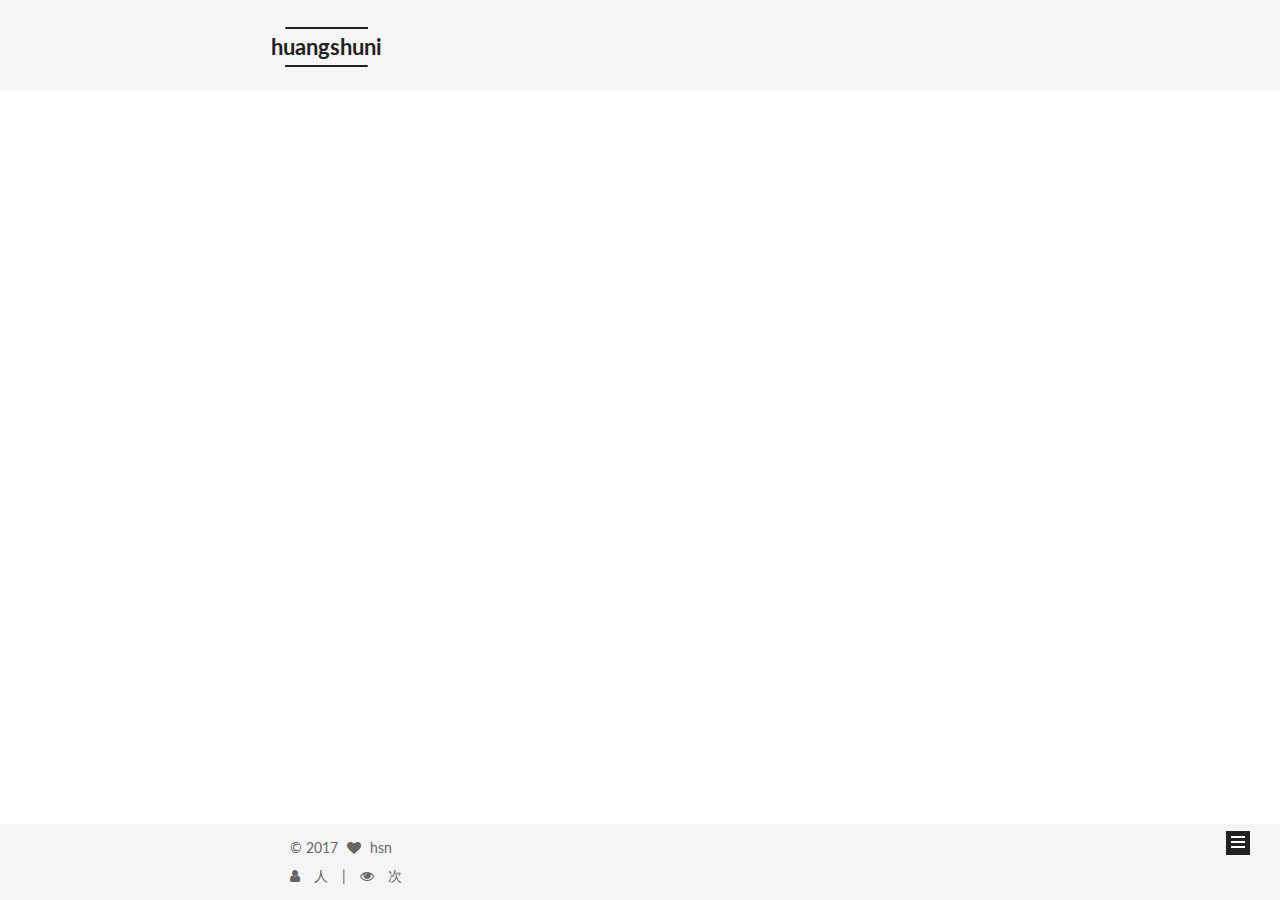
<file: index.html>
<!doctype html>



  


<html class="theme-next mist use-motion" lang="zh-Hans">
<head>
  <meta charset="UTF-8"/>
<meta http-equiv="X-UA-Compatible" content="IE=edge" />
<meta name="viewport" content="width=device-width, initial-scale=1, maximum-scale=1"/>






<meta http-equiv="Cache-Control" content="no-transform" />
<meta http-equiv="Cache-Control" content="no-siteapp" />















  
  
  <link href="/lib/fancybox/source/jquery.fancybox.css?v=2.1.5" rel="stylesheet" type="text/css" />




  
  
  
  

  
    
    
  

  

  

  

  

  
    
    
    <link href="//fonts.googleapis.com/css?family=Lato:300,300italic,400,400italic,700,700italic&subset=latin,latin-ext" rel="stylesheet" type="text/css">
  






<link href="/lib/font-awesome/css/font-awesome.min.css?v=4.6.2" rel="stylesheet" type="text/css" />

<link href="/css/main.css?v=5.1.1" rel="stylesheet" type="text/css" />


  <meta name="keywords" content="iOS, swift" />








  <link rel="shortcut icon" type="image/x-icon" href="/favicon.ico?v=5.1.1" />






<meta name="description" content="ios,swift,oc">
<meta property="og:type" content="website">
<meta property="og:title" content="huangshuni">
<meta property="og:url" content="http://yoursite.com/index.html">
<meta property="og:site_name" content="huangshuni">
<meta property="og:description" content="ios,swift,oc">
<meta name="twitter:card" content="summary">
<meta name="twitter:title" content="huangshuni">
<meta name="twitter:description" content="ios,swift,oc">



<script type="text/javascript" id="hexo.configurations">
  var NexT = window.NexT || {};
  var CONFIG = {
    root: '/',
    scheme: 'Mist',
    sidebar: {"position":"left","display":"hide","offset":12,"offset_float":0,"b2t":false,"scrollpercent":false},
    fancybox: true,
    motion: true,
    duoshuo: {
      userId: '0',
      author: '博主'
    },
    algolia: {
      applicationID: '',
      apiKey: '',
      indexName: '',
      hits: {"per_page":10},
      labels: {"input_placeholder":"Search for Posts","hits_empty":"We didn't find any results for the search: ${query}","hits_stats":"${hits} results found in ${time} ms"}
    }
  };
</script>



  <link rel="canonical" href="http://yoursite.com/"/>





  <title>huangshuni</title>
</head>

<body itemscope itemtype="http://schema.org/WebPage" lang="zh-Hans">

  














  
  
    
  

  <div class="container sidebar-position-left 
   page-home 
 ">
    <div class="headband"></div>

    <header id="header" class="header" itemscope itemtype="http://schema.org/WPHeader">
      <div class="header-inner"><div class="site-brand-wrapper">
  <div class="site-meta ">
    

    <div class="custom-logo-site-title">
      <a href="/"  class="brand" rel="start">
        <span class="logo-line-before"><i></i></span>
        <span class="site-title">huangshuni</span>
        <span class="logo-line-after"><i></i></span>
      </a>
    </div>
      
        <p class="site-subtitle"></p>
      
  </div>

  <div class="site-nav-toggle">
    <button>
      <span class="btn-bar"></span>
      <span class="btn-bar"></span>
      <span class="btn-bar"></span>
    </button>
  </div>
</div>

<nav class="site-nav">
  

  
    <ul id="menu" class="menu">
      
        
        <li class="menu-item menu-item-home">
          <a href="/" rel="section">
            
              <i class="menu-item-icon fa fa-fw fa-home"></i> <br />
            
            首页
          </a>
        </li>
      
        
        <li class="menu-item menu-item-categories">
          <a href="/categories" rel="section">
            
              <i class="menu-item-icon fa fa-fw fa-th"></i> <br />
            
            分类
          </a>
        </li>
      
        
        <li class="menu-item menu-item-about">
          <a href="/about" rel="section">
            
              <i class="menu-item-icon fa fa-fw fa-user"></i> <br />
            
            关于
          </a>
        </li>
      
        
        <li class="menu-item menu-item-archives">
          <a href="/archives" rel="section">
            
              <i class="menu-item-icon fa fa-fw fa-archive"></i> <br />
            
            归档
          </a>
        </li>
      
        
        <li class="menu-item menu-item-tags">
          <a href="/tags" rel="section">
            
              <i class="menu-item-icon fa fa-fw fa-tags"></i> <br />
            
            标签
          </a>
        </li>
      
        
        <li class="menu-item menu-item-commonweal">
          <a href="/404.html" rel="section">
            
              <i class="menu-item-icon fa fa-fw fa-heartbeat"></i> <br />
            
            公益404
          </a>
        </li>
      

      
        <li class="menu-item menu-item-search">
          
            <a href="javascript:;" class="popup-trigger">
          
            
              <i class="menu-item-icon fa fa-search fa-fw"></i> <br />
            
            搜索
          </a>
        </li>
      
    </ul>
  

  
    <div class="site-search">
      
  <div class="popup search-popup local-search-popup">
  <div class="local-search-header clearfix">
    <span class="search-icon">
      <i class="fa fa-search"></i>
    </span>
    <span class="popup-btn-close">
      <i class="fa fa-times-circle"></i>
    </span>
    <div class="local-search-input-wrapper">
      <input autocomplete="off"
             placeholder="搜索..." spellcheck="false"
             type="text" id="local-search-input">
    </div>
  </div>
  <div id="local-search-result"></div>
</div>



    </div>
  
</nav>



 </div>
    </header>

    <main id="main" class="main">
      <div class="main-inner">
        <div class="content-wrap">
          <div id="content" class="content">
            
  <section id="posts" class="posts-expand">
    
      

  

  
  
  

  <article class="post post-type-normal " itemscope itemtype="http://schema.org/Article">
    <link itemprop="mainEntityOfPage" href="http://yoursite.com/2017/05/06/first-blog/">

    <span hidden itemprop="author" itemscope itemtype="http://schema.org/Person">
      <meta itemprop="name" content="hsn">
      <meta itemprop="description" content="">
      <meta itemprop="image" content="/uploads/images/icon.png">
    </span>

    <span hidden itemprop="publisher" itemscope itemtype="http://schema.org/Organization">
      <meta itemprop="name" content="huangshuni">
    </span>

    
      <header class="post-header">

        
        
          <h1 class="post-title" itemprop="name headline">
                
                <a class="post-title-link" href="/2017/05/06/first-blog/" itemprop="url">first blog</a></h1>
        

        <div class="post-meta">
          <span class="post-time">
            
              <span class="post-meta-item-icon">
                <i class="fa fa-calendar-o"></i>
              </span>
              
                <span class="post-meta-item-text">发表于</span>
              
              <time title="创建于" itemprop="dateCreated datePublished" datetime="2017-05-06T11:42:18+08:00">
                2017-05-06
              </time>
            

            

            
          </span>

          
            <span class="post-category" >
            
              <span class="post-meta-divider">|</span>
            
              <span class="post-meta-item-icon">
                <i class="fa fa-folder-o"></i>
              </span>
              
                <span class="post-meta-item-text">分类于</span>
              
              
                <span itemprop="about" itemscope itemtype="http://schema.org/Thing">
                  <a href="/categories/shuni/" itemprop="url" rel="index">
                    <span itemprop="name">shuni</span>
                  </a>
                </span>

                
                
              
            </span>
          

          
            
          

          
          

          

          

          

        </div>
      </header>
    

    <div class="post-body" itemprop="articleBody">

      
      

      
        
          
          hello  jsppsshisodjojsojdjojoasjodjjsojjsdio

          
          <!--noindex-->
          <div class="post-button text-center">
            <a class="btn" href="/2017/05/06/first-blog/#more" rel="contents">
              阅读全文 &raquo;
            </a>
          </div>
          <!--/noindex-->
        
      
    </div>

    <div>
      
    </div>

    <div>
      
    </div>

    <div>
      
    </div>

    <footer class="post-footer">
      

      

      

      
      
        <div class="post-eof"></div>
      
    </footer>
  </article>


    
      

  

  
  
  

  <article class="post post-type-normal " itemscope itemtype="http://schema.org/Article">
    <link itemprop="mainEntityOfPage" href="http://yoursite.com/2017/05/06/hello-world/">

    <span hidden itemprop="author" itemscope itemtype="http://schema.org/Person">
      <meta itemprop="name" content="hsn">
      <meta itemprop="description" content="">
      <meta itemprop="image" content="/uploads/images/icon.png">
    </span>

    <span hidden itemprop="publisher" itemscope itemtype="http://schema.org/Organization">
      <meta itemprop="name" content="huangshuni">
    </span>

    
      <header class="post-header">

        
        
          <h1 class="post-title" itemprop="name headline">
                
                <a class="post-title-link" href="/2017/05/06/hello-world/" itemprop="url">Hello World</a></h1>
        

        <div class="post-meta">
          <span class="post-time">
            
              <span class="post-meta-item-icon">
                <i class="fa fa-calendar-o"></i>
              </span>
              
                <span class="post-meta-item-text">发表于</span>
              
              <time title="创建于" itemprop="dateCreated datePublished" datetime="2017-05-06T10:49:43+08:00">
                2017-05-06
              </time>
            

            

            
          </span>

          

          
            
          

          
          

          

          

          

        </div>
      </header>
    

    <div class="post-body" itemprop="articleBody">

      
      

      
        
          
          Welcome to Hexo! This is your very first post. Check documentation for more info. If you get any problems when using Hexo, you can find the answer in troubleshooting or you can ask me on GitHub.
Quick
          ...
          <!--noindex-->
          <div class="post-button text-center">
            <a class="btn" href="/2017/05/06/hello-world/#more" rel="contents">
              阅读全文 &raquo;
            </a>
          </div>
          <!--/noindex-->
        
      
    </div>

    <div>
      
    </div>

    <div>
      
    </div>

    <div>
      
    </div>

    <footer class="post-footer">
      

      

      

      
      
        <div class="post-eof"></div>
      
    </footer>
  </article>


    
  </section>

  


          </div>
          


          

        </div>
        
          
  
  <div class="sidebar-toggle">
    <div class="sidebar-toggle-line-wrap">
      <span class="sidebar-toggle-line sidebar-toggle-line-first"></span>
      <span class="sidebar-toggle-line sidebar-toggle-line-middle"></span>
      <span class="sidebar-toggle-line sidebar-toggle-line-last"></span>
    </div>
  </div>

  <aside id="sidebar" class="sidebar">
    <div class="sidebar-inner">

      

      

      <section class="site-overview sidebar-panel sidebar-panel-active">
        <div class="site-author motion-element" itemprop="author" itemscope itemtype="http://schema.org/Person">
          <img class="site-author-image" itemprop="image"
               src="/uploads/images/icon.png"
               alt="hsn" />
          <p class="site-author-name" itemprop="name">hsn</p>
           
              <p class="site-description motion-element" itemprop="description">ios,swift,oc</p>
          
        </div>
        <nav class="site-state motion-element">

          
            <div class="site-state-item site-state-posts">
              <a href="/archives">
                <span class="site-state-item-count">2</span>
                <span class="site-state-item-name">日志</span>
              </a>
            </div>
          

          
            
            
            <div class="site-state-item site-state-categories">
              <a href="/categories/index.html">
                <span class="site-state-item-count">1</span>
                <span class="site-state-item-name">分类</span>
              </a>
            </div>
          

          
            
            
            <div class="site-state-item site-state-tags">
              <a href="/tags/index.html">
                <span class="site-state-item-count">1</span>
                <span class="site-state-item-name">标签</span>
              </a>
            </div>
          

        </nav>

        

        <div class="links-of-author motion-element">
          
            
              <span class="links-of-author-item">
                <a href="https://github.com/huangshuni" target="_blank" title="GitHub">
                  
                    <i class="fa fa-fw fa-github"></i>
                  
                  GitHub
                </a>
              </span>
            
              <span class="links-of-author-item">
                <a href="http://www.jianshu.com/u/2584d0999650" target="_blank" title="简书">
                  
                    <i class="fa fa-fw fa-heartbeat"></i>
                  
                  简书
                </a>
              </span>
            
          
        </div>

        
        

        
        

        


      </section>

      

      

    </div>
  </aside>


        
      </div>
    </main>

    <footer id="footer" class="footer">
      <div class="footer-inner">
        <div class="copyright" >
  
  &copy; 
  <span itemprop="copyrightYear">2017</span>
  <span class="with-love">
    <i class="fa fa-heart"></i>
  </span>
  <span class="author" itemprop="copyrightHolder">hsn</span>
</div>



        
<div class="busuanzi-count">
  <script async src="https://dn-lbstatics.qbox.me/busuanzi/2.3/busuanzi.pure.mini.js"></script>

  
    <span class="site-uv">
      <i class="fa fa-user"></i>
      <span class="busuanzi-value" id="busuanzi_value_site_uv"></span>
      人
    </span>
  

  
    <span class="site-pv">
      <i class="fa fa-eye"></i>
      <span class="busuanzi-value" id="busuanzi_value_site_pv"></span>
      次
    </span>
  
</div>


        
      </div>
    </footer>

    
      <div class="back-to-top">
        <i class="fa fa-arrow-up"></i>
        
      </div>
    

  </div>

  

<script type="text/javascript">
  if (Object.prototype.toString.call(window.Promise) !== '[object Function]') {
    window.Promise = null;
  }
</script>









  












  
  <script type="text/javascript" src="/lib/jquery/index.js?v=2.1.3"></script>

  
  <script type="text/javascript" src="/lib/fastclick/lib/fastclick.min.js?v=1.0.6"></script>

  
  <script type="text/javascript" src="/lib/jquery_lazyload/jquery.lazyload.js?v=1.9.7"></script>

  
  <script type="text/javascript" src="/lib/velocity/velocity.min.js?v=1.2.1"></script>

  
  <script type="text/javascript" src="/lib/velocity/velocity.ui.min.js?v=1.2.1"></script>

  
  <script type="text/javascript" src="/lib/fancybox/source/jquery.fancybox.pack.js?v=2.1.5"></script>


  


  <script type="text/javascript" src="/js/src/utils.js?v=5.1.1"></script>

  <script type="text/javascript" src="/js/src/motion.js?v=5.1.1"></script>



  
  

  

  


  <script type="text/javascript" src="/js/src/bootstrap.js?v=5.1.1"></script>



  


  




	





  





  





  






  

  <script type="text/javascript">
    // Popup Window;
    var isfetched = false;
    var isXml = true;
    // Search DB path;
    var search_path = "search.xml";
    if (search_path.length === 0) {
      search_path = "search.xml";
    } else if (search_path.endsWith("json")) {
      isXml = false;
    }
    var path = "/" + search_path;
    // monitor main search box;

    var onPopupClose = function (e) {
      $('.popup').hide();
      $('#local-search-input').val('');
      $('.search-result-list').remove();
      $('#no-result').remove();
      $(".local-search-pop-overlay").remove();
      $('body').css('overflow', '');
    }

    function proceedsearch() {
      $("body")
        .append('<div class="search-popup-overlay local-search-pop-overlay"></div>')
        .css('overflow', 'hidden');
      $('.search-popup-overlay').click(onPopupClose);
      $('.popup').toggle();
      var $localSearchInput = $('#local-search-input');
      $localSearchInput.attr("autocapitalize", "none");
      $localSearchInput.attr("autocorrect", "off");
      $localSearchInput.focus();
    }

    // search function;
    var searchFunc = function(path, search_id, content_id) {
      'use strict';

      // start loading animation
      $("body")
        .append('<div class="search-popup-overlay local-search-pop-overlay">' +
          '<div id="search-loading-icon">' +
          '<i class="fa fa-spinner fa-pulse fa-5x fa-fw"></i>' +
          '</div>' +
          '</div>')
        .css('overflow', 'hidden');
      $("#search-loading-icon").css('margin', '20% auto 0 auto').css('text-align', 'center');

      $.ajax({
        url: path,
        dataType: isXml ? "xml" : "json",
        async: true,
        success: function(res) {
          // get the contents from search data
          isfetched = true;
          $('.popup').detach().appendTo('.header-inner');
          var datas = isXml ? $("entry", res).map(function() {
            return {
              title: $("title", this).text(),
              content: $("content",this).text(),
              url: $("url" , this).text()
            };
          }).get() : res;
          var input = document.getElementById(search_id);
          var resultContent = document.getElementById(content_id);
          var inputEventFunction = function() {
            var searchText = input.value.trim().toLowerCase();
            var keywords = searchText.split(/[\s\-]+/);
            if (keywords.length > 1) {
              keywords.push(searchText);
            }
            var resultItems = [];
            if (searchText.length > 0) {
              // perform local searching
              datas.forEach(function(data) {
                var isMatch = false;
                var hitCount = 0;
                var searchTextCount = 0;
                var title = data.title.trim();
                var titleInLowerCase = title.toLowerCase();
                var content = data.content.trim().replace(/<[^>]+>/g,"");
                var contentInLowerCase = content.toLowerCase();
                var articleUrl = decodeURIComponent(data.url);
                var indexOfTitle = [];
                var indexOfContent = [];
                // only match articles with not empty titles
                if(title != '') {
                  keywords.forEach(function(keyword) {
                    function getIndexByWord(word, text, caseSensitive) {
                      var wordLen = word.length;
                      if (wordLen === 0) {
                        return [];
                      }
                      var startPosition = 0, position = [], index = [];
                      if (!caseSensitive) {
                        text = text.toLowerCase();
                        word = word.toLowerCase();
                      }
                      while ((position = text.indexOf(word, startPosition)) > -1) {
                        index.push({position: position, word: word});
                        startPosition = position + wordLen;
                      }
                      return index;
                    }

                    indexOfTitle = indexOfTitle.concat(getIndexByWord(keyword, titleInLowerCase, false));
                    indexOfContent = indexOfContent.concat(getIndexByWord(keyword, contentInLowerCase, false));
                  });
                  if (indexOfTitle.length > 0 || indexOfContent.length > 0) {
                    isMatch = true;
                    hitCount = indexOfTitle.length + indexOfContent.length;
                  }
                }

                // show search results

                if (isMatch) {
                  // sort index by position of keyword

                  [indexOfTitle, indexOfContent].forEach(function (index) {
                    index.sort(function (itemLeft, itemRight) {
                      if (itemRight.position !== itemLeft.position) {
                        return itemRight.position - itemLeft.position;
                      } else {
                        return itemLeft.word.length - itemRight.word.length;
                      }
                    });
                  });

                  // merge hits into slices

                  function mergeIntoSlice(text, start, end, index) {
                    var item = index[index.length - 1];
                    var position = item.position;
                    var word = item.word;
                    var hits = [];
                    var searchTextCountInSlice = 0;
                    while (position + word.length <= end && index.length != 0) {
                      if (word === searchText) {
                        searchTextCountInSlice++;
                      }
                      hits.push({position: position, length: word.length});
                      var wordEnd = position + word.length;

                      // move to next position of hit

                      index.pop();
                      while (index.length != 0) {
                        item = index[index.length - 1];
                        position = item.position;
                        word = item.word;
                        if (wordEnd > position) {
                          index.pop();
                        } else {
                          break;
                        }
                      }
                    }
                    searchTextCount += searchTextCountInSlice;
                    return {
                      hits: hits,
                      start: start,
                      end: end,
                      searchTextCount: searchTextCountInSlice
                    };
                  }

                  var slicesOfTitle = [];
                  if (indexOfTitle.length != 0) {
                    slicesOfTitle.push(mergeIntoSlice(title, 0, title.length, indexOfTitle));
                  }

                  var slicesOfContent = [];
                  while (indexOfContent.length != 0) {
                    var item = indexOfContent[indexOfContent.length - 1];
                    var position = item.position;
                    var word = item.word;
                    // cut out 100 characters
                    var start = position - 20;
                    var end = position + 80;
                    if(start < 0){
                      start = 0;
                    }
                    if (end < position + word.length) {
                      end = position + word.length;
                    }
                    if(end > content.length){
                      end = content.length;
                    }
                    slicesOfContent.push(mergeIntoSlice(content, start, end, indexOfContent));
                  }

                  // sort slices in content by search text's count and hits' count

                  slicesOfContent.sort(function (sliceLeft, sliceRight) {
                    if (sliceLeft.searchTextCount !== sliceRight.searchTextCount) {
                      return sliceRight.searchTextCount - sliceLeft.searchTextCount;
                    } else if (sliceLeft.hits.length !== sliceRight.hits.length) {
                      return sliceRight.hits.length - sliceLeft.hits.length;
                    } else {
                      return sliceLeft.start - sliceRight.start;
                    }
                  });

                  // select top N slices in content

                  var upperBound = parseInt('1');
                  if (upperBound >= 0) {
                    slicesOfContent = slicesOfContent.slice(0, upperBound);
                  }

                  // highlight title and content

                  function highlightKeyword(text, slice) {
                    var result = '';
                    var prevEnd = slice.start;
                    slice.hits.forEach(function (hit) {
                      result += text.substring(prevEnd, hit.position);
                      var end = hit.position + hit.length;
                      result += '<b class="search-keyword">' + text.substring(hit.position, end) + '</b>';
                      prevEnd = end;
                    });
                    result += text.substring(prevEnd, slice.end);
                    return result;
                  }

                  var resultItem = '';

                  if (slicesOfTitle.length != 0) {
                    resultItem += "<li><a href='" + articleUrl + "' class='search-result-title'>" + highlightKeyword(title, slicesOfTitle[0]) + "</a>";
                  } else {
                    resultItem += "<li><a href='" + articleUrl + "' class='search-result-title'>" + title + "</a>";
                  }

                  slicesOfContent.forEach(function (slice) {
                    resultItem += "<a href='" + articleUrl + "'>" +
                      "<p class=\"search-result\">" + highlightKeyword(content, slice) +
                      "...</p>" + "</a>";
                  });

                  resultItem += "</li>";
                  resultItems.push({
                    item: resultItem,
                    searchTextCount: searchTextCount,
                    hitCount: hitCount,
                    id: resultItems.length
                  });
                }
              })
            };
            if (keywords.length === 1 && keywords[0] === "") {
              resultContent.innerHTML = '<div id="no-result"><i class="fa fa-search fa-5x" /></div>'
            } else if (resultItems.length === 0) {
              resultContent.innerHTML = '<div id="no-result"><i class="fa fa-frown-o fa-5x" /></div>'
            } else {
              resultItems.sort(function (resultLeft, resultRight) {
                if (resultLeft.searchTextCount !== resultRight.searchTextCount) {
                  return resultRight.searchTextCount - resultLeft.searchTextCount;
                } else if (resultLeft.hitCount !== resultRight.hitCount) {
                  return resultRight.hitCount - resultLeft.hitCount;
                } else {
                  return resultRight.id - resultLeft.id;
                }
              });
              var searchResultList = '<ul class=\"search-result-list\">';
              resultItems.forEach(function (result) {
                searchResultList += result.item;
              })
              searchResultList += "</ul>";
              resultContent.innerHTML = searchResultList;
            }
          }

          if ('auto' === 'auto') {
            input.addEventListener('input', inputEventFunction);
          } else {
            $('.search-icon').click(inputEventFunction);
            input.addEventListener('keypress', function (event) {
              if (event.keyCode === 13) {
                inputEventFunction();
              }
            });
          }

          // remove loading animation
          $(".local-search-pop-overlay").remove();
          $('body').css('overflow', '');

          proceedsearch();
        }
      });
    }

    // handle and trigger popup window;
    $('.popup-trigger').click(function(e) {
      e.stopPropagation();
      if (isfetched === false) {
        searchFunc(path, 'local-search-input', 'local-search-result');
      } else {
        proceedsearch();
      };
    });

    $('.popup-btn-close').click(onPopupClose);
    $('.popup').click(function(e){
      e.stopPropagation();
    });
    $(document).on('keyup', function (event) {
      var shouldDismissSearchPopup = event.which === 27 &&
        $('.search-popup').is(':visible');
      if (shouldDismissSearchPopup) {
        onPopupClose();
      }
    });
  </script>





  

  

  

  

  

</body>
</html>
</file>
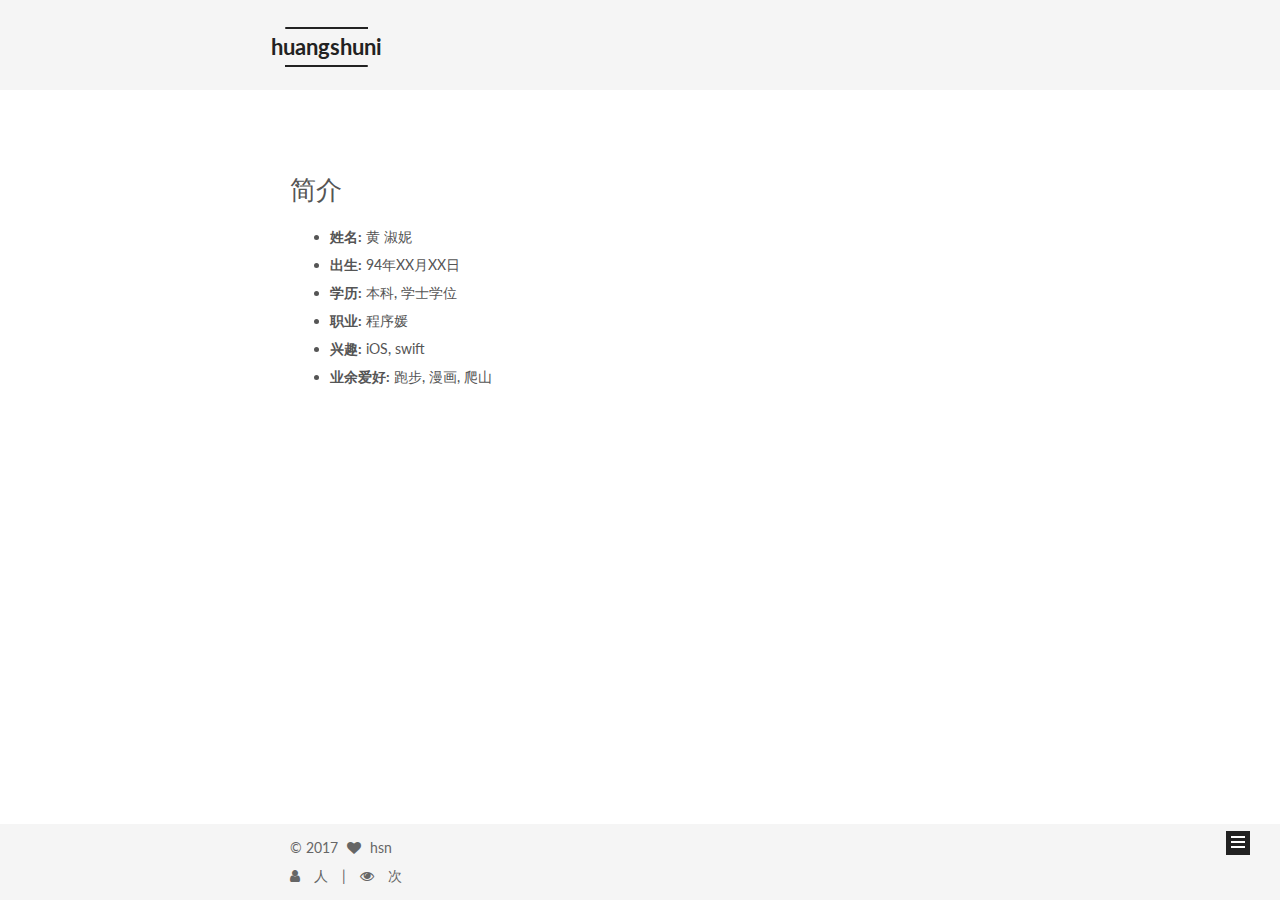
<file: about/index.html>
<!doctype html>



  


<html class="theme-next mist use-motion" lang="zh-Hans">
<head>
  <meta charset="UTF-8"/>
<meta http-equiv="X-UA-Compatible" content="IE=edge" />
<meta name="viewport" content="width=device-width, initial-scale=1, maximum-scale=1"/>






<meta http-equiv="Cache-Control" content="no-transform" />
<meta http-equiv="Cache-Control" content="no-siteapp" />















  
  
  <link href="/lib/fancybox/source/jquery.fancybox.css?v=2.1.5" rel="stylesheet" type="text/css" />




  
  
  
  

  
    
    
  

  

  

  

  

  
    
    
    <link href="//fonts.googleapis.com/css?family=Lato:300,300italic,400,400italic,700,700italic&subset=latin,latin-ext" rel="stylesheet" type="text/css">
  






<link href="/lib/font-awesome/css/font-awesome.min.css?v=4.6.2" rel="stylesheet" type="text/css" />

<link href="/css/main.css?v=5.1.1" rel="stylesheet" type="text/css" />


  <meta name="keywords" content="iOS, swift" />








  <link rel="shortcut icon" type="image/x-icon" href="/favicon.ico?v=5.1.1" />






<meta name="description" content="姓名: 黄 淑妮 出生: 94年XX月XX日 学历: 本科, 学士学位 职业: 程序媛 兴趣: iOS, swift 业余爱好: 跑步, 漫画, 爬山">
<meta property="og:type" content="website">
<meta property="og:title" content="简介">
<meta property="og:url" content="http://yoursite.com/about/index.html">
<meta property="og:site_name" content="huangshuni">
<meta property="og:description" content="姓名: 黄 淑妮 出生: 94年XX月XX日 学历: 本科, 学士学位 职业: 程序媛 兴趣: iOS, swift 业余爱好: 跑步, 漫画, 爬山">
<meta property="og:updated_time" content="2017-05-06T04:46:33.000Z">
<meta name="twitter:card" content="summary">
<meta name="twitter:title" content="简介">
<meta name="twitter:description" content="姓名: 黄 淑妮 出生: 94年XX月XX日 学历: 本科, 学士学位 职业: 程序媛 兴趣: iOS, swift 业余爱好: 跑步, 漫画, 爬山">



<script type="text/javascript" id="hexo.configurations">
  var NexT = window.NexT || {};
  var CONFIG = {
    root: '/',
    scheme: 'Mist',
    sidebar: {"position":"left","display":"hide","offset":12,"offset_float":0,"b2t":false,"scrollpercent":false},
    fancybox: true,
    motion: true,
    duoshuo: {
      userId: '0',
      author: '博主'
    },
    algolia: {
      applicationID: '',
      apiKey: '',
      indexName: '',
      hits: {"per_page":10},
      labels: {"input_placeholder":"Search for Posts","hits_empty":"We didn't find any results for the search: ${query}","hits_stats":"${hits} results found in ${time} ms"}
    }
  };
</script>



  <link rel="canonical" href="http://yoursite.com/about/"/>





  <title>简介 | huangshuni</title>
</head>

<body itemscope itemtype="http://schema.org/WebPage" lang="zh-Hans">

  














  
  
    
  

  <div class="container sidebar-position-left  ">
    <div class="headband"></div>

    <header id="header" class="header" itemscope itemtype="http://schema.org/WPHeader">
      <div class="header-inner"><div class="site-brand-wrapper">
  <div class="site-meta ">
    

    <div class="custom-logo-site-title">
      <a href="/"  class="brand" rel="start">
        <span class="logo-line-before"><i></i></span>
        <span class="site-title">huangshuni</span>
        <span class="logo-line-after"><i></i></span>
      </a>
    </div>
      
        <p class="site-subtitle"></p>
      
  </div>

  <div class="site-nav-toggle">
    <button>
      <span class="btn-bar"></span>
      <span class="btn-bar"></span>
      <span class="btn-bar"></span>
    </button>
  </div>
</div>

<nav class="site-nav">
  

  
    <ul id="menu" class="menu">
      
        
        <li class="menu-item menu-item-home">
          <a href="/" rel="section">
            
              <i class="menu-item-icon fa fa-fw fa-home"></i> <br />
            
            首页
          </a>
        </li>
      
        
        <li class="menu-item menu-item-categories">
          <a href="/categories" rel="section">
            
              <i class="menu-item-icon fa fa-fw fa-th"></i> <br />
            
            分类
          </a>
        </li>
      
        
        <li class="menu-item menu-item-about">
          <a href="/about" rel="section">
            
              <i class="menu-item-icon fa fa-fw fa-user"></i> <br />
            
            关于
          </a>
        </li>
      
        
        <li class="menu-item menu-item-archives">
          <a href="/archives" rel="section">
            
              <i class="menu-item-icon fa fa-fw fa-archive"></i> <br />
            
            归档
          </a>
        </li>
      
        
        <li class="menu-item menu-item-tags">
          <a href="/tags" rel="section">
            
              <i class="menu-item-icon fa fa-fw fa-tags"></i> <br />
            
            标签
          </a>
        </li>
      
        
        <li class="menu-item menu-item-commonweal">
          <a href="/404.html" rel="section">
            
              <i class="menu-item-icon fa fa-fw fa-heartbeat"></i> <br />
            
            公益404
          </a>
        </li>
      

      
        <li class="menu-item menu-item-search">
          
            <a href="javascript:;" class="popup-trigger">
          
            
              <i class="menu-item-icon fa fa-search fa-fw"></i> <br />
            
            搜索
          </a>
        </li>
      
    </ul>
  

  
    <div class="site-search">
      
  <div class="popup search-popup local-search-popup">
  <div class="local-search-header clearfix">
    <span class="search-icon">
      <i class="fa fa-search"></i>
    </span>
    <span class="popup-btn-close">
      <i class="fa fa-times-circle"></i>
    </span>
    <div class="local-search-input-wrapper">
      <input autocomplete="off"
             placeholder="搜索..." spellcheck="false"
             type="text" id="local-search-input">
    </div>
  </div>
  <div id="local-search-result"></div>
</div>



    </div>
  
</nav>



 </div>
    </header>

    <main id="main" class="main">
      <div class="main-inner">
        <div class="content-wrap">
          <div id="content" class="content">
            

  <div id="posts" class="posts-expand">
  <header class="post-header">

	<h1 class="post-title" itemprop="name headline">简介</h1>



</header>

    
    
      <ul>
<li><strong>姓名:</strong> 黄 淑妮</li>
<li><strong>出生:</strong> 94年XX月XX日</li>
<li><strong>学历:</strong> 本科, 学士学位</li>
<li><strong>职业:</strong> 程序媛</li>
<li><strong>兴趣:</strong> iOS, swift</li>
<li><strong>业余爱好:</strong> 跑步, 漫画, 爬山</li>
</ul>

    
  </div>


          </div>
          


          

        </div>
        
          
  
  <div class="sidebar-toggle">
    <div class="sidebar-toggle-line-wrap">
      <span class="sidebar-toggle-line sidebar-toggle-line-first"></span>
      <span class="sidebar-toggle-line sidebar-toggle-line-middle"></span>
      <span class="sidebar-toggle-line sidebar-toggle-line-last"></span>
    </div>
  </div>

  <aside id="sidebar" class="sidebar">
    <div class="sidebar-inner">

      

      

      <section class="site-overview sidebar-panel sidebar-panel-active">
        <div class="site-author motion-element" itemprop="author" itemscope itemtype="http://schema.org/Person">
          <img class="site-author-image" itemprop="image"
               src="/uploads/images/icon.png"
               alt="hsn" />
          <p class="site-author-name" itemprop="name">hsn</p>
           
              <p class="site-description motion-element" itemprop="description">ios,swift,oc</p>
          
        </div>
        <nav class="site-state motion-element">

          
            <div class="site-state-item site-state-posts">
              <a href="/archives">
                <span class="site-state-item-count">3</span>
                <span class="site-state-item-name">日志</span>
              </a>
            </div>
          

          
            
            
            <div class="site-state-item site-state-categories">
              <a href="/categories/index.html">
                <span class="site-state-item-count">2</span>
                <span class="site-state-item-name">分类</span>
              </a>
            </div>
          

          
            
            
            <div class="site-state-item site-state-tags">
              <a href="/tags/index.html">
                <span class="site-state-item-count">1</span>
                <span class="site-state-item-name">标签</span>
              </a>
            </div>
          

        </nav>

        

        <div class="links-of-author motion-element">
          
            
              <span class="links-of-author-item">
                <a href="https://github.com/huangshuni" target="_blank" title="GitHub">
                  
                    <i class="fa fa-fw fa-github"></i>
                  
                  GitHub
                </a>
              </span>
            
              <span class="links-of-author-item">
                <a href="http://www.jianshu.com/u/2584d0999650" target="_blank" title="简书">
                  
                    <i class="fa fa-fw fa-heartbeat"></i>
                  
                  简书
                </a>
              </span>
            
          
        </div>

        
        

        
        

        


      </section>

      

      

    </div>
  </aside>


        
      </div>
    </main>

    <footer id="footer" class="footer">
      <div class="footer-inner">
        <div class="copyright" >
  
  &copy; 
  <span itemprop="copyrightYear">2017</span>
  <span class="with-love">
    <i class="fa fa-heart"></i>
  </span>
  <span class="author" itemprop="copyrightHolder">hsn</span>
</div>



        
<div class="busuanzi-count">
  <script async src="https://dn-lbstatics.qbox.me/busuanzi/2.3/busuanzi.pure.mini.js"></script>

  
    <span class="site-uv">
      <i class="fa fa-user"></i>
      <span class="busuanzi-value" id="busuanzi_value_site_uv"></span>
      人
    </span>
  

  
    <span class="site-pv">
      <i class="fa fa-eye"></i>
      <span class="busuanzi-value" id="busuanzi_value_site_pv"></span>
      次
    </span>
  
</div>


        
      </div>
    </footer>

    
      <div class="back-to-top">
        <i class="fa fa-arrow-up"></i>
        
      </div>
    

  </div>

  

<script type="text/javascript">
  if (Object.prototype.toString.call(window.Promise) !== '[object Function]') {
    window.Promise = null;
  }
</script>









  












  
  <script type="text/javascript" src="/lib/jquery/index.js?v=2.1.3"></script>

  
  <script type="text/javascript" src="/lib/fastclick/lib/fastclick.min.js?v=1.0.6"></script>

  
  <script type="text/javascript" src="/lib/jquery_lazyload/jquery.lazyload.js?v=1.9.7"></script>

  
  <script type="text/javascript" src="/lib/velocity/velocity.min.js?v=1.2.1"></script>

  
  <script type="text/javascript" src="/lib/velocity/velocity.ui.min.js?v=1.2.1"></script>

  
  <script type="text/javascript" src="/lib/fancybox/source/jquery.fancybox.pack.js?v=2.1.5"></script>


  


  <script type="text/javascript" src="/js/src/utils.js?v=5.1.1"></script>

  <script type="text/javascript" src="/js/src/motion.js?v=5.1.1"></script>



  
  

  

  


  <script type="text/javascript" src="/js/src/bootstrap.js?v=5.1.1"></script>



  


  




	





  





  





  






  

  <script type="text/javascript">
    // Popup Window;
    var isfetched = false;
    var isXml = true;
    // Search DB path;
    var search_path = "search.xml";
    if (search_path.length === 0) {
      search_path = "search.xml";
    } else if (search_path.endsWith("json")) {
      isXml = false;
    }
    var path = "/" + search_path;
    // monitor main search box;

    var onPopupClose = function (e) {
      $('.popup').hide();
      $('#local-search-input').val('');
      $('.search-result-list').remove();
      $('#no-result').remove();
      $(".local-search-pop-overlay").remove();
      $('body').css('overflow', '');
    }

    function proceedsearch() {
      $("body")
        .append('<div class="search-popup-overlay local-search-pop-overlay"></div>')
        .css('overflow', 'hidden');
      $('.search-popup-overlay').click(onPopupClose);
      $('.popup').toggle();
      var $localSearchInput = $('#local-search-input');
      $localSearchInput.attr("autocapitalize", "none");
      $localSearchInput.attr("autocorrect", "off");
      $localSearchInput.focus();
    }

    // search function;
    var searchFunc = function(path, search_id, content_id) {
      'use strict';

      // start loading animation
      $("body")
        .append('<div class="search-popup-overlay local-search-pop-overlay">' +
          '<div id="search-loading-icon">' +
          '<i class="fa fa-spinner fa-pulse fa-5x fa-fw"></i>' +
          '</div>' +
          '</div>')
        .css('overflow', 'hidden');
      $("#search-loading-icon").css('margin', '20% auto 0 auto').css('text-align', 'center');

      $.ajax({
        url: path,
        dataType: isXml ? "xml" : "json",
        async: true,
        success: function(res) {
          // get the contents from search data
          isfetched = true;
          $('.popup').detach().appendTo('.header-inner');
          var datas = isXml ? $("entry", res).map(function() {
            return {
              title: $("title", this).text(),
              content: $("content",this).text(),
              url: $("url" , this).text()
            };
          }).get() : res;
          var input = document.getElementById(search_id);
          var resultContent = document.getElementById(content_id);
          var inputEventFunction = function() {
            var searchText = input.value.trim().toLowerCase();
            var keywords = searchText.split(/[\s\-]+/);
            if (keywords.length > 1) {
              keywords.push(searchText);
            }
            var resultItems = [];
            if (searchText.length > 0) {
              // perform local searching
              datas.forEach(function(data) {
                var isMatch = false;
                var hitCount = 0;
                var searchTextCount = 0;
                var title = data.title.trim();
                var titleInLowerCase = title.toLowerCase();
                var content = data.content.trim().replace(/<[^>]+>/g,"");
                var contentInLowerCase = content.toLowerCase();
                var articleUrl = decodeURIComponent(data.url);
                var indexOfTitle = [];
                var indexOfContent = [];
                // only match articles with not empty titles
                if(title != '') {
                  keywords.forEach(function(keyword) {
                    function getIndexByWord(word, text, caseSensitive) {
                      var wordLen = word.length;
                      if (wordLen === 0) {
                        return [];
                      }
                      var startPosition = 0, position = [], index = [];
                      if (!caseSensitive) {
                        text = text.toLowerCase();
                        word = word.toLowerCase();
                      }
                      while ((position = text.indexOf(word, startPosition)) > -1) {
                        index.push({position: position, word: word});
                        startPosition = position + wordLen;
                      }
                      return index;
                    }

                    indexOfTitle = indexOfTitle.concat(getIndexByWord(keyword, titleInLowerCase, false));
                    indexOfContent = indexOfContent.concat(getIndexByWord(keyword, contentInLowerCase, false));
                  });
                  if (indexOfTitle.length > 0 || indexOfContent.length > 0) {
                    isMatch = true;
                    hitCount = indexOfTitle.length + indexOfContent.length;
                  }
                }

                // show search results

                if (isMatch) {
                  // sort index by position of keyword

                  [indexOfTitle, indexOfContent].forEach(function (index) {
                    index.sort(function (itemLeft, itemRight) {
                      if (itemRight.position !== itemLeft.position) {
                        return itemRight.position - itemLeft.position;
                      } else {
                        return itemLeft.word.length - itemRight.word.length;
                      }
                    });
                  });

                  // merge hits into slices

                  function mergeIntoSlice(text, start, end, index) {
                    var item = index[index.length - 1];
                    var position = item.position;
                    var word = item.word;
                    var hits = [];
                    var searchTextCountInSlice = 0;
                    while (position + word.length <= end && index.length != 0) {
                      if (word === searchText) {
                        searchTextCountInSlice++;
                      }
                      hits.push({position: position, length: word.length});
                      var wordEnd = position + word.length;

                      // move to next position of hit

                      index.pop();
                      while (index.length != 0) {
                        item = index[index.length - 1];
                        position = item.position;
                        word = item.word;
                        if (wordEnd > position) {
                          index.pop();
                        } else {
                          break;
                        }
                      }
                    }
                    searchTextCount += searchTextCountInSlice;
                    return {
                      hits: hits,
                      start: start,
                      end: end,
                      searchTextCount: searchTextCountInSlice
                    };
                  }

                  var slicesOfTitle = [];
                  if (indexOfTitle.length != 0) {
                    slicesOfTitle.push(mergeIntoSlice(title, 0, title.length, indexOfTitle));
                  }

                  var slicesOfContent = [];
                  while (indexOfContent.length != 0) {
                    var item = indexOfContent[indexOfContent.length - 1];
                    var position = item.position;
                    var word = item.word;
                    // cut out 100 characters
                    var start = position - 20;
                    var end = position + 80;
                    if(start < 0){
                      start = 0;
                    }
                    if (end < position + word.length) {
                      end = position + word.length;
                    }
                    if(end > content.length){
                      end = content.length;
                    }
                    slicesOfContent.push(mergeIntoSlice(content, start, end, indexOfContent));
                  }

                  // sort slices in content by search text's count and hits' count

                  slicesOfContent.sort(function (sliceLeft, sliceRight) {
                    if (sliceLeft.searchTextCount !== sliceRight.searchTextCount) {
                      return sliceRight.searchTextCount - sliceLeft.searchTextCount;
                    } else if (sliceLeft.hits.length !== sliceRight.hits.length) {
                      return sliceRight.hits.length - sliceLeft.hits.length;
                    } else {
                      return sliceLeft.start - sliceRight.start;
                    }
                  });

                  // select top N slices in content

                  var upperBound = parseInt('1');
                  if (upperBound >= 0) {
                    slicesOfContent = slicesOfContent.slice(0, upperBound);
                  }

                  // highlight title and content

                  function highlightKeyword(text, slice) {
                    var result = '';
                    var prevEnd = slice.start;
                    slice.hits.forEach(function (hit) {
                      result += text.substring(prevEnd, hit.position);
                      var end = hit.position + hit.length;
                      result += '<b class="search-keyword">' + text.substring(hit.position, end) + '</b>';
                      prevEnd = end;
                    });
                    result += text.substring(prevEnd, slice.end);
                    return result;
                  }

                  var resultItem = '';

                  if (slicesOfTitle.length != 0) {
                    resultItem += "<li><a href='" + articleUrl + "' class='search-result-title'>" + highlightKeyword(title, slicesOfTitle[0]) + "</a>";
                  } else {
                    resultItem += "<li><a href='" + articleUrl + "' class='search-result-title'>" + title + "</a>";
                  }

                  slicesOfContent.forEach(function (slice) {
                    resultItem += "<a href='" + articleUrl + "'>" +
                      "<p class=\"search-result\">" + highlightKeyword(content, slice) +
                      "...</p>" + "</a>";
                  });

                  resultItem += "</li>";
                  resultItems.push({
                    item: resultItem,
                    searchTextCount: searchTextCount,
                    hitCount: hitCount,
                    id: resultItems.length
                  });
                }
              })
            };
            if (keywords.length === 1 && keywords[0] === "") {
              resultContent.innerHTML = '<div id="no-result"><i class="fa fa-search fa-5x" /></div>'
            } else if (resultItems.length === 0) {
              resultContent.innerHTML = '<div id="no-result"><i class="fa fa-frown-o fa-5x" /></div>'
            } else {
              resultItems.sort(function (resultLeft, resultRight) {
                if (resultLeft.searchTextCount !== resultRight.searchTextCount) {
                  return resultRight.searchTextCount - resultLeft.searchTextCount;
                } else if (resultLeft.hitCount !== resultRight.hitCount) {
                  return resultRight.hitCount - resultLeft.hitCount;
                } else {
                  return resultRight.id - resultLeft.id;
                }
              });
              var searchResultList = '<ul class=\"search-result-list\">';
              resultItems.forEach(function (result) {
                searchResultList += result.item;
              })
              searchResultList += "</ul>";
              resultContent.innerHTML = searchResultList;
            }
          }

          if ('auto' === 'auto') {
            input.addEventListener('input', inputEventFunction);
          } else {
            $('.search-icon').click(inputEventFunction);
            input.addEventListener('keypress', function (event) {
              if (event.keyCode === 13) {
                inputEventFunction();
              }
            });
          }

          // remove loading animation
          $(".local-search-pop-overlay").remove();
          $('body').css('overflow', '');

          proceedsearch();
        }
      });
    }

    // handle and trigger popup window;
    $('.popup-trigger').click(function(e) {
      e.stopPropagation();
      if (isfetched === false) {
        searchFunc(path, 'local-search-input', 'local-search-result');
      } else {
        proceedsearch();
      };
    });

    $('.popup-btn-close').click(onPopupClose);
    $('.popup').click(function(e){
      e.stopPropagation();
    });
    $(document).on('keyup', function (event) {
      var shouldDismissSearchPopup = event.which === 27 &&
        $('.search-popup').is(':visible');
      if (shouldDismissSearchPopup) {
        onPopupClose();
      }
    });
  </script>





  

  

  

  

  

</body>
</html>
</file>
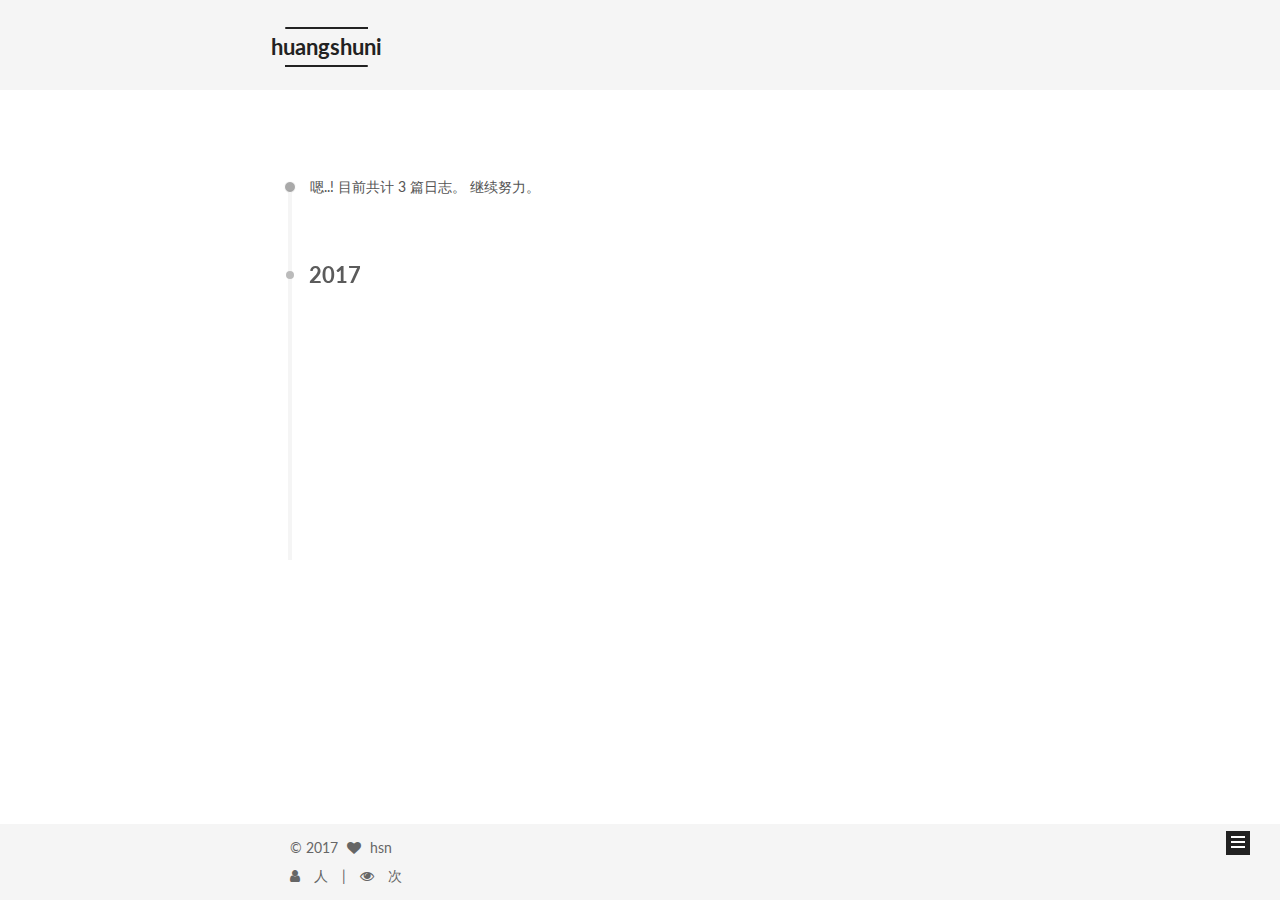
<file: archives/index.html>
<!doctype html>



  


<html class="theme-next mist use-motion" lang="zh-Hans">
<head>
  <meta charset="UTF-8"/>
<meta http-equiv="X-UA-Compatible" content="IE=edge" />
<meta name="viewport" content="width=device-width, initial-scale=1, maximum-scale=1"/>






<meta http-equiv="Cache-Control" content="no-transform" />
<meta http-equiv="Cache-Control" content="no-siteapp" />















  
  
  <link href="/lib/fancybox/source/jquery.fancybox.css?v=2.1.5" rel="stylesheet" type="text/css" />




  
  
  
  

  
    
    
  

  

  

  

  

  
    
    
    <link href="//fonts.googleapis.com/css?family=Lato:300,300italic,400,400italic,700,700italic&subset=latin,latin-ext" rel="stylesheet" type="text/css">
  






<link href="/lib/font-awesome/css/font-awesome.min.css?v=4.6.2" rel="stylesheet" type="text/css" />

<link href="/css/main.css?v=5.1.1" rel="stylesheet" type="text/css" />


  <meta name="keywords" content="iOS, swift" />








  <link rel="shortcut icon" type="image/x-icon" href="/favicon.ico?v=5.1.1" />






<meta name="description" content="ios,swift,oc">
<meta property="og:type" content="website">
<meta property="og:title" content="huangshuni">
<meta property="og:url" content="http://yoursite.com/archives/index.html">
<meta property="og:site_name" content="huangshuni">
<meta property="og:description" content="ios,swift,oc">
<meta name="twitter:card" content="summary">
<meta name="twitter:title" content="huangshuni">
<meta name="twitter:description" content="ios,swift,oc">



<script type="text/javascript" id="hexo.configurations">
  var NexT = window.NexT || {};
  var CONFIG = {
    root: '/',
    scheme: 'Mist',
    sidebar: {"position":"left","display":"hide","offset":12,"offset_float":0,"b2t":false,"scrollpercent":false},
    fancybox: true,
    motion: true,
    duoshuo: {
      userId: '0',
      author: '博主'
    },
    algolia: {
      applicationID: '',
      apiKey: '',
      indexName: '',
      hits: {"per_page":10},
      labels: {"input_placeholder":"Search for Posts","hits_empty":"We didn't find any results for the search: ${query}","hits_stats":"${hits} results found in ${time} ms"}
    }
  };
</script>



  <link rel="canonical" href="http://yoursite.com/archives/"/>





  <title>归档 | huangshuni</title>
</head>

<body itemscope itemtype="http://schema.org/WebPage" lang="zh-Hans">

  














  
  
    
  

  <div class="container sidebar-position-left  page-archive  ">
    <div class="headband"></div>

    <header id="header" class="header" itemscope itemtype="http://schema.org/WPHeader">
      <div class="header-inner"><div class="site-brand-wrapper">
  <div class="site-meta ">
    

    <div class="custom-logo-site-title">
      <a href="/"  class="brand" rel="start">
        <span class="logo-line-before"><i></i></span>
        <span class="site-title">huangshuni</span>
        <span class="logo-line-after"><i></i></span>
      </a>
    </div>
      
        <p class="site-subtitle"></p>
      
  </div>

  <div class="site-nav-toggle">
    <button>
      <span class="btn-bar"></span>
      <span class="btn-bar"></span>
      <span class="btn-bar"></span>
    </button>
  </div>
</div>

<nav class="site-nav">
  

  
    <ul id="menu" class="menu">
      
        
        <li class="menu-item menu-item-home">
          <a href="/" rel="section">
            
              <i class="menu-item-icon fa fa-fw fa-home"></i> <br />
            
            首页
          </a>
        </li>
      
        
        <li class="menu-item menu-item-categories">
          <a href="/categories" rel="section">
            
              <i class="menu-item-icon fa fa-fw fa-th"></i> <br />
            
            分类
          </a>
        </li>
      
        
        <li class="menu-item menu-item-about">
          <a href="/about" rel="section">
            
              <i class="menu-item-icon fa fa-fw fa-user"></i> <br />
            
            关于
          </a>
        </li>
      
        
        <li class="menu-item menu-item-archives">
          <a href="/archives" rel="section">
            
              <i class="menu-item-icon fa fa-fw fa-archive"></i> <br />
            
            归档
          </a>
        </li>
      
        
        <li class="menu-item menu-item-tags">
          <a href="/tags" rel="section">
            
              <i class="menu-item-icon fa fa-fw fa-tags"></i> <br />
            
            标签
          </a>
        </li>
      
        
        <li class="menu-item menu-item-commonweal">
          <a href="/404.html" rel="section">
            
              <i class="menu-item-icon fa fa-fw fa-heartbeat"></i> <br />
            
            公益404
          </a>
        </li>
      

      
        <li class="menu-item menu-item-search">
          
            <a href="javascript:;" class="popup-trigger">
          
            
              <i class="menu-item-icon fa fa-search fa-fw"></i> <br />
            
            搜索
          </a>
        </li>
      
    </ul>
  

  
    <div class="site-search">
      
  <div class="popup search-popup local-search-popup">
  <div class="local-search-header clearfix">
    <span class="search-icon">
      <i class="fa fa-search"></i>
    </span>
    <span class="popup-btn-close">
      <i class="fa fa-times-circle"></i>
    </span>
    <div class="local-search-input-wrapper">
      <input autocomplete="off"
             placeholder="搜索..." spellcheck="false"
             type="text" id="local-search-input">
    </div>
  </div>
  <div id="local-search-result"></div>
</div>



    </div>
  
</nav>



 </div>
    </header>

    <main id="main" class="main">
      <div class="main-inner">
        <div class="content-wrap">
          <div id="content" class="content">
            

  <section id="posts" class="posts-collapse">
    <span class="archive-move-on"></span>

    <span class="archive-page-counter">
      
      
      
        
      
      嗯..! 目前共计 3 篇日志。 继续努力。
    </span>

    

      
      
      

      
        
        <div class="collection-title">
          <h2 class="archive-year motion-element" id="archive-year-2017">2017</h2>
        </div>
      
      

      

  <article class="post post-type-normal" itemscope itemtype="http://schema.org/Article">
    <header class="post-header">

      <h2 class="post-title">
        
            <a class="post-title-link" href="/2017/05/06/second/" itemprop="url">
              
                <span itemprop="name">second</span>
              
            </a>
        
      </h2>

      <div class="post-meta">
        <time class="post-time" itemprop="dateCreated"
              datetime="2017-05-06T12:31:18+08:00"
              content="2017-05-06" >
          05-06
        </time>
      </div>

    </header>
  </article>



    

      
      
      

      
      

      

  <article class="post post-type-normal" itemscope itemtype="http://schema.org/Article">
    <header class="post-header">

      <h2 class="post-title">
        
            <a class="post-title-link" href="/2017/05/06/first-blog/" itemprop="url">
              
                <span itemprop="name">first blog</span>
              
            </a>
        
      </h2>

      <div class="post-meta">
        <time class="post-time" itemprop="dateCreated"
              datetime="2017-05-06T11:42:18+08:00"
              content="2017-05-06" >
          05-06
        </time>
      </div>

    </header>
  </article>



    

      
      
      

      
      

      

  <article class="post post-type-normal" itemscope itemtype="http://schema.org/Article">
    <header class="post-header">

      <h2 class="post-title">
        
            <a class="post-title-link" href="/2017/05/06/hello-world/" itemprop="url">
              
                <span itemprop="name">Hello World</span>
              
            </a>
        
      </h2>

      <div class="post-meta">
        <time class="post-time" itemprop="dateCreated"
              datetime="2017-05-06T10:49:43+08:00"
              content="2017-05-06" >
          05-06
        </time>
      </div>

    </header>
  </article>



    

  </section>

  



          </div>
          


          

        </div>
        
          
  
  <div class="sidebar-toggle">
    <div class="sidebar-toggle-line-wrap">
      <span class="sidebar-toggle-line sidebar-toggle-line-first"></span>
      <span class="sidebar-toggle-line sidebar-toggle-line-middle"></span>
      <span class="sidebar-toggle-line sidebar-toggle-line-last"></span>
    </div>
  </div>

  <aside id="sidebar" class="sidebar">
    <div class="sidebar-inner">

      

      

      <section class="site-overview sidebar-panel sidebar-panel-active">
        <div class="site-author motion-element" itemprop="author" itemscope itemtype="http://schema.org/Person">
          <img class="site-author-image" itemprop="image"
               src="/uploads/images/icon.png"
               alt="hsn" />
          <p class="site-author-name" itemprop="name">hsn</p>
           
              <p class="site-description motion-element" itemprop="description">ios,swift,oc</p>
          
        </div>
        <nav class="site-state motion-element">

          
            <div class="site-state-item site-state-posts">
              <a href="/archives">
                <span class="site-state-item-count">3</span>
                <span class="site-state-item-name">日志</span>
              </a>
            </div>
          

          
            
            
            <div class="site-state-item site-state-categories">
              <a href="/categories/index.html">
                <span class="site-state-item-count">2</span>
                <span class="site-state-item-name">分类</span>
              </a>
            </div>
          

          
            
            
            <div class="site-state-item site-state-tags">
              <a href="/tags/index.html">
                <span class="site-state-item-count">1</span>
                <span class="site-state-item-name">标签</span>
              </a>
            </div>
          

        </nav>

        

        <div class="links-of-author motion-element">
          
            
              <span class="links-of-author-item">
                <a href="https://github.com/huangshuni" target="_blank" title="GitHub">
                  
                    <i class="fa fa-fw fa-github"></i>
                  
                  GitHub
                </a>
              </span>
            
              <span class="links-of-author-item">
                <a href="http://www.jianshu.com/u/2584d0999650" target="_blank" title="简书">
                  
                    <i class="fa fa-fw fa-heartbeat"></i>
                  
                  简书
                </a>
              </span>
            
          
        </div>

        
        

        
        

        


      </section>

      

      

    </div>
  </aside>


        
      </div>
    </main>

    <footer id="footer" class="footer">
      <div class="footer-inner">
        <div class="copyright" >
  
  &copy; 
  <span itemprop="copyrightYear">2017</span>
  <span class="with-love">
    <i class="fa fa-heart"></i>
  </span>
  <span class="author" itemprop="copyrightHolder">hsn</span>
</div>



        
<div class="busuanzi-count">
  <script async src="https://dn-lbstatics.qbox.me/busuanzi/2.3/busuanzi.pure.mini.js"></script>

  
    <span class="site-uv">
      <i class="fa fa-user"></i>
      <span class="busuanzi-value" id="busuanzi_value_site_uv"></span>
      人
    </span>
  

  
    <span class="site-pv">
      <i class="fa fa-eye"></i>
      <span class="busuanzi-value" id="busuanzi_value_site_pv"></span>
      次
    </span>
  
</div>


        
      </div>
    </footer>

    
      <div class="back-to-top">
        <i class="fa fa-arrow-up"></i>
        
      </div>
    

  </div>

  

<script type="text/javascript">
  if (Object.prototype.toString.call(window.Promise) !== '[object Function]') {
    window.Promise = null;
  }
</script>









  












  
  <script type="text/javascript" src="/lib/jquery/index.js?v=2.1.3"></script>

  
  <script type="text/javascript" src="/lib/fastclick/lib/fastclick.min.js?v=1.0.6"></script>

  
  <script type="text/javascript" src="/lib/jquery_lazyload/jquery.lazyload.js?v=1.9.7"></script>

  
  <script type="text/javascript" src="/lib/velocity/velocity.min.js?v=1.2.1"></script>

  
  <script type="text/javascript" src="/lib/velocity/velocity.ui.min.js?v=1.2.1"></script>

  
  <script type="text/javascript" src="/lib/fancybox/source/jquery.fancybox.pack.js?v=2.1.5"></script>


  


  <script type="text/javascript" src="/js/src/utils.js?v=5.1.1"></script>

  <script type="text/javascript" src="/js/src/motion.js?v=5.1.1"></script>



  
  

  
  
    <script type="text/javascript" id="motion.page.archive">
      $('.archive-year').velocity('transition.slideLeftIn');
    </script>
  


  


  <script type="text/javascript" src="/js/src/bootstrap.js?v=5.1.1"></script>



  


  




	





  





  





  






  

  <script type="text/javascript">
    // Popup Window;
    var isfetched = false;
    var isXml = true;
    // Search DB path;
    var search_path = "search.xml";
    if (search_path.length === 0) {
      search_path = "search.xml";
    } else if (search_path.endsWith("json")) {
      isXml = false;
    }
    var path = "/" + search_path;
    // monitor main search box;

    var onPopupClose = function (e) {
      $('.popup').hide();
      $('#local-search-input').val('');
      $('.search-result-list').remove();
      $('#no-result').remove();
      $(".local-search-pop-overlay").remove();
      $('body').css('overflow', '');
    }

    function proceedsearch() {
      $("body")
        .append('<div class="search-popup-overlay local-search-pop-overlay"></div>')
        .css('overflow', 'hidden');
      $('.search-popup-overlay').click(onPopupClose);
      $('.popup').toggle();
      var $localSearchInput = $('#local-search-input');
      $localSearchInput.attr("autocapitalize", "none");
      $localSearchInput.attr("autocorrect", "off");
      $localSearchInput.focus();
    }

    // search function;
    var searchFunc = function(path, search_id, content_id) {
      'use strict';

      // start loading animation
      $("body")
        .append('<div class="search-popup-overlay local-search-pop-overlay">' +
          '<div id="search-loading-icon">' +
          '<i class="fa fa-spinner fa-pulse fa-5x fa-fw"></i>' +
          '</div>' +
          '</div>')
        .css('overflow', 'hidden');
      $("#search-loading-icon").css('margin', '20% auto 0 auto').css('text-align', 'center');

      $.ajax({
        url: path,
        dataType: isXml ? "xml" : "json",
        async: true,
        success: function(res) {
          // get the contents from search data
          isfetched = true;
          $('.popup').detach().appendTo('.header-inner');
          var datas = isXml ? $("entry", res).map(function() {
            return {
              title: $("title", this).text(),
              content: $("content",this).text(),
              url: $("url" , this).text()
            };
          }).get() : res;
          var input = document.getElementById(search_id);
          var resultContent = document.getElementById(content_id);
          var inputEventFunction = function() {
            var searchText = input.value.trim().toLowerCase();
            var keywords = searchText.split(/[\s\-]+/);
            if (keywords.length > 1) {
              keywords.push(searchText);
            }
            var resultItems = [];
            if (searchText.length > 0) {
              // perform local searching
              datas.forEach(function(data) {
                var isMatch = false;
                var hitCount = 0;
                var searchTextCount = 0;
                var title = data.title.trim();
                var titleInLowerCase = title.toLowerCase();
                var content = data.content.trim().replace(/<[^>]+>/g,"");
                var contentInLowerCase = content.toLowerCase();
                var articleUrl = decodeURIComponent(data.url);
                var indexOfTitle = [];
                var indexOfContent = [];
                // only match articles with not empty titles
                if(title != '') {
                  keywords.forEach(function(keyword) {
                    function getIndexByWord(word, text, caseSensitive) {
                      var wordLen = word.length;
                      if (wordLen === 0) {
                        return [];
                      }
                      var startPosition = 0, position = [], index = [];
                      if (!caseSensitive) {
                        text = text.toLowerCase();
                        word = word.toLowerCase();
                      }
                      while ((position = text.indexOf(word, startPosition)) > -1) {
                        index.push({position: position, word: word});
                        startPosition = position + wordLen;
                      }
                      return index;
                    }

                    indexOfTitle = indexOfTitle.concat(getIndexByWord(keyword, titleInLowerCase, false));
                    indexOfContent = indexOfContent.concat(getIndexByWord(keyword, contentInLowerCase, false));
                  });
                  if (indexOfTitle.length > 0 || indexOfContent.length > 0) {
                    isMatch = true;
                    hitCount = indexOfTitle.length + indexOfContent.length;
                  }
                }

                // show search results

                if (isMatch) {
                  // sort index by position of keyword

                  [indexOfTitle, indexOfContent].forEach(function (index) {
                    index.sort(function (itemLeft, itemRight) {
                      if (itemRight.position !== itemLeft.position) {
                        return itemRight.position - itemLeft.position;
                      } else {
                        return itemLeft.word.length - itemRight.word.length;
                      }
                    });
                  });

                  // merge hits into slices

                  function mergeIntoSlice(text, start, end, index) {
                    var item = index[index.length - 1];
                    var position = item.position;
                    var word = item.word;
                    var hits = [];
                    var searchTextCountInSlice = 0;
                    while (position + word.length <= end && index.length != 0) {
                      if (word === searchText) {
                        searchTextCountInSlice++;
                      }
                      hits.push({position: position, length: word.length});
                      var wordEnd = position + word.length;

                      // move to next position of hit

                      index.pop();
                      while (index.length != 0) {
                        item = index[index.length - 1];
                        position = item.position;
                        word = item.word;
                        if (wordEnd > position) {
                          index.pop();
                        } else {
                          break;
                        }
                      }
                    }
                    searchTextCount += searchTextCountInSlice;
                    return {
                      hits: hits,
                      start: start,
                      end: end,
                      searchTextCount: searchTextCountInSlice
                    };
                  }

                  var slicesOfTitle = [];
                  if (indexOfTitle.length != 0) {
                    slicesOfTitle.push(mergeIntoSlice(title, 0, title.length, indexOfTitle));
                  }

                  var slicesOfContent = [];
                  while (indexOfContent.length != 0) {
                    var item = indexOfContent[indexOfContent.length - 1];
                    var position = item.position;
                    var word = item.word;
                    // cut out 100 characters
                    var start = position - 20;
                    var end = position + 80;
                    if(start < 0){
                      start = 0;
                    }
                    if (end < position + word.length) {
                      end = position + word.length;
                    }
                    if(end > content.length){
                      end = content.length;
                    }
                    slicesOfContent.push(mergeIntoSlice(content, start, end, indexOfContent));
                  }

                  // sort slices in content by search text's count and hits' count

                  slicesOfContent.sort(function (sliceLeft, sliceRight) {
                    if (sliceLeft.searchTextCount !== sliceRight.searchTextCount) {
                      return sliceRight.searchTextCount - sliceLeft.searchTextCount;
                    } else if (sliceLeft.hits.length !== sliceRight.hits.length) {
                      return sliceRight.hits.length - sliceLeft.hits.length;
                    } else {
                      return sliceLeft.start - sliceRight.start;
                    }
                  });

                  // select top N slices in content

                  var upperBound = parseInt('1');
                  if (upperBound >= 0) {
                    slicesOfContent = slicesOfContent.slice(0, upperBound);
                  }

                  // highlight title and content

                  function highlightKeyword(text, slice) {
                    var result = '';
                    var prevEnd = slice.start;
                    slice.hits.forEach(function (hit) {
                      result += text.substring(prevEnd, hit.position);
                      var end = hit.position + hit.length;
                      result += '<b class="search-keyword">' + text.substring(hit.position, end) + '</b>';
                      prevEnd = end;
                    });
                    result += text.substring(prevEnd, slice.end);
                    return result;
                  }

                  var resultItem = '';

                  if (slicesOfTitle.length != 0) {
                    resultItem += "<li><a href='" + articleUrl + "' class='search-result-title'>" + highlightKeyword(title, slicesOfTitle[0]) + "</a>";
                  } else {
                    resultItem += "<li><a href='" + articleUrl + "' class='search-result-title'>" + title + "</a>";
                  }

                  slicesOfContent.forEach(function (slice) {
                    resultItem += "<a href='" + articleUrl + "'>" +
                      "<p class=\"search-result\">" + highlightKeyword(content, slice) +
                      "...</p>" + "</a>";
                  });

                  resultItem += "</li>";
                  resultItems.push({
                    item: resultItem,
                    searchTextCount: searchTextCount,
                    hitCount: hitCount,
                    id: resultItems.length
                  });
                }
              })
            };
            if (keywords.length === 1 && keywords[0] === "") {
              resultContent.innerHTML = '<div id="no-result"><i class="fa fa-search fa-5x" /></div>'
            } else if (resultItems.length === 0) {
              resultContent.innerHTML = '<div id="no-result"><i class="fa fa-frown-o fa-5x" /></div>'
            } else {
              resultItems.sort(function (resultLeft, resultRight) {
                if (resultLeft.searchTextCount !== resultRight.searchTextCount) {
                  return resultRight.searchTextCount - resultLeft.searchTextCount;
                } else if (resultLeft.hitCount !== resultRight.hitCount) {
                  return resultRight.hitCount - resultLeft.hitCount;
                } else {
                  return resultRight.id - resultLeft.id;
                }
              });
              var searchResultList = '<ul class=\"search-result-list\">';
              resultItems.forEach(function (result) {
                searchResultList += result.item;
              })
              searchResultList += "</ul>";
              resultContent.innerHTML = searchResultList;
            }
          }

          if ('auto' === 'auto') {
            input.addEventListener('input', inputEventFunction);
          } else {
            $('.search-icon').click(inputEventFunction);
            input.addEventListener('keypress', function (event) {
              if (event.keyCode === 13) {
                inputEventFunction();
              }
            });
          }

          // remove loading animation
          $(".local-search-pop-overlay").remove();
          $('body').css('overflow', '');

          proceedsearch();
        }
      });
    }

    // handle and trigger popup window;
    $('.popup-trigger').click(function(e) {
      e.stopPropagation();
      if (isfetched === false) {
        searchFunc(path, 'local-search-input', 'local-search-result');
      } else {
        proceedsearch();
      };
    });

    $('.popup-btn-close').click(onPopupClose);
    $('.popup').click(function(e){
      e.stopPropagation();
    });
    $(document).on('keyup', function (event) {
      var shouldDismissSearchPopup = event.which === 27 &&
        $('.search-popup').is(':visible');
      if (shouldDismissSearchPopup) {
        onPopupClose();
      }
    });
  </script>





  

  

  

  

  

</body>
</html>
</file>
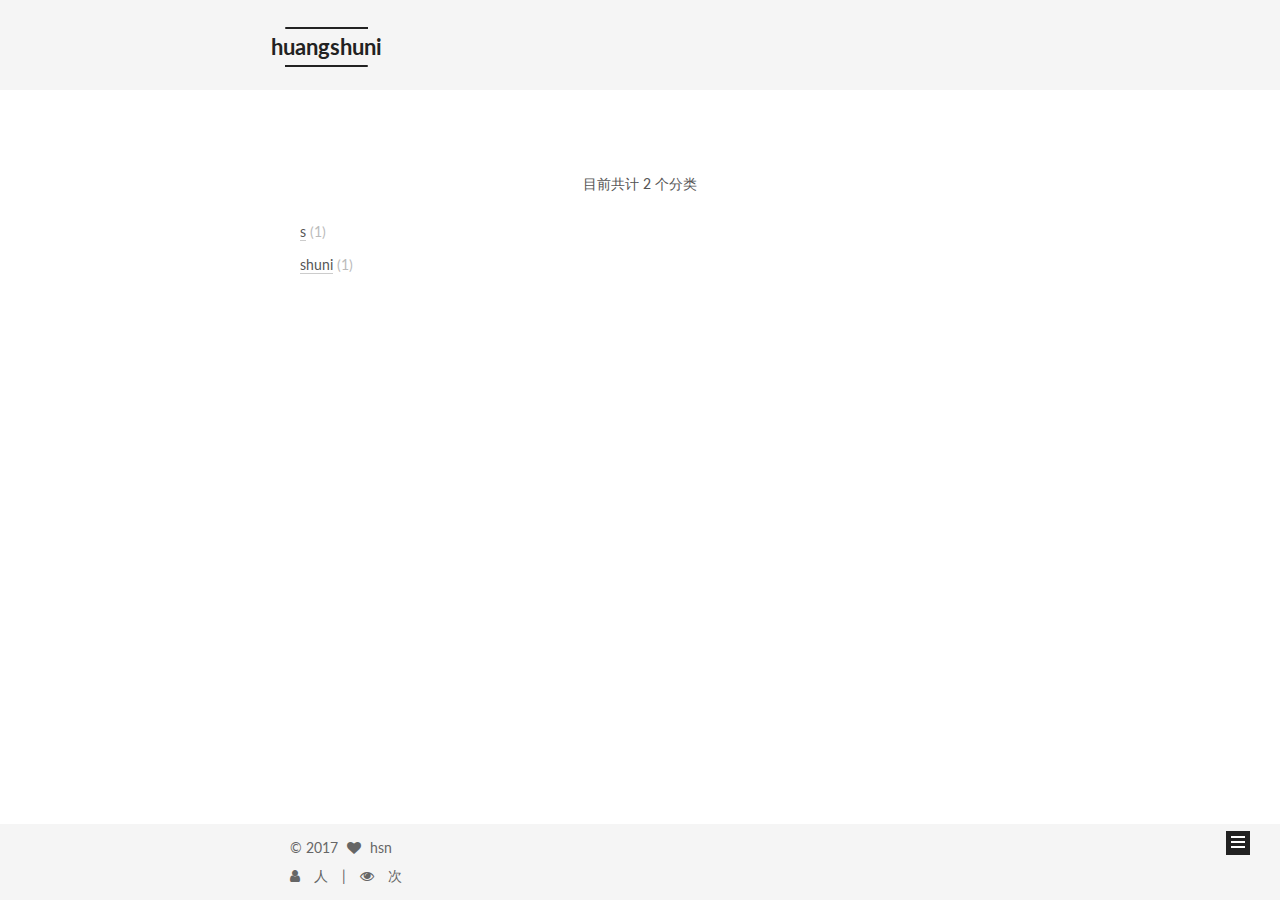
<file: categories/index.html>
<!doctype html>



  


<html class="theme-next mist use-motion" lang="zh-Hans">
<head>
  <meta charset="UTF-8"/>
<meta http-equiv="X-UA-Compatible" content="IE=edge" />
<meta name="viewport" content="width=device-width, initial-scale=1, maximum-scale=1"/>






<meta http-equiv="Cache-Control" content="no-transform" />
<meta http-equiv="Cache-Control" content="no-siteapp" />















  
  
  <link href="/lib/fancybox/source/jquery.fancybox.css?v=2.1.5" rel="stylesheet" type="text/css" />




  
  
  
  

  
    
    
  

  

  

  

  

  
    
    
    <link href="//fonts.googleapis.com/css?family=Lato:300,300italic,400,400italic,700,700italic&subset=latin,latin-ext" rel="stylesheet" type="text/css">
  






<link href="/lib/font-awesome/css/font-awesome.min.css?v=4.6.2" rel="stylesheet" type="text/css" />

<link href="/css/main.css?v=5.1.1" rel="stylesheet" type="text/css" />


  <meta name="keywords" content="iOS, swift" />








  <link rel="shortcut icon" type="image/x-icon" href="/favicon.ico?v=5.1.1" />






<meta name="description" content="ios,swift,oc">
<meta property="og:type" content="website">
<meta property="og:title" content="huangshuni">
<meta property="og:url" content="http://yoursite.com/categories/index.html">
<meta property="og:site_name" content="huangshuni">
<meta property="og:description" content="ios,swift,oc">
<meta property="og:updated_time" content="2017-05-06T03:39:35.000Z">
<meta name="twitter:card" content="summary">
<meta name="twitter:title" content="huangshuni">
<meta name="twitter:description" content="ios,swift,oc">



<script type="text/javascript" id="hexo.configurations">
  var NexT = window.NexT || {};
  var CONFIG = {
    root: '/',
    scheme: 'Mist',
    sidebar: {"position":"left","display":"hide","offset":12,"offset_float":0,"b2t":false,"scrollpercent":false},
    fancybox: true,
    motion: true,
    duoshuo: {
      userId: '0',
      author: '博主'
    },
    algolia: {
      applicationID: '',
      apiKey: '',
      indexName: '',
      hits: {"per_page":10},
      labels: {"input_placeholder":"Search for Posts","hits_empty":"We didn't find any results for the search: ${query}","hits_stats":"${hits} results found in ${time} ms"}
    }
  };
</script>



  <link rel="canonical" href="http://yoursite.com/categories/"/>





  <title>分类 | huangshuni</title>
</head>

<body itemscope itemtype="http://schema.org/WebPage" lang="zh-Hans">

  














  
  
    
  

  <div class="container sidebar-position-left  ">
    <div class="headband"></div>

    <header id="header" class="header" itemscope itemtype="http://schema.org/WPHeader">
      <div class="header-inner"><div class="site-brand-wrapper">
  <div class="site-meta ">
    

    <div class="custom-logo-site-title">
      <a href="/"  class="brand" rel="start">
        <span class="logo-line-before"><i></i></span>
        <span class="site-title">huangshuni</span>
        <span class="logo-line-after"><i></i></span>
      </a>
    </div>
      
        <p class="site-subtitle"></p>
      
  </div>

  <div class="site-nav-toggle">
    <button>
      <span class="btn-bar"></span>
      <span class="btn-bar"></span>
      <span class="btn-bar"></span>
    </button>
  </div>
</div>

<nav class="site-nav">
  

  
    <ul id="menu" class="menu">
      
        
        <li class="menu-item menu-item-home">
          <a href="/" rel="section">
            
              <i class="menu-item-icon fa fa-fw fa-home"></i> <br />
            
            首页
          </a>
        </li>
      
        
        <li class="menu-item menu-item-categories">
          <a href="/categories" rel="section">
            
              <i class="menu-item-icon fa fa-fw fa-th"></i> <br />
            
            分类
          </a>
        </li>
      
        
        <li class="menu-item menu-item-about">
          <a href="/about" rel="section">
            
              <i class="menu-item-icon fa fa-fw fa-user"></i> <br />
            
            关于
          </a>
        </li>
      
        
        <li class="menu-item menu-item-archives">
          <a href="/archives" rel="section">
            
              <i class="menu-item-icon fa fa-fw fa-archive"></i> <br />
            
            归档
          </a>
        </li>
      
        
        <li class="menu-item menu-item-tags">
          <a href="/tags" rel="section">
            
              <i class="menu-item-icon fa fa-fw fa-tags"></i> <br />
            
            标签
          </a>
        </li>
      
        
        <li class="menu-item menu-item-commonweal">
          <a href="/404.html" rel="section">
            
              <i class="menu-item-icon fa fa-fw fa-heartbeat"></i> <br />
            
            公益404
          </a>
        </li>
      

      
        <li class="menu-item menu-item-search">
          
            <a href="javascript:;" class="popup-trigger">
          
            
              <i class="menu-item-icon fa fa-search fa-fw"></i> <br />
            
            搜索
          </a>
        </li>
      
    </ul>
  

  
    <div class="site-search">
      
  <div class="popup search-popup local-search-popup">
  <div class="local-search-header clearfix">
    <span class="search-icon">
      <i class="fa fa-search"></i>
    </span>
    <span class="popup-btn-close">
      <i class="fa fa-times-circle"></i>
    </span>
    <div class="local-search-input-wrapper">
      <input autocomplete="off"
             placeholder="搜索..." spellcheck="false"
             type="text" id="local-search-input">
    </div>
  </div>
  <div id="local-search-result"></div>
</div>



    </div>
  
</nav>



 </div>
    </header>

    <main id="main" class="main">
      <div class="main-inner">
        <div class="content-wrap">
          <div id="content" class="content">
            

  <div id="posts" class="posts-expand">
  <header class="post-header">

	<h1 class="post-title" itemprop="name headline"></h1>



</header>

    
    
      <div class="category-all-page">
        <div class="category-all-title">
            目前共计 2 个分类
        </div>
        <div class="category-all">
          <ul class="category-list"><li class="category-list-item"><a class="category-list-link" href="/categories/s/">s</a><span class="category-list-count">1</span></li><li class="category-list-item"><a class="category-list-link" href="/categories/shuni/">shuni</a><span class="category-list-count">1</span></li></ul>
        </div>
      </div>
    
  </div>


          </div>
          


          

        </div>
        
          
  
  <div class="sidebar-toggle">
    <div class="sidebar-toggle-line-wrap">
      <span class="sidebar-toggle-line sidebar-toggle-line-first"></span>
      <span class="sidebar-toggle-line sidebar-toggle-line-middle"></span>
      <span class="sidebar-toggle-line sidebar-toggle-line-last"></span>
    </div>
  </div>

  <aside id="sidebar" class="sidebar">
    <div class="sidebar-inner">

      

      

      <section class="site-overview sidebar-panel sidebar-panel-active">
        <div class="site-author motion-element" itemprop="author" itemscope itemtype="http://schema.org/Person">
          <img class="site-author-image" itemprop="image"
               src="/uploads/images/icon.png"
               alt="hsn" />
          <p class="site-author-name" itemprop="name">hsn</p>
           
              <p class="site-description motion-element" itemprop="description">ios,swift,oc</p>
          
        </div>
        <nav class="site-state motion-element">

          
            <div class="site-state-item site-state-posts">
              <a href="/archives">
                <span class="site-state-item-count">3</span>
                <span class="site-state-item-name">日志</span>
              </a>
            </div>
          

          
            
            
            <div class="site-state-item site-state-categories">
              <a href="/categories/index.html">
                <span class="site-state-item-count">2</span>
                <span class="site-state-item-name">分类</span>
              </a>
            </div>
          

          
            
            
            <div class="site-state-item site-state-tags">
              <a href="/tags/index.html">
                <span class="site-state-item-count">1</span>
                <span class="site-state-item-name">标签</span>
              </a>
            </div>
          

        </nav>

        

        <div class="links-of-author motion-element">
          
            
              <span class="links-of-author-item">
                <a href="https://github.com/huangshuni" target="_blank" title="GitHub">
                  
                    <i class="fa fa-fw fa-github"></i>
                  
                  GitHub
                </a>
              </span>
            
              <span class="links-of-author-item">
                <a href="http://www.jianshu.com/u/2584d0999650" target="_blank" title="简书">
                  
                    <i class="fa fa-fw fa-heartbeat"></i>
                  
                  简书
                </a>
              </span>
            
          
        </div>

        
        

        
        

        


      </section>

      

      

    </div>
  </aside>


        
      </div>
    </main>

    <footer id="footer" class="footer">
      <div class="footer-inner">
        <div class="copyright" >
  
  &copy; 
  <span itemprop="copyrightYear">2017</span>
  <span class="with-love">
    <i class="fa fa-heart"></i>
  </span>
  <span class="author" itemprop="copyrightHolder">hsn</span>
</div>



        
<div class="busuanzi-count">
  <script async src="https://dn-lbstatics.qbox.me/busuanzi/2.3/busuanzi.pure.mini.js"></script>

  
    <span class="site-uv">
      <i class="fa fa-user"></i>
      <span class="busuanzi-value" id="busuanzi_value_site_uv"></span>
      人
    </span>
  

  
    <span class="site-pv">
      <i class="fa fa-eye"></i>
      <span class="busuanzi-value" id="busuanzi_value_site_pv"></span>
      次
    </span>
  
</div>


        
      </div>
    </footer>

    
      <div class="back-to-top">
        <i class="fa fa-arrow-up"></i>
        
      </div>
    

  </div>

  

<script type="text/javascript">
  if (Object.prototype.toString.call(window.Promise) !== '[object Function]') {
    window.Promise = null;
  }
</script>









  












  
  <script type="text/javascript" src="/lib/jquery/index.js?v=2.1.3"></script>

  
  <script type="text/javascript" src="/lib/fastclick/lib/fastclick.min.js?v=1.0.6"></script>

  
  <script type="text/javascript" src="/lib/jquery_lazyload/jquery.lazyload.js?v=1.9.7"></script>

  
  <script type="text/javascript" src="/lib/velocity/velocity.min.js?v=1.2.1"></script>

  
  <script type="text/javascript" src="/lib/velocity/velocity.ui.min.js?v=1.2.1"></script>

  
  <script type="text/javascript" src="/lib/fancybox/source/jquery.fancybox.pack.js?v=2.1.5"></script>


  


  <script type="text/javascript" src="/js/src/utils.js?v=5.1.1"></script>

  <script type="text/javascript" src="/js/src/motion.js?v=5.1.1"></script>



  
  

  

  


  <script type="text/javascript" src="/js/src/bootstrap.js?v=5.1.1"></script>



  


  




	





  





  





  






  

  <script type="text/javascript">
    // Popup Window;
    var isfetched = false;
    var isXml = true;
    // Search DB path;
    var search_path = "search.xml";
    if (search_path.length === 0) {
      search_path = "search.xml";
    } else if (search_path.endsWith("json")) {
      isXml = false;
    }
    var path = "/" + search_path;
    // monitor main search box;

    var onPopupClose = function (e) {
      $('.popup').hide();
      $('#local-search-input').val('');
      $('.search-result-list').remove();
      $('#no-result').remove();
      $(".local-search-pop-overlay").remove();
      $('body').css('overflow', '');
    }

    function proceedsearch() {
      $("body")
        .append('<div class="search-popup-overlay local-search-pop-overlay"></div>')
        .css('overflow', 'hidden');
      $('.search-popup-overlay').click(onPopupClose);
      $('.popup').toggle();
      var $localSearchInput = $('#local-search-input');
      $localSearchInput.attr("autocapitalize", "none");
      $localSearchInput.attr("autocorrect", "off");
      $localSearchInput.focus();
    }

    // search function;
    var searchFunc = function(path, search_id, content_id) {
      'use strict';

      // start loading animation
      $("body")
        .append('<div class="search-popup-overlay local-search-pop-overlay">' +
          '<div id="search-loading-icon">' +
          '<i class="fa fa-spinner fa-pulse fa-5x fa-fw"></i>' +
          '</div>' +
          '</div>')
        .css('overflow', 'hidden');
      $("#search-loading-icon").css('margin', '20% auto 0 auto').css('text-align', 'center');

      $.ajax({
        url: path,
        dataType: isXml ? "xml" : "json",
        async: true,
        success: function(res) {
          // get the contents from search data
          isfetched = true;
          $('.popup').detach().appendTo('.header-inner');
          var datas = isXml ? $("entry", res).map(function() {
            return {
              title: $("title", this).text(),
              content: $("content",this).text(),
              url: $("url" , this).text()
            };
          }).get() : res;
          var input = document.getElementById(search_id);
          var resultContent = document.getElementById(content_id);
          var inputEventFunction = function() {
            var searchText = input.value.trim().toLowerCase();
            var keywords = searchText.split(/[\s\-]+/);
            if (keywords.length > 1) {
              keywords.push(searchText);
            }
            var resultItems = [];
            if (searchText.length > 0) {
              // perform local searching
              datas.forEach(function(data) {
                var isMatch = false;
                var hitCount = 0;
                var searchTextCount = 0;
                var title = data.title.trim();
                var titleInLowerCase = title.toLowerCase();
                var content = data.content.trim().replace(/<[^>]+>/g,"");
                var contentInLowerCase = content.toLowerCase();
                var articleUrl = decodeURIComponent(data.url);
                var indexOfTitle = [];
                var indexOfContent = [];
                // only match articles with not empty titles
                if(title != '') {
                  keywords.forEach(function(keyword) {
                    function getIndexByWord(word, text, caseSensitive) {
                      var wordLen = word.length;
                      if (wordLen === 0) {
                        return [];
                      }
                      var startPosition = 0, position = [], index = [];
                      if (!caseSensitive) {
                        text = text.toLowerCase();
                        word = word.toLowerCase();
                      }
                      while ((position = text.indexOf(word, startPosition)) > -1) {
                        index.push({position: position, word: word});
                        startPosition = position + wordLen;
                      }
                      return index;
                    }

                    indexOfTitle = indexOfTitle.concat(getIndexByWord(keyword, titleInLowerCase, false));
                    indexOfContent = indexOfContent.concat(getIndexByWord(keyword, contentInLowerCase, false));
                  });
                  if (indexOfTitle.length > 0 || indexOfContent.length > 0) {
                    isMatch = true;
                    hitCount = indexOfTitle.length + indexOfContent.length;
                  }
                }

                // show search results

                if (isMatch) {
                  // sort index by position of keyword

                  [indexOfTitle, indexOfContent].forEach(function (index) {
                    index.sort(function (itemLeft, itemRight) {
                      if (itemRight.position !== itemLeft.position) {
                        return itemRight.position - itemLeft.position;
                      } else {
                        return itemLeft.word.length - itemRight.word.length;
                      }
                    });
                  });

                  // merge hits into slices

                  function mergeIntoSlice(text, start, end, index) {
                    var item = index[index.length - 1];
                    var position = item.position;
                    var word = item.word;
                    var hits = [];
                    var searchTextCountInSlice = 0;
                    while (position + word.length <= end && index.length != 0) {
                      if (word === searchText) {
                        searchTextCountInSlice++;
                      }
                      hits.push({position: position, length: word.length});
                      var wordEnd = position + word.length;

                      // move to next position of hit

                      index.pop();
                      while (index.length != 0) {
                        item = index[index.length - 1];
                        position = item.position;
                        word = item.word;
                        if (wordEnd > position) {
                          index.pop();
                        } else {
                          break;
                        }
                      }
                    }
                    searchTextCount += searchTextCountInSlice;
                    return {
                      hits: hits,
                      start: start,
                      end: end,
                      searchTextCount: searchTextCountInSlice
                    };
                  }

                  var slicesOfTitle = [];
                  if (indexOfTitle.length != 0) {
                    slicesOfTitle.push(mergeIntoSlice(title, 0, title.length, indexOfTitle));
                  }

                  var slicesOfContent = [];
                  while (indexOfContent.length != 0) {
                    var item = indexOfContent[indexOfContent.length - 1];
                    var position = item.position;
                    var word = item.word;
                    // cut out 100 characters
                    var start = position - 20;
                    var end = position + 80;
                    if(start < 0){
                      start = 0;
                    }
                    if (end < position + word.length) {
                      end = position + word.length;
                    }
                    if(end > content.length){
                      end = content.length;
                    }
                    slicesOfContent.push(mergeIntoSlice(content, start, end, indexOfContent));
                  }

                  // sort slices in content by search text's count and hits' count

                  slicesOfContent.sort(function (sliceLeft, sliceRight) {
                    if (sliceLeft.searchTextCount !== sliceRight.searchTextCount) {
                      return sliceRight.searchTextCount - sliceLeft.searchTextCount;
                    } else if (sliceLeft.hits.length !== sliceRight.hits.length) {
                      return sliceRight.hits.length - sliceLeft.hits.length;
                    } else {
                      return sliceLeft.start - sliceRight.start;
                    }
                  });

                  // select top N slices in content

                  var upperBound = parseInt('1');
                  if (upperBound >= 0) {
                    slicesOfContent = slicesOfContent.slice(0, upperBound);
                  }

                  // highlight title and content

                  function highlightKeyword(text, slice) {
                    var result = '';
                    var prevEnd = slice.start;
                    slice.hits.forEach(function (hit) {
                      result += text.substring(prevEnd, hit.position);
                      var end = hit.position + hit.length;
                      result += '<b class="search-keyword">' + text.substring(hit.position, end) + '</b>';
                      prevEnd = end;
                    });
                    result += text.substring(prevEnd, slice.end);
                    return result;
                  }

                  var resultItem = '';

                  if (slicesOfTitle.length != 0) {
                    resultItem += "<li><a href='" + articleUrl + "' class='search-result-title'>" + highlightKeyword(title, slicesOfTitle[0]) + "</a>";
                  } else {
                    resultItem += "<li><a href='" + articleUrl + "' class='search-result-title'>" + title + "</a>";
                  }

                  slicesOfContent.forEach(function (slice) {
                    resultItem += "<a href='" + articleUrl + "'>" +
                      "<p class=\"search-result\">" + highlightKeyword(content, slice) +
                      "...</p>" + "</a>";
                  });

                  resultItem += "</li>";
                  resultItems.push({
                    item: resultItem,
                    searchTextCount: searchTextCount,
                    hitCount: hitCount,
                    id: resultItems.length
                  });
                }
              })
            };
            if (keywords.length === 1 && keywords[0] === "") {
              resultContent.innerHTML = '<div id="no-result"><i class="fa fa-search fa-5x" /></div>'
            } else if (resultItems.length === 0) {
              resultContent.innerHTML = '<div id="no-result"><i class="fa fa-frown-o fa-5x" /></div>'
            } else {
              resultItems.sort(function (resultLeft, resultRight) {
                if (resultLeft.searchTextCount !== resultRight.searchTextCount) {
                  return resultRight.searchTextCount - resultLeft.searchTextCount;
                } else if (resultLeft.hitCount !== resultRight.hitCount) {
                  return resultRight.hitCount - resultLeft.hitCount;
                } else {
                  return resultRight.id - resultLeft.id;
                }
              });
              var searchResultList = '<ul class=\"search-result-list\">';
              resultItems.forEach(function (result) {
                searchResultList += result.item;
              })
              searchResultList += "</ul>";
              resultContent.innerHTML = searchResultList;
            }
          }

          if ('auto' === 'auto') {
            input.addEventListener('input', inputEventFunction);
          } else {
            $('.search-icon').click(inputEventFunction);
            input.addEventListener('keypress', function (event) {
              if (event.keyCode === 13) {
                inputEventFunction();
              }
            });
          }

          // remove loading animation
          $(".local-search-pop-overlay").remove();
          $('body').css('overflow', '');

          proceedsearch();
        }
      });
    }

    // handle and trigger popup window;
    $('.popup-trigger').click(function(e) {
      e.stopPropagation();
      if (isfetched === false) {
        searchFunc(path, 'local-search-input', 'local-search-result');
      } else {
        proceedsearch();
      };
    });

    $('.popup-btn-close').click(onPopupClose);
    $('.popup').click(function(e){
      e.stopPropagation();
    });
    $(document).on('keyup', function (event) {
      var shouldDismissSearchPopup = event.which === 27 &&
        $('.search-popup').is(':visible');
      if (shouldDismissSearchPopup) {
        onPopupClose();
      }
    });
  </script>





  

  

  

  

  

</body>
</html>
</file>
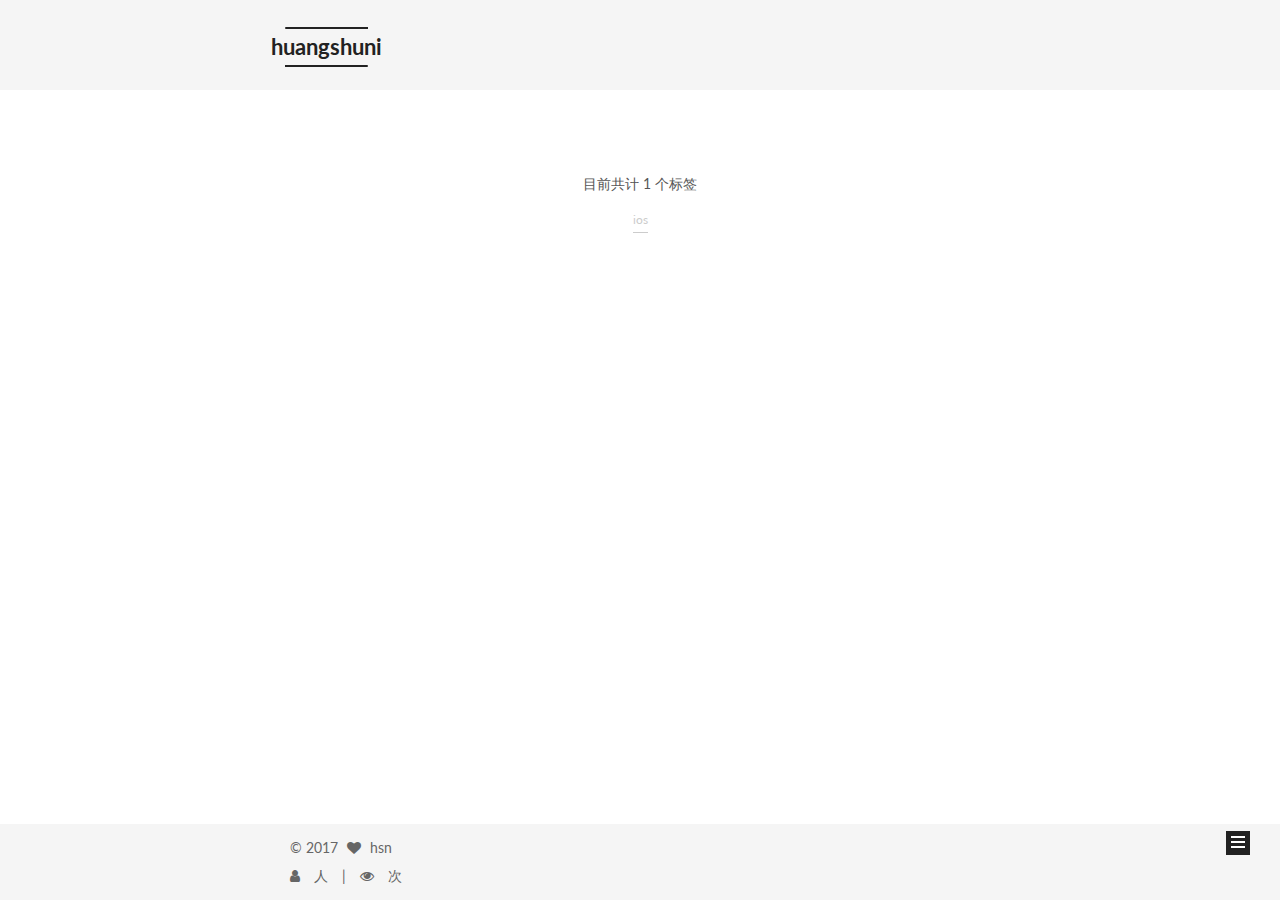
<file: tags/index.html>
<!doctype html>



  


<html class="theme-next mist use-motion" lang="zh-Hans">
<head>
  <meta charset="UTF-8"/>
<meta http-equiv="X-UA-Compatible" content="IE=edge" />
<meta name="viewport" content="width=device-width, initial-scale=1, maximum-scale=1"/>






<meta http-equiv="Cache-Control" content="no-transform" />
<meta http-equiv="Cache-Control" content="no-siteapp" />















  
  
  <link href="/lib/fancybox/source/jquery.fancybox.css?v=2.1.5" rel="stylesheet" type="text/css" />




  
  
  
  

  
    
    
  

  

  

  

  

  
    
    
    <link href="//fonts.googleapis.com/css?family=Lato:300,300italic,400,400italic,700,700italic&subset=latin,latin-ext" rel="stylesheet" type="text/css">
  






<link href="/lib/font-awesome/css/font-awesome.min.css?v=4.6.2" rel="stylesheet" type="text/css" />

<link href="/css/main.css?v=5.1.1" rel="stylesheet" type="text/css" />


  <meta name="keywords" content="iOS, swift" />








  <link rel="shortcut icon" type="image/x-icon" href="/favicon.ico?v=5.1.1" />






<meta name="description" content="ios,swift,oc">
<meta property="og:type" content="website">
<meta property="og:title" content="huangshuni">
<meta property="og:url" content="http://yoursite.com/tags/index.html">
<meta property="og:site_name" content="huangshuni">
<meta property="og:description" content="ios,swift,oc">
<meta property="og:updated_time" content="2017-05-06T03:40:35.000Z">
<meta name="twitter:card" content="summary">
<meta name="twitter:title" content="huangshuni">
<meta name="twitter:description" content="ios,swift,oc">



<script type="text/javascript" id="hexo.configurations">
  var NexT = window.NexT || {};
  var CONFIG = {
    root: '/',
    scheme: 'Mist',
    sidebar: {"position":"left","display":"hide","offset":12,"offset_float":0,"b2t":false,"scrollpercent":false},
    fancybox: true,
    motion: true,
    duoshuo: {
      userId: '0',
      author: '博主'
    },
    algolia: {
      applicationID: '',
      apiKey: '',
      indexName: '',
      hits: {"per_page":10},
      labels: {"input_placeholder":"Search for Posts","hits_empty":"We didn't find any results for the search: ${query}","hits_stats":"${hits} results found in ${time} ms"}
    }
  };
</script>



  <link rel="canonical" href="http://yoursite.com/tags/"/>





  <title>标签 | huangshuni</title>
</head>

<body itemscope itemtype="http://schema.org/WebPage" lang="zh-Hans">

  














  
  
    
  

  <div class="container sidebar-position-left  ">
    <div class="headband"></div>

    <header id="header" class="header" itemscope itemtype="http://schema.org/WPHeader">
      <div class="header-inner"><div class="site-brand-wrapper">
  <div class="site-meta ">
    

    <div class="custom-logo-site-title">
      <a href="/"  class="brand" rel="start">
        <span class="logo-line-before"><i></i></span>
        <span class="site-title">huangshuni</span>
        <span class="logo-line-after"><i></i></span>
      </a>
    </div>
      
        <p class="site-subtitle"></p>
      
  </div>

  <div class="site-nav-toggle">
    <button>
      <span class="btn-bar"></span>
      <span class="btn-bar"></span>
      <span class="btn-bar"></span>
    </button>
  </div>
</div>

<nav class="site-nav">
  

  
    <ul id="menu" class="menu">
      
        
        <li class="menu-item menu-item-home">
          <a href="/" rel="section">
            
              <i class="menu-item-icon fa fa-fw fa-home"></i> <br />
            
            首页
          </a>
        </li>
      
        
        <li class="menu-item menu-item-categories">
          <a href="/categories" rel="section">
            
              <i class="menu-item-icon fa fa-fw fa-th"></i> <br />
            
            分类
          </a>
        </li>
      
        
        <li class="menu-item menu-item-about">
          <a href="/about" rel="section">
            
              <i class="menu-item-icon fa fa-fw fa-user"></i> <br />
            
            关于
          </a>
        </li>
      
        
        <li class="menu-item menu-item-archives">
          <a href="/archives" rel="section">
            
              <i class="menu-item-icon fa fa-fw fa-archive"></i> <br />
            
            归档
          </a>
        </li>
      
        
        <li class="menu-item menu-item-tags">
          <a href="/tags" rel="section">
            
              <i class="menu-item-icon fa fa-fw fa-tags"></i> <br />
            
            标签
          </a>
        </li>
      
        
        <li class="menu-item menu-item-commonweal">
          <a href="/404.html" rel="section">
            
              <i class="menu-item-icon fa fa-fw fa-heartbeat"></i> <br />
            
            公益404
          </a>
        </li>
      

      
        <li class="menu-item menu-item-search">
          
            <a href="javascript:;" class="popup-trigger">
          
            
              <i class="menu-item-icon fa fa-search fa-fw"></i> <br />
            
            搜索
          </a>
        </li>
      
    </ul>
  

  
    <div class="site-search">
      
  <div class="popup search-popup local-search-popup">
  <div class="local-search-header clearfix">
    <span class="search-icon">
      <i class="fa fa-search"></i>
    </span>
    <span class="popup-btn-close">
      <i class="fa fa-times-circle"></i>
    </span>
    <div class="local-search-input-wrapper">
      <input autocomplete="off"
             placeholder="搜索..." spellcheck="false"
             type="text" id="local-search-input">
    </div>
  </div>
  <div id="local-search-result"></div>
</div>



    </div>
  
</nav>



 </div>
    </header>

    <main id="main" class="main">
      <div class="main-inner">
        <div class="content-wrap">
          <div id="content" class="content">
            

  <div id="posts" class="posts-expand">
  <header class="post-header">

	<h1 class="post-title" itemprop="name headline"></h1>



</header>

    
    
      <div class="tag-cloud">
        <div class="tag-cloud-title">
            目前共计 1 个标签
        </div>
        <div class="tag-cloud-tags">
          <a href="/tags/ios/" style="font-size: 12px; color: #ccc">ios</a>
        </div>
      </div>
    
  </div>


          </div>
          


          

        </div>
        
          
  
  <div class="sidebar-toggle">
    <div class="sidebar-toggle-line-wrap">
      <span class="sidebar-toggle-line sidebar-toggle-line-first"></span>
      <span class="sidebar-toggle-line sidebar-toggle-line-middle"></span>
      <span class="sidebar-toggle-line sidebar-toggle-line-last"></span>
    </div>
  </div>

  <aside id="sidebar" class="sidebar">
    <div class="sidebar-inner">

      

      

      <section class="site-overview sidebar-panel sidebar-panel-active">
        <div class="site-author motion-element" itemprop="author" itemscope itemtype="http://schema.org/Person">
          <img class="site-author-image" itemprop="image"
               src="/uploads/images/icon.png"
               alt="hsn" />
          <p class="site-author-name" itemprop="name">hsn</p>
           
              <p class="site-description motion-element" itemprop="description">ios,swift,oc</p>
          
        </div>
        <nav class="site-state motion-element">

          
            <div class="site-state-item site-state-posts">
              <a href="/archives">
                <span class="site-state-item-count">3</span>
                <span class="site-state-item-name">日志</span>
              </a>
            </div>
          

          
            
            
            <div class="site-state-item site-state-categories">
              <a href="/categories/index.html">
                <span class="site-state-item-count">2</span>
                <span class="site-state-item-name">分类</span>
              </a>
            </div>
          

          
            
            
            <div class="site-state-item site-state-tags">
              <a href="/tags/index.html">
                <span class="site-state-item-count">1</span>
                <span class="site-state-item-name">标签</span>
              </a>
            </div>
          

        </nav>

        

        <div class="links-of-author motion-element">
          
            
              <span class="links-of-author-item">
                <a href="https://github.com/huangshuni" target="_blank" title="GitHub">
                  
                    <i class="fa fa-fw fa-github"></i>
                  
                  GitHub
                </a>
              </span>
            
              <span class="links-of-author-item">
                <a href="http://www.jianshu.com/u/2584d0999650" target="_blank" title="简书">
                  
                    <i class="fa fa-fw fa-heartbeat"></i>
                  
                  简书
                </a>
              </span>
            
          
        </div>

        
        

        
        

        


      </section>

      

      

    </div>
  </aside>


        
      </div>
    </main>

    <footer id="footer" class="footer">
      <div class="footer-inner">
        <div class="copyright" >
  
  &copy; 
  <span itemprop="copyrightYear">2017</span>
  <span class="with-love">
    <i class="fa fa-heart"></i>
  </span>
  <span class="author" itemprop="copyrightHolder">hsn</span>
</div>



        
<div class="busuanzi-count">
  <script async src="https://dn-lbstatics.qbox.me/busuanzi/2.3/busuanzi.pure.mini.js"></script>

  
    <span class="site-uv">
      <i class="fa fa-user"></i>
      <span class="busuanzi-value" id="busuanzi_value_site_uv"></span>
      人
    </span>
  

  
    <span class="site-pv">
      <i class="fa fa-eye"></i>
      <span class="busuanzi-value" id="busuanzi_value_site_pv"></span>
      次
    </span>
  
</div>


        
      </div>
    </footer>

    
      <div class="back-to-top">
        <i class="fa fa-arrow-up"></i>
        
      </div>
    

  </div>

  

<script type="text/javascript">
  if (Object.prototype.toString.call(window.Promise) !== '[object Function]') {
    window.Promise = null;
  }
</script>









  












  
  <script type="text/javascript" src="/lib/jquery/index.js?v=2.1.3"></script>

  
  <script type="text/javascript" src="/lib/fastclick/lib/fastclick.min.js?v=1.0.6"></script>

  
  <script type="text/javascript" src="/lib/jquery_lazyload/jquery.lazyload.js?v=1.9.7"></script>

  
  <script type="text/javascript" src="/lib/velocity/velocity.min.js?v=1.2.1"></script>

  
  <script type="text/javascript" src="/lib/velocity/velocity.ui.min.js?v=1.2.1"></script>

  
  <script type="text/javascript" src="/lib/fancybox/source/jquery.fancybox.pack.js?v=2.1.5"></script>


  


  <script type="text/javascript" src="/js/src/utils.js?v=5.1.1"></script>

  <script type="text/javascript" src="/js/src/motion.js?v=5.1.1"></script>



  
  

  

  


  <script type="text/javascript" src="/js/src/bootstrap.js?v=5.1.1"></script>



  


  




	





  





  





  






  

  <script type="text/javascript">
    // Popup Window;
    var isfetched = false;
    var isXml = true;
    // Search DB path;
    var search_path = "search.xml";
    if (search_path.length === 0) {
      search_path = "search.xml";
    } else if (search_path.endsWith("json")) {
      isXml = false;
    }
    var path = "/" + search_path;
    // monitor main search box;

    var onPopupClose = function (e) {
      $('.popup').hide();
      $('#local-search-input').val('');
      $('.search-result-list').remove();
      $('#no-result').remove();
      $(".local-search-pop-overlay").remove();
      $('body').css('overflow', '');
    }

    function proceedsearch() {
      $("body")
        .append('<div class="search-popup-overlay local-search-pop-overlay"></div>')
        .css('overflow', 'hidden');
      $('.search-popup-overlay').click(onPopupClose);
      $('.popup').toggle();
      var $localSearchInput = $('#local-search-input');
      $localSearchInput.attr("autocapitalize", "none");
      $localSearchInput.attr("autocorrect", "off");
      $localSearchInput.focus();
    }

    // search function;
    var searchFunc = function(path, search_id, content_id) {
      'use strict';

      // start loading animation
      $("body")
        .append('<div class="search-popup-overlay local-search-pop-overlay">' +
          '<div id="search-loading-icon">' +
          '<i class="fa fa-spinner fa-pulse fa-5x fa-fw"></i>' +
          '</div>' +
          '</div>')
        .css('overflow', 'hidden');
      $("#search-loading-icon").css('margin', '20% auto 0 auto').css('text-align', 'center');

      $.ajax({
        url: path,
        dataType: isXml ? "xml" : "json",
        async: true,
        success: function(res) {
          // get the contents from search data
          isfetched = true;
          $('.popup').detach().appendTo('.header-inner');
          var datas = isXml ? $("entry", res).map(function() {
            return {
              title: $("title", this).text(),
              content: $("content",this).text(),
              url: $("url" , this).text()
            };
          }).get() : res;
          var input = document.getElementById(search_id);
          var resultContent = document.getElementById(content_id);
          var inputEventFunction = function() {
            var searchText = input.value.trim().toLowerCase();
            var keywords = searchText.split(/[\s\-]+/);
            if (keywords.length > 1) {
              keywords.push(searchText);
            }
            var resultItems = [];
            if (searchText.length > 0) {
              // perform local searching
              datas.forEach(function(data) {
                var isMatch = false;
                var hitCount = 0;
                var searchTextCount = 0;
                var title = data.title.trim();
                var titleInLowerCase = title.toLowerCase();
                var content = data.content.trim().replace(/<[^>]+>/g,"");
                var contentInLowerCase = content.toLowerCase();
                var articleUrl = decodeURIComponent(data.url);
                var indexOfTitle = [];
                var indexOfContent = [];
                // only match articles with not empty titles
                if(title != '') {
                  keywords.forEach(function(keyword) {
                    function getIndexByWord(word, text, caseSensitive) {
                      var wordLen = word.length;
                      if (wordLen === 0) {
                        return [];
                      }
                      var startPosition = 0, position = [], index = [];
                      if (!caseSensitive) {
                        text = text.toLowerCase();
                        word = word.toLowerCase();
                      }
                      while ((position = text.indexOf(word, startPosition)) > -1) {
                        index.push({position: position, word: word});
                        startPosition = position + wordLen;
                      }
                      return index;
                    }

                    indexOfTitle = indexOfTitle.concat(getIndexByWord(keyword, titleInLowerCase, false));
                    indexOfContent = indexOfContent.concat(getIndexByWord(keyword, contentInLowerCase, false));
                  });
                  if (indexOfTitle.length > 0 || indexOfContent.length > 0) {
                    isMatch = true;
                    hitCount = indexOfTitle.length + indexOfContent.length;
                  }
                }

                // show search results

                if (isMatch) {
                  // sort index by position of keyword

                  [indexOfTitle, indexOfContent].forEach(function (index) {
                    index.sort(function (itemLeft, itemRight) {
                      if (itemRight.position !== itemLeft.position) {
                        return itemRight.position - itemLeft.position;
                      } else {
                        return itemLeft.word.length - itemRight.word.length;
                      }
                    });
                  });

                  // merge hits into slices

                  function mergeIntoSlice(text, start, end, index) {
                    var item = index[index.length - 1];
                    var position = item.position;
                    var word = item.word;
                    var hits = [];
                    var searchTextCountInSlice = 0;
                    while (position + word.length <= end && index.length != 0) {
                      if (word === searchText) {
                        searchTextCountInSlice++;
                      }
                      hits.push({position: position, length: word.length});
                      var wordEnd = position + word.length;

                      // move to next position of hit

                      index.pop();
                      while (index.length != 0) {
                        item = index[index.length - 1];
                        position = item.position;
                        word = item.word;
                        if (wordEnd > position) {
                          index.pop();
                        } else {
                          break;
                        }
                      }
                    }
                    searchTextCount += searchTextCountInSlice;
                    return {
                      hits: hits,
                      start: start,
                      end: end,
                      searchTextCount: searchTextCountInSlice
                    };
                  }

                  var slicesOfTitle = [];
                  if (indexOfTitle.length != 0) {
                    slicesOfTitle.push(mergeIntoSlice(title, 0, title.length, indexOfTitle));
                  }

                  var slicesOfContent = [];
                  while (indexOfContent.length != 0) {
                    var item = indexOfContent[indexOfContent.length - 1];
                    var position = item.position;
                    var word = item.word;
                    // cut out 100 characters
                    var start = position - 20;
                    var end = position + 80;
                    if(start < 0){
                      start = 0;
                    }
                    if (end < position + word.length) {
                      end = position + word.length;
                    }
                    if(end > content.length){
                      end = content.length;
                    }
                    slicesOfContent.push(mergeIntoSlice(content, start, end, indexOfContent));
                  }

                  // sort slices in content by search text's count and hits' count

                  slicesOfContent.sort(function (sliceLeft, sliceRight) {
                    if (sliceLeft.searchTextCount !== sliceRight.searchTextCount) {
                      return sliceRight.searchTextCount - sliceLeft.searchTextCount;
                    } else if (sliceLeft.hits.length !== sliceRight.hits.length) {
                      return sliceRight.hits.length - sliceLeft.hits.length;
                    } else {
                      return sliceLeft.start - sliceRight.start;
                    }
                  });

                  // select top N slices in content

                  var upperBound = parseInt('1');
                  if (upperBound >= 0) {
                    slicesOfContent = slicesOfContent.slice(0, upperBound);
                  }

                  // highlight title and content

                  function highlightKeyword(text, slice) {
                    var result = '';
                    var prevEnd = slice.start;
                    slice.hits.forEach(function (hit) {
                      result += text.substring(prevEnd, hit.position);
                      var end = hit.position + hit.length;
                      result += '<b class="search-keyword">' + text.substring(hit.position, end) + '</b>';
                      prevEnd = end;
                    });
                    result += text.substring(prevEnd, slice.end);
                    return result;
                  }

                  var resultItem = '';

                  if (slicesOfTitle.length != 0) {
                    resultItem += "<li><a href='" + articleUrl + "' class='search-result-title'>" + highlightKeyword(title, slicesOfTitle[0]) + "</a>";
                  } else {
                    resultItem += "<li><a href='" + articleUrl + "' class='search-result-title'>" + title + "</a>";
                  }

                  slicesOfContent.forEach(function (slice) {
                    resultItem += "<a href='" + articleUrl + "'>" +
                      "<p class=\"search-result\">" + highlightKeyword(content, slice) +
                      "...</p>" + "</a>";
                  });

                  resultItem += "</li>";
                  resultItems.push({
                    item: resultItem,
                    searchTextCount: searchTextCount,
                    hitCount: hitCount,
                    id: resultItems.length
                  });
                }
              })
            };
            if (keywords.length === 1 && keywords[0] === "") {
              resultContent.innerHTML = '<div id="no-result"><i class="fa fa-search fa-5x" /></div>'
            } else if (resultItems.length === 0) {
              resultContent.innerHTML = '<div id="no-result"><i class="fa fa-frown-o fa-5x" /></div>'
            } else {
              resultItems.sort(function (resultLeft, resultRight) {
                if (resultLeft.searchTextCount !== resultRight.searchTextCount) {
                  return resultRight.searchTextCount - resultLeft.searchTextCount;
                } else if (resultLeft.hitCount !== resultRight.hitCount) {
                  return resultRight.hitCount - resultLeft.hitCount;
                } else {
                  return resultRight.id - resultLeft.id;
                }
              });
              var searchResultList = '<ul class=\"search-result-list\">';
              resultItems.forEach(function (result) {
                searchResultList += result.item;
              })
              searchResultList += "</ul>";
              resultContent.innerHTML = searchResultList;
            }
          }

          if ('auto' === 'auto') {
            input.addEventListener('input', inputEventFunction);
          } else {
            $('.search-icon').click(inputEventFunction);
            input.addEventListener('keypress', function (event) {
              if (event.keyCode === 13) {
                inputEventFunction();
              }
            });
          }

          // remove loading animation
          $(".local-search-pop-overlay").remove();
          $('body').css('overflow', '');

          proceedsearch();
        }
      });
    }

    // handle and trigger popup window;
    $('.popup-trigger').click(function(e) {
      e.stopPropagation();
      if (isfetched === false) {
        searchFunc(path, 'local-search-input', 'local-search-result');
      } else {
        proceedsearch();
      };
    });

    $('.popup-btn-close').click(onPopupClose);
    $('.popup').click(function(e){
      e.stopPropagation();
    });
    $(document).on('keyup', function (event) {
      var shouldDismissSearchPopup = event.which === 27 &&
        $('.search-popup').is(':visible');
      if (shouldDismissSearchPopup) {
        onPopupClose();
      }
    });
  </script>





  

  

  

  

  

</body>
</html>
</file>
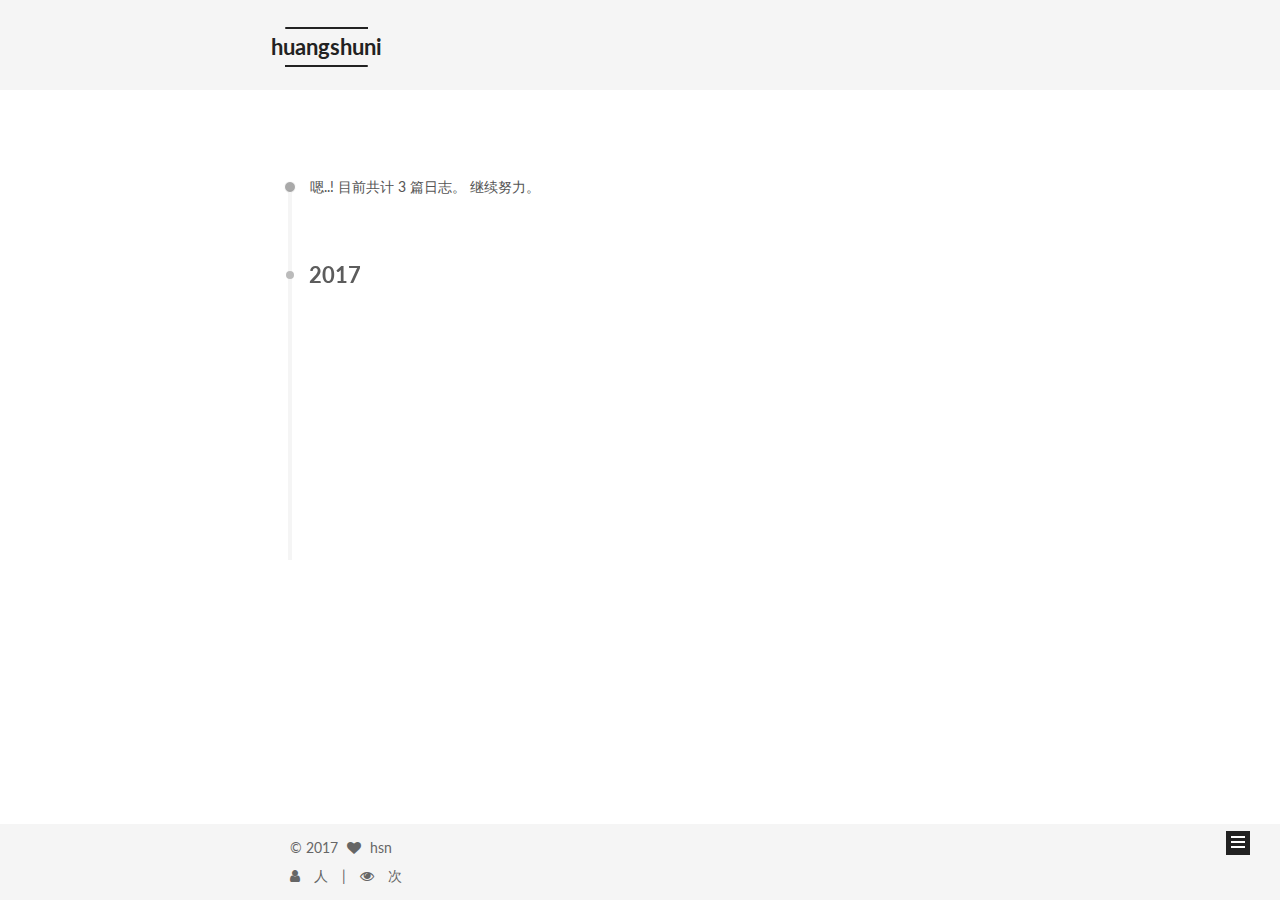
<file: archives/2017/index.html>
<!doctype html>



  


<html class="theme-next mist use-motion" lang="zh-Hans">
<head>
  <meta charset="UTF-8"/>
<meta http-equiv="X-UA-Compatible" content="IE=edge" />
<meta name="viewport" content="width=device-width, initial-scale=1, maximum-scale=1"/>






<meta http-equiv="Cache-Control" content="no-transform" />
<meta http-equiv="Cache-Control" content="no-siteapp" />















  
  
  <link href="/lib/fancybox/source/jquery.fancybox.css?v=2.1.5" rel="stylesheet" type="text/css" />




  
  
  
  

  
    
    
  

  

  

  

  

  
    
    
    <link href="//fonts.googleapis.com/css?family=Lato:300,300italic,400,400italic,700,700italic&subset=latin,latin-ext" rel="stylesheet" type="text/css">
  






<link href="/lib/font-awesome/css/font-awesome.min.css?v=4.6.2" rel="stylesheet" type="text/css" />

<link href="/css/main.css?v=5.1.1" rel="stylesheet" type="text/css" />


  <meta name="keywords" content="iOS, swift" />








  <link rel="shortcut icon" type="image/x-icon" href="/favicon.ico?v=5.1.1" />






<meta name="description" content="ios,swift,oc">
<meta property="og:type" content="website">
<meta property="og:title" content="huangshuni">
<meta property="og:url" content="http://yoursite.com/archives/2017/index.html">
<meta property="og:site_name" content="huangshuni">
<meta property="og:description" content="ios,swift,oc">
<meta name="twitter:card" content="summary">
<meta name="twitter:title" content="huangshuni">
<meta name="twitter:description" content="ios,swift,oc">



<script type="text/javascript" id="hexo.configurations">
  var NexT = window.NexT || {};
  var CONFIG = {
    root: '/',
    scheme: 'Mist',
    sidebar: {"position":"left","display":"hide","offset":12,"offset_float":0,"b2t":false,"scrollpercent":false},
    fancybox: true,
    motion: true,
    duoshuo: {
      userId: '0',
      author: '博主'
    },
    algolia: {
      applicationID: '',
      apiKey: '',
      indexName: '',
      hits: {"per_page":10},
      labels: {"input_placeholder":"Search for Posts","hits_empty":"We didn't find any results for the search: ${query}","hits_stats":"${hits} results found in ${time} ms"}
    }
  };
</script>



  <link rel="canonical" href="http://yoursite.com/archives/2017/"/>





  <title>归档 | huangshuni</title>
</head>

<body itemscope itemtype="http://schema.org/WebPage" lang="zh-Hans">

  














  
  
    
  

  <div class="container sidebar-position-left  page-archive  ">
    <div class="headband"></div>

    <header id="header" class="header" itemscope itemtype="http://schema.org/WPHeader">
      <div class="header-inner"><div class="site-brand-wrapper">
  <div class="site-meta ">
    

    <div class="custom-logo-site-title">
      <a href="/"  class="brand" rel="start">
        <span class="logo-line-before"><i></i></span>
        <span class="site-title">huangshuni</span>
        <span class="logo-line-after"><i></i></span>
      </a>
    </div>
      
        <p class="site-subtitle"></p>
      
  </div>

  <div class="site-nav-toggle">
    <button>
      <span class="btn-bar"></span>
      <span class="btn-bar"></span>
      <span class="btn-bar"></span>
    </button>
  </div>
</div>

<nav class="site-nav">
  

  
    <ul id="menu" class="menu">
      
        
        <li class="menu-item menu-item-home">
          <a href="/" rel="section">
            
              <i class="menu-item-icon fa fa-fw fa-home"></i> <br />
            
            首页
          </a>
        </li>
      
        
        <li class="menu-item menu-item-categories">
          <a href="/categories" rel="section">
            
              <i class="menu-item-icon fa fa-fw fa-th"></i> <br />
            
            分类
          </a>
        </li>
      
        
        <li class="menu-item menu-item-about">
          <a href="/about" rel="section">
            
              <i class="menu-item-icon fa fa-fw fa-user"></i> <br />
            
            关于
          </a>
        </li>
      
        
        <li class="menu-item menu-item-archives">
          <a href="/archives" rel="section">
            
              <i class="menu-item-icon fa fa-fw fa-archive"></i> <br />
            
            归档
          </a>
        </li>
      
        
        <li class="menu-item menu-item-tags">
          <a href="/tags" rel="section">
            
              <i class="menu-item-icon fa fa-fw fa-tags"></i> <br />
            
            标签
          </a>
        </li>
      
        
        <li class="menu-item menu-item-commonweal">
          <a href="/404.html" rel="section">
            
              <i class="menu-item-icon fa fa-fw fa-heartbeat"></i> <br />
            
            公益404
          </a>
        </li>
      

      
        <li class="menu-item menu-item-search">
          
            <a href="javascript:;" class="popup-trigger">
          
            
              <i class="menu-item-icon fa fa-search fa-fw"></i> <br />
            
            搜索
          </a>
        </li>
      
    </ul>
  

  
    <div class="site-search">
      
  <div class="popup search-popup local-search-popup">
  <div class="local-search-header clearfix">
    <span class="search-icon">
      <i class="fa fa-search"></i>
    </span>
    <span class="popup-btn-close">
      <i class="fa fa-times-circle"></i>
    </span>
    <div class="local-search-input-wrapper">
      <input autocomplete="off"
             placeholder="搜索..." spellcheck="false"
             type="text" id="local-search-input">
    </div>
  </div>
  <div id="local-search-result"></div>
</div>



    </div>
  
</nav>



 </div>
    </header>

    <main id="main" class="main">
      <div class="main-inner">
        <div class="content-wrap">
          <div id="content" class="content">
            

  <section id="posts" class="posts-collapse">
    <span class="archive-move-on"></span>

    <span class="archive-page-counter">
      
      
      
        
      
      嗯..! 目前共计 3 篇日志。 继续努力。
    </span>

    

      
      
      

      
        
        <div class="collection-title">
          <h2 class="archive-year motion-element" id="archive-year-2017">2017</h2>
        </div>
      
      

      

  <article class="post post-type-normal" itemscope itemtype="http://schema.org/Article">
    <header class="post-header">

      <h2 class="post-title">
        
            <a class="post-title-link" href="/2017/05/06/second/" itemprop="url">
              
                <span itemprop="name">second</span>
              
            </a>
        
      </h2>

      <div class="post-meta">
        <time class="post-time" itemprop="dateCreated"
              datetime="2017-05-06T12:31:18+08:00"
              content="2017-05-06" >
          05-06
        </time>
      </div>

    </header>
  </article>



    

      
      
      

      
      

      

  <article class="post post-type-normal" itemscope itemtype="http://schema.org/Article">
    <header class="post-header">

      <h2 class="post-title">
        
            <a class="post-title-link" href="/2017/05/06/first-blog/" itemprop="url">
              
                <span itemprop="name">first blog</span>
              
            </a>
        
      </h2>

      <div class="post-meta">
        <time class="post-time" itemprop="dateCreated"
              datetime="2017-05-06T11:42:18+08:00"
              content="2017-05-06" >
          05-06
        </time>
      </div>

    </header>
  </article>



    

      
      
      

      
      

      

  <article class="post post-type-normal" itemscope itemtype="http://schema.org/Article">
    <header class="post-header">

      <h2 class="post-title">
        
            <a class="post-title-link" href="/2017/05/06/hello-world/" itemprop="url">
              
                <span itemprop="name">Hello World</span>
              
            </a>
        
      </h2>

      <div class="post-meta">
        <time class="post-time" itemprop="dateCreated"
              datetime="2017-05-06T10:49:43+08:00"
              content="2017-05-06" >
          05-06
        </time>
      </div>

    </header>
  </article>



    

  </section>

  



          </div>
          


          

        </div>
        
          
  
  <div class="sidebar-toggle">
    <div class="sidebar-toggle-line-wrap">
      <span class="sidebar-toggle-line sidebar-toggle-line-first"></span>
      <span class="sidebar-toggle-line sidebar-toggle-line-middle"></span>
      <span class="sidebar-toggle-line sidebar-toggle-line-last"></span>
    </div>
  </div>

  <aside id="sidebar" class="sidebar">
    <div class="sidebar-inner">

      

      

      <section class="site-overview sidebar-panel sidebar-panel-active">
        <div class="site-author motion-element" itemprop="author" itemscope itemtype="http://schema.org/Person">
          <img class="site-author-image" itemprop="image"
               src="/uploads/images/icon.png"
               alt="hsn" />
          <p class="site-author-name" itemprop="name">hsn</p>
           
              <p class="site-description motion-element" itemprop="description">ios,swift,oc</p>
          
        </div>
        <nav class="site-state motion-element">

          
            <div class="site-state-item site-state-posts">
              <a href="/archives">
                <span class="site-state-item-count">3</span>
                <span class="site-state-item-name">日志</span>
              </a>
            </div>
          

          
            
            
            <div class="site-state-item site-state-categories">
              <a href="/categories/index.html">
                <span class="site-state-item-count">2</span>
                <span class="site-state-item-name">分类</span>
              </a>
            </div>
          

          
            
            
            <div class="site-state-item site-state-tags">
              <a href="/tags/index.html">
                <span class="site-state-item-count">1</span>
                <span class="site-state-item-name">标签</span>
              </a>
            </div>
          

        </nav>

        

        <div class="links-of-author motion-element">
          
            
              <span class="links-of-author-item">
                <a href="https://github.com/huangshuni" target="_blank" title="GitHub">
                  
                    <i class="fa fa-fw fa-github"></i>
                  
                  GitHub
                </a>
              </span>
            
              <span class="links-of-author-item">
                <a href="http://www.jianshu.com/u/2584d0999650" target="_blank" title="简书">
                  
                    <i class="fa fa-fw fa-heartbeat"></i>
                  
                  简书
                </a>
              </span>
            
          
        </div>

        
        

        
        

        


      </section>

      

      

    </div>
  </aside>


        
      </div>
    </main>

    <footer id="footer" class="footer">
      <div class="footer-inner">
        <div class="copyright" >
  
  &copy; 
  <span itemprop="copyrightYear">2017</span>
  <span class="with-love">
    <i class="fa fa-heart"></i>
  </span>
  <span class="author" itemprop="copyrightHolder">hsn</span>
</div>



        
<div class="busuanzi-count">
  <script async src="https://dn-lbstatics.qbox.me/busuanzi/2.3/busuanzi.pure.mini.js"></script>

  
    <span class="site-uv">
      <i class="fa fa-user"></i>
      <span class="busuanzi-value" id="busuanzi_value_site_uv"></span>
      人
    </span>
  

  
    <span class="site-pv">
      <i class="fa fa-eye"></i>
      <span class="busuanzi-value" id="busuanzi_value_site_pv"></span>
      次
    </span>
  
</div>


        
      </div>
    </footer>

    
      <div class="back-to-top">
        <i class="fa fa-arrow-up"></i>
        
      </div>
    

  </div>

  

<script type="text/javascript">
  if (Object.prototype.toString.call(window.Promise) !== '[object Function]') {
    window.Promise = null;
  }
</script>









  












  
  <script type="text/javascript" src="/lib/jquery/index.js?v=2.1.3"></script>

  
  <script type="text/javascript" src="/lib/fastclick/lib/fastclick.min.js?v=1.0.6"></script>

  
  <script type="text/javascript" src="/lib/jquery_lazyload/jquery.lazyload.js?v=1.9.7"></script>

  
  <script type="text/javascript" src="/lib/velocity/velocity.min.js?v=1.2.1"></script>

  
  <script type="text/javascript" src="/lib/velocity/velocity.ui.min.js?v=1.2.1"></script>

  
  <script type="text/javascript" src="/lib/fancybox/source/jquery.fancybox.pack.js?v=2.1.5"></script>


  


  <script type="text/javascript" src="/js/src/utils.js?v=5.1.1"></script>

  <script type="text/javascript" src="/js/src/motion.js?v=5.1.1"></script>



  
  

  
  
    <script type="text/javascript" id="motion.page.archive">
      $('.archive-year').velocity('transition.slideLeftIn');
    </script>
  


  


  <script type="text/javascript" src="/js/src/bootstrap.js?v=5.1.1"></script>



  


  




	





  





  





  






  

  <script type="text/javascript">
    // Popup Window;
    var isfetched = false;
    var isXml = true;
    // Search DB path;
    var search_path = "search.xml";
    if (search_path.length === 0) {
      search_path = "search.xml";
    } else if (search_path.endsWith("json")) {
      isXml = false;
    }
    var path = "/" + search_path;
    // monitor main search box;

    var onPopupClose = function (e) {
      $('.popup').hide();
      $('#local-search-input').val('');
      $('.search-result-list').remove();
      $('#no-result').remove();
      $(".local-search-pop-overlay").remove();
      $('body').css('overflow', '');
    }

    function proceedsearch() {
      $("body")
        .append('<div class="search-popup-overlay local-search-pop-overlay"></div>')
        .css('overflow', 'hidden');
      $('.search-popup-overlay').click(onPopupClose);
      $('.popup').toggle();
      var $localSearchInput = $('#local-search-input');
      $localSearchInput.attr("autocapitalize", "none");
      $localSearchInput.attr("autocorrect", "off");
      $localSearchInput.focus();
    }

    // search function;
    var searchFunc = function(path, search_id, content_id) {
      'use strict';

      // start loading animation
      $("body")
        .append('<div class="search-popup-overlay local-search-pop-overlay">' +
          '<div id="search-loading-icon">' +
          '<i class="fa fa-spinner fa-pulse fa-5x fa-fw"></i>' +
          '</div>' +
          '</div>')
        .css('overflow', 'hidden');
      $("#search-loading-icon").css('margin', '20% auto 0 auto').css('text-align', 'center');

      $.ajax({
        url: path,
        dataType: isXml ? "xml" : "json",
        async: true,
        success: function(res) {
          // get the contents from search data
          isfetched = true;
          $('.popup').detach().appendTo('.header-inner');
          var datas = isXml ? $("entry", res).map(function() {
            return {
              title: $("title", this).text(),
              content: $("content",this).text(),
              url: $("url" , this).text()
            };
          }).get() : res;
          var input = document.getElementById(search_id);
          var resultContent = document.getElementById(content_id);
          var inputEventFunction = function() {
            var searchText = input.value.trim().toLowerCase();
            var keywords = searchText.split(/[\s\-]+/);
            if (keywords.length > 1) {
              keywords.push(searchText);
            }
            var resultItems = [];
            if (searchText.length > 0) {
              // perform local searching
              datas.forEach(function(data) {
                var isMatch = false;
                var hitCount = 0;
                var searchTextCount = 0;
                var title = data.title.trim();
                var titleInLowerCase = title.toLowerCase();
                var content = data.content.trim().replace(/<[^>]+>/g,"");
                var contentInLowerCase = content.toLowerCase();
                var articleUrl = decodeURIComponent(data.url);
                var indexOfTitle = [];
                var indexOfContent = [];
                // only match articles with not empty titles
                if(title != '') {
                  keywords.forEach(function(keyword) {
                    function getIndexByWord(word, text, caseSensitive) {
                      var wordLen = word.length;
                      if (wordLen === 0) {
                        return [];
                      }
                      var startPosition = 0, position = [], index = [];
                      if (!caseSensitive) {
                        text = text.toLowerCase();
                        word = word.toLowerCase();
                      }
                      while ((position = text.indexOf(word, startPosition)) > -1) {
                        index.push({position: position, word: word});
                        startPosition = position + wordLen;
                      }
                      return index;
                    }

                    indexOfTitle = indexOfTitle.concat(getIndexByWord(keyword, titleInLowerCase, false));
                    indexOfContent = indexOfContent.concat(getIndexByWord(keyword, contentInLowerCase, false));
                  });
                  if (indexOfTitle.length > 0 || indexOfContent.length > 0) {
                    isMatch = true;
                    hitCount = indexOfTitle.length + indexOfContent.length;
                  }
                }

                // show search results

                if (isMatch) {
                  // sort index by position of keyword

                  [indexOfTitle, indexOfContent].forEach(function (index) {
                    index.sort(function (itemLeft, itemRight) {
                      if (itemRight.position !== itemLeft.position) {
                        return itemRight.position - itemLeft.position;
                      } else {
                        return itemLeft.word.length - itemRight.word.length;
                      }
                    });
                  });

                  // merge hits into slices

                  function mergeIntoSlice(text, start, end, index) {
                    var item = index[index.length - 1];
                    var position = item.position;
                    var word = item.word;
                    var hits = [];
                    var searchTextCountInSlice = 0;
                    while (position + word.length <= end && index.length != 0) {
                      if (word === searchText) {
                        searchTextCountInSlice++;
                      }
                      hits.push({position: position, length: word.length});
                      var wordEnd = position + word.length;

                      // move to next position of hit

                      index.pop();
                      while (index.length != 0) {
                        item = index[index.length - 1];
                        position = item.position;
                        word = item.word;
                        if (wordEnd > position) {
                          index.pop();
                        } else {
                          break;
                        }
                      }
                    }
                    searchTextCount += searchTextCountInSlice;
                    return {
                      hits: hits,
                      start: start,
                      end: end,
                      searchTextCount: searchTextCountInSlice
                    };
                  }

                  var slicesOfTitle = [];
                  if (indexOfTitle.length != 0) {
                    slicesOfTitle.push(mergeIntoSlice(title, 0, title.length, indexOfTitle));
                  }

                  var slicesOfContent = [];
                  while (indexOfContent.length != 0) {
                    var item = indexOfContent[indexOfContent.length - 1];
                    var position = item.position;
                    var word = item.word;
                    // cut out 100 characters
                    var start = position - 20;
                    var end = position + 80;
                    if(start < 0){
                      start = 0;
                    }
                    if (end < position + word.length) {
                      end = position + word.length;
                    }
                    if(end > content.length){
                      end = content.length;
                    }
                    slicesOfContent.push(mergeIntoSlice(content, start, end, indexOfContent));
                  }

                  // sort slices in content by search text's count and hits' count

                  slicesOfContent.sort(function (sliceLeft, sliceRight) {
                    if (sliceLeft.searchTextCount !== sliceRight.searchTextCount) {
                      return sliceRight.searchTextCount - sliceLeft.searchTextCount;
                    } else if (sliceLeft.hits.length !== sliceRight.hits.length) {
                      return sliceRight.hits.length - sliceLeft.hits.length;
                    } else {
                      return sliceLeft.start - sliceRight.start;
                    }
                  });

                  // select top N slices in content

                  var upperBound = parseInt('1');
                  if (upperBound >= 0) {
                    slicesOfContent = slicesOfContent.slice(0, upperBound);
                  }

                  // highlight title and content

                  function highlightKeyword(text, slice) {
                    var result = '';
                    var prevEnd = slice.start;
                    slice.hits.forEach(function (hit) {
                      result += text.substring(prevEnd, hit.position);
                      var end = hit.position + hit.length;
                      result += '<b class="search-keyword">' + text.substring(hit.position, end) + '</b>';
                      prevEnd = end;
                    });
                    result += text.substring(prevEnd, slice.end);
                    return result;
                  }

                  var resultItem = '';

                  if (slicesOfTitle.length != 0) {
                    resultItem += "<li><a href='" + articleUrl + "' class='search-result-title'>" + highlightKeyword(title, slicesOfTitle[0]) + "</a>";
                  } else {
                    resultItem += "<li><a href='" + articleUrl + "' class='search-result-title'>" + title + "</a>";
                  }

                  slicesOfContent.forEach(function (slice) {
                    resultItem += "<a href='" + articleUrl + "'>" +
                      "<p class=\"search-result\">" + highlightKeyword(content, slice) +
                      "...</p>" + "</a>";
                  });

                  resultItem += "</li>";
                  resultItems.push({
                    item: resultItem,
                    searchTextCount: searchTextCount,
                    hitCount: hitCount,
                    id: resultItems.length
                  });
                }
              })
            };
            if (keywords.length === 1 && keywords[0] === "") {
              resultContent.innerHTML = '<div id="no-result"><i class="fa fa-search fa-5x" /></div>'
            } else if (resultItems.length === 0) {
              resultContent.innerHTML = '<div id="no-result"><i class="fa fa-frown-o fa-5x" /></div>'
            } else {
              resultItems.sort(function (resultLeft, resultRight) {
                if (resultLeft.searchTextCount !== resultRight.searchTextCount) {
                  return resultRight.searchTextCount - resultLeft.searchTextCount;
                } else if (resultLeft.hitCount !== resultRight.hitCount) {
                  return resultRight.hitCount - resultLeft.hitCount;
                } else {
                  return resultRight.id - resultLeft.id;
                }
              });
              var searchResultList = '<ul class=\"search-result-list\">';
              resultItems.forEach(function (result) {
                searchResultList += result.item;
              })
              searchResultList += "</ul>";
              resultContent.innerHTML = searchResultList;
            }
          }

          if ('auto' === 'auto') {
            input.addEventListener('input', inputEventFunction);
          } else {
            $('.search-icon').click(inputEventFunction);
            input.addEventListener('keypress', function (event) {
              if (event.keyCode === 13) {
                inputEventFunction();
              }
            });
          }

          // remove loading animation
          $(".local-search-pop-overlay").remove();
          $('body').css('overflow', '');

          proceedsearch();
        }
      });
    }

    // handle and trigger popup window;
    $('.popup-trigger').click(function(e) {
      e.stopPropagation();
      if (isfetched === false) {
        searchFunc(path, 'local-search-input', 'local-search-result');
      } else {
        proceedsearch();
      };
    });

    $('.popup-btn-close').click(onPopupClose);
    $('.popup').click(function(e){
      e.stopPropagation();
    });
    $(document).on('keyup', function (event) {
      var shouldDismissSearchPopup = event.which === 27 &&
        $('.search-popup').is(':visible');
      if (shouldDismissSearchPopup) {
        onPopupClose();
      }
    });
  </script>





  

  

  

  

  

</body>
</html>
</file>
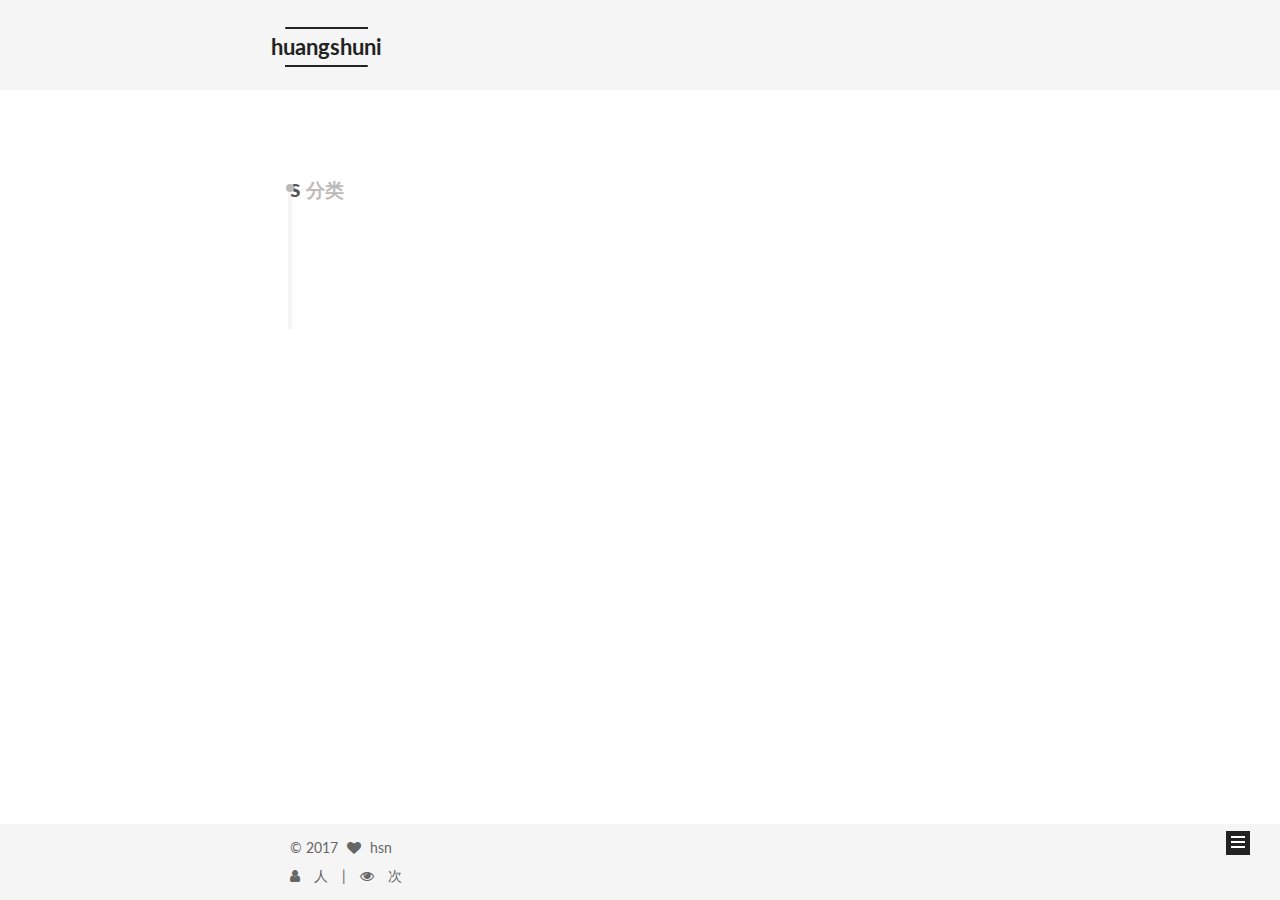
<file: categories/s/index.html>
<!doctype html>



  


<html class="theme-next mist use-motion" lang="zh-Hans">
<head>
  <meta charset="UTF-8"/>
<meta http-equiv="X-UA-Compatible" content="IE=edge" />
<meta name="viewport" content="width=device-width, initial-scale=1, maximum-scale=1"/>






<meta http-equiv="Cache-Control" content="no-transform" />
<meta http-equiv="Cache-Control" content="no-siteapp" />















  
  
  <link href="/lib/fancybox/source/jquery.fancybox.css?v=2.1.5" rel="stylesheet" type="text/css" />




  
  
  
  

  
    
    
  

  

  

  

  

  
    
    
    <link href="//fonts.googleapis.com/css?family=Lato:300,300italic,400,400italic,700,700italic&subset=latin,latin-ext" rel="stylesheet" type="text/css">
  






<link href="/lib/font-awesome/css/font-awesome.min.css?v=4.6.2" rel="stylesheet" type="text/css" />

<link href="/css/main.css?v=5.1.1" rel="stylesheet" type="text/css" />


  <meta name="keywords" content="iOS, swift" />








  <link rel="shortcut icon" type="image/x-icon" href="/favicon.ico?v=5.1.1" />






<meta name="description" content="ios,swift,oc">
<meta property="og:type" content="website">
<meta property="og:title" content="huangshuni">
<meta property="og:url" content="http://yoursite.com/categories/s/index.html">
<meta property="og:site_name" content="huangshuni">
<meta property="og:description" content="ios,swift,oc">
<meta name="twitter:card" content="summary">
<meta name="twitter:title" content="huangshuni">
<meta name="twitter:description" content="ios,swift,oc">



<script type="text/javascript" id="hexo.configurations">
  var NexT = window.NexT || {};
  var CONFIG = {
    root: '/',
    scheme: 'Mist',
    sidebar: {"position":"left","display":"hide","offset":12,"offset_float":0,"b2t":false,"scrollpercent":false},
    fancybox: true,
    motion: true,
    duoshuo: {
      userId: '0',
      author: '博主'
    },
    algolia: {
      applicationID: '',
      apiKey: '',
      indexName: '',
      hits: {"per_page":10},
      labels: {"input_placeholder":"Search for Posts","hits_empty":"We didn't find any results for the search: ${query}","hits_stats":"${hits} results found in ${time} ms"}
    }
  };
</script>



  <link rel="canonical" href="http://yoursite.com/categories/s/"/>





  <title>分类: s | huangshuni</title>
</head>

<body itemscope itemtype="http://schema.org/WebPage" lang="zh-Hans">

  














  
  
    
  

  <div class="container sidebar-position-left  ">
    <div class="headband"></div>

    <header id="header" class="header" itemscope itemtype="http://schema.org/WPHeader">
      <div class="header-inner"><div class="site-brand-wrapper">
  <div class="site-meta ">
    

    <div class="custom-logo-site-title">
      <a href="/"  class="brand" rel="start">
        <span class="logo-line-before"><i></i></span>
        <span class="site-title">huangshuni</span>
        <span class="logo-line-after"><i></i></span>
      </a>
    </div>
      
        <p class="site-subtitle"></p>
      
  </div>

  <div class="site-nav-toggle">
    <button>
      <span class="btn-bar"></span>
      <span class="btn-bar"></span>
      <span class="btn-bar"></span>
    </button>
  </div>
</div>

<nav class="site-nav">
  

  
    <ul id="menu" class="menu">
      
        
        <li class="menu-item menu-item-home">
          <a href="/" rel="section">
            
              <i class="menu-item-icon fa fa-fw fa-home"></i> <br />
            
            首页
          </a>
        </li>
      
        
        <li class="menu-item menu-item-categories">
          <a href="/categories" rel="section">
            
              <i class="menu-item-icon fa fa-fw fa-th"></i> <br />
            
            分类
          </a>
        </li>
      
        
        <li class="menu-item menu-item-about">
          <a href="/about" rel="section">
            
              <i class="menu-item-icon fa fa-fw fa-user"></i> <br />
            
            关于
          </a>
        </li>
      
        
        <li class="menu-item menu-item-archives">
          <a href="/archives" rel="section">
            
              <i class="menu-item-icon fa fa-fw fa-archive"></i> <br />
            
            归档
          </a>
        </li>
      
        
        <li class="menu-item menu-item-tags">
          <a href="/tags" rel="section">
            
              <i class="menu-item-icon fa fa-fw fa-tags"></i> <br />
            
            标签
          </a>
        </li>
      
        
        <li class="menu-item menu-item-commonweal">
          <a href="/404.html" rel="section">
            
              <i class="menu-item-icon fa fa-fw fa-heartbeat"></i> <br />
            
            公益404
          </a>
        </li>
      

      
        <li class="menu-item menu-item-search">
          
            <a href="javascript:;" class="popup-trigger">
          
            
              <i class="menu-item-icon fa fa-search fa-fw"></i> <br />
            
            搜索
          </a>
        </li>
      
    </ul>
  

  
    <div class="site-search">
      
  <div class="popup search-popup local-search-popup">
  <div class="local-search-header clearfix">
    <span class="search-icon">
      <i class="fa fa-search"></i>
    </span>
    <span class="popup-btn-close">
      <i class="fa fa-times-circle"></i>
    </span>
    <div class="local-search-input-wrapper">
      <input autocomplete="off"
             placeholder="搜索..." spellcheck="false"
             type="text" id="local-search-input">
    </div>
  </div>
  <div id="local-search-result"></div>
</div>



    </div>
  
</nav>



 </div>
    </header>

    <main id="main" class="main">
      <div class="main-inner">
        <div class="content-wrap">
          <div id="content" class="content">
            

  <section id="posts" class="posts-collapse">
    <div class="collection-title">
      <h1>s<small>分类</small>
      </h1>
    </div>

    
      

  <article class="post post-type-normal" itemscope itemtype="http://schema.org/Article">
    <header class="post-header">

      <h2 class="post-title">
        
            <a class="post-title-link" href="/2017/05/06/second/" itemprop="url">
              
                <span itemprop="name">second</span>
              
            </a>
        
      </h2>

      <div class="post-meta">
        <time class="post-time" itemprop="dateCreated"
              datetime="2017-05-06T12:31:18+08:00"
              content="2017-05-06" >
          05-06
        </time>
      </div>

    </header>
  </article>


    
  </section>

  



          </div>
          


          

        </div>
        
          
  
  <div class="sidebar-toggle">
    <div class="sidebar-toggle-line-wrap">
      <span class="sidebar-toggle-line sidebar-toggle-line-first"></span>
      <span class="sidebar-toggle-line sidebar-toggle-line-middle"></span>
      <span class="sidebar-toggle-line sidebar-toggle-line-last"></span>
    </div>
  </div>

  <aside id="sidebar" class="sidebar">
    <div class="sidebar-inner">

      

      

      <section class="site-overview sidebar-panel sidebar-panel-active">
        <div class="site-author motion-element" itemprop="author" itemscope itemtype="http://schema.org/Person">
          <img class="site-author-image" itemprop="image"
               src="/uploads/images/icon.png"
               alt="hsn" />
          <p class="site-author-name" itemprop="name">hsn</p>
           
              <p class="site-description motion-element" itemprop="description">ios,swift,oc</p>
          
        </div>
        <nav class="site-state motion-element">

          
            <div class="site-state-item site-state-posts">
              <a href="/archives">
                <span class="site-state-item-count">3</span>
                <span class="site-state-item-name">日志</span>
              </a>
            </div>
          

          
            
            
            <div class="site-state-item site-state-categories">
              <a href="/categories/index.html">
                <span class="site-state-item-count">2</span>
                <span class="site-state-item-name">分类</span>
              </a>
            </div>
          

          
            
            
            <div class="site-state-item site-state-tags">
              <a href="/tags/index.html">
                <span class="site-state-item-count">1</span>
                <span class="site-state-item-name">标签</span>
              </a>
            </div>
          

        </nav>

        

        <div class="links-of-author motion-element">
          
            
              <span class="links-of-author-item">
                <a href="https://github.com/huangshuni" target="_blank" title="GitHub">
                  
                    <i class="fa fa-fw fa-github"></i>
                  
                  GitHub
                </a>
              </span>
            
              <span class="links-of-author-item">
                <a href="http://www.jianshu.com/u/2584d0999650" target="_blank" title="简书">
                  
                    <i class="fa fa-fw fa-heartbeat"></i>
                  
                  简书
                </a>
              </span>
            
          
        </div>

        
        

        
        

        


      </section>

      

      

    </div>
  </aside>


        
      </div>
    </main>

    <footer id="footer" class="footer">
      <div class="footer-inner">
        <div class="copyright" >
  
  &copy; 
  <span itemprop="copyrightYear">2017</span>
  <span class="with-love">
    <i class="fa fa-heart"></i>
  </span>
  <span class="author" itemprop="copyrightHolder">hsn</span>
</div>



        
<div class="busuanzi-count">
  <script async src="https://dn-lbstatics.qbox.me/busuanzi/2.3/busuanzi.pure.mini.js"></script>

  
    <span class="site-uv">
      <i class="fa fa-user"></i>
      <span class="busuanzi-value" id="busuanzi_value_site_uv"></span>
      人
    </span>
  

  
    <span class="site-pv">
      <i class="fa fa-eye"></i>
      <span class="busuanzi-value" id="busuanzi_value_site_pv"></span>
      次
    </span>
  
</div>


        
      </div>
    </footer>

    
      <div class="back-to-top">
        <i class="fa fa-arrow-up"></i>
        
      </div>
    

  </div>

  

<script type="text/javascript">
  if (Object.prototype.toString.call(window.Promise) !== '[object Function]') {
    window.Promise = null;
  }
</script>









  












  
  <script type="text/javascript" src="/lib/jquery/index.js?v=2.1.3"></script>

  
  <script type="text/javascript" src="/lib/fastclick/lib/fastclick.min.js?v=1.0.6"></script>

  
  <script type="text/javascript" src="/lib/jquery_lazyload/jquery.lazyload.js?v=1.9.7"></script>

  
  <script type="text/javascript" src="/lib/velocity/velocity.min.js?v=1.2.1"></script>

  
  <script type="text/javascript" src="/lib/velocity/velocity.ui.min.js?v=1.2.1"></script>

  
  <script type="text/javascript" src="/lib/fancybox/source/jquery.fancybox.pack.js?v=2.1.5"></script>


  


  <script type="text/javascript" src="/js/src/utils.js?v=5.1.1"></script>

  <script type="text/javascript" src="/js/src/motion.js?v=5.1.1"></script>



  
  

  

  


  <script type="text/javascript" src="/js/src/bootstrap.js?v=5.1.1"></script>



  


  




	





  





  





  






  

  <script type="text/javascript">
    // Popup Window;
    var isfetched = false;
    var isXml = true;
    // Search DB path;
    var search_path = "search.xml";
    if (search_path.length === 0) {
      search_path = "search.xml";
    } else if (search_path.endsWith("json")) {
      isXml = false;
    }
    var path = "/" + search_path;
    // monitor main search box;

    var onPopupClose = function (e) {
      $('.popup').hide();
      $('#local-search-input').val('');
      $('.search-result-list').remove();
      $('#no-result').remove();
      $(".local-search-pop-overlay").remove();
      $('body').css('overflow', '');
    }

    function proceedsearch() {
      $("body")
        .append('<div class="search-popup-overlay local-search-pop-overlay"></div>')
        .css('overflow', 'hidden');
      $('.search-popup-overlay').click(onPopupClose);
      $('.popup').toggle();
      var $localSearchInput = $('#local-search-input');
      $localSearchInput.attr("autocapitalize", "none");
      $localSearchInput.attr("autocorrect", "off");
      $localSearchInput.focus();
    }

    // search function;
    var searchFunc = function(path, search_id, content_id) {
      'use strict';

      // start loading animation
      $("body")
        .append('<div class="search-popup-overlay local-search-pop-overlay">' +
          '<div id="search-loading-icon">' +
          '<i class="fa fa-spinner fa-pulse fa-5x fa-fw"></i>' +
          '</div>' +
          '</div>')
        .css('overflow', 'hidden');
      $("#search-loading-icon").css('margin', '20% auto 0 auto').css('text-align', 'center');

      $.ajax({
        url: path,
        dataType: isXml ? "xml" : "json",
        async: true,
        success: function(res) {
          // get the contents from search data
          isfetched = true;
          $('.popup').detach().appendTo('.header-inner');
          var datas = isXml ? $("entry", res).map(function() {
            return {
              title: $("title", this).text(),
              content: $("content",this).text(),
              url: $("url" , this).text()
            };
          }).get() : res;
          var input = document.getElementById(search_id);
          var resultContent = document.getElementById(content_id);
          var inputEventFunction = function() {
            var searchText = input.value.trim().toLowerCase();
            var keywords = searchText.split(/[\s\-]+/);
            if (keywords.length > 1) {
              keywords.push(searchText);
            }
            var resultItems = [];
            if (searchText.length > 0) {
              // perform local searching
              datas.forEach(function(data) {
                var isMatch = false;
                var hitCount = 0;
                var searchTextCount = 0;
                var title = data.title.trim();
                var titleInLowerCase = title.toLowerCase();
                var content = data.content.trim().replace(/<[^>]+>/g,"");
                var contentInLowerCase = content.toLowerCase();
                var articleUrl = decodeURIComponent(data.url);
                var indexOfTitle = [];
                var indexOfContent = [];
                // only match articles with not empty titles
                if(title != '') {
                  keywords.forEach(function(keyword) {
                    function getIndexByWord(word, text, caseSensitive) {
                      var wordLen = word.length;
                      if (wordLen === 0) {
                        return [];
                      }
                      var startPosition = 0, position = [], index = [];
                      if (!caseSensitive) {
                        text = text.toLowerCase();
                        word = word.toLowerCase();
                      }
                      while ((position = text.indexOf(word, startPosition)) > -1) {
                        index.push({position: position, word: word});
                        startPosition = position + wordLen;
                      }
                      return index;
                    }

                    indexOfTitle = indexOfTitle.concat(getIndexByWord(keyword, titleInLowerCase, false));
                    indexOfContent = indexOfContent.concat(getIndexByWord(keyword, contentInLowerCase, false));
                  });
                  if (indexOfTitle.length > 0 || indexOfContent.length > 0) {
                    isMatch = true;
                    hitCount = indexOfTitle.length + indexOfContent.length;
                  }
                }

                // show search results

                if (isMatch) {
                  // sort index by position of keyword

                  [indexOfTitle, indexOfContent].forEach(function (index) {
                    index.sort(function (itemLeft, itemRight) {
                      if (itemRight.position !== itemLeft.position) {
                        return itemRight.position - itemLeft.position;
                      } else {
                        return itemLeft.word.length - itemRight.word.length;
                      }
                    });
                  });

                  // merge hits into slices

                  function mergeIntoSlice(text, start, end, index) {
                    var item = index[index.length - 1];
                    var position = item.position;
                    var word = item.word;
                    var hits = [];
                    var searchTextCountInSlice = 0;
                    while (position + word.length <= end && index.length != 0) {
                      if (word === searchText) {
                        searchTextCountInSlice++;
                      }
                      hits.push({position: position, length: word.length});
                      var wordEnd = position + word.length;

                      // move to next position of hit

                      index.pop();
                      while (index.length != 0) {
                        item = index[index.length - 1];
                        position = item.position;
                        word = item.word;
                        if (wordEnd > position) {
                          index.pop();
                        } else {
                          break;
                        }
                      }
                    }
                    searchTextCount += searchTextCountInSlice;
                    return {
                      hits: hits,
                      start: start,
                      end: end,
                      searchTextCount: searchTextCountInSlice
                    };
                  }

                  var slicesOfTitle = [];
                  if (indexOfTitle.length != 0) {
                    slicesOfTitle.push(mergeIntoSlice(title, 0, title.length, indexOfTitle));
                  }

                  var slicesOfContent = [];
                  while (indexOfContent.length != 0) {
                    var item = indexOfContent[indexOfContent.length - 1];
                    var position = item.position;
                    var word = item.word;
                    // cut out 100 characters
                    var start = position - 20;
                    var end = position + 80;
                    if(start < 0){
                      start = 0;
                    }
                    if (end < position + word.length) {
                      end = position + word.length;
                    }
                    if(end > content.length){
                      end = content.length;
                    }
                    slicesOfContent.push(mergeIntoSlice(content, start, end, indexOfContent));
                  }

                  // sort slices in content by search text's count and hits' count

                  slicesOfContent.sort(function (sliceLeft, sliceRight) {
                    if (sliceLeft.searchTextCount !== sliceRight.searchTextCount) {
                      return sliceRight.searchTextCount - sliceLeft.searchTextCount;
                    } else if (sliceLeft.hits.length !== sliceRight.hits.length) {
                      return sliceRight.hits.length - sliceLeft.hits.length;
                    } else {
                      return sliceLeft.start - sliceRight.start;
                    }
                  });

                  // select top N slices in content

                  var upperBound = parseInt('1');
                  if (upperBound >= 0) {
                    slicesOfContent = slicesOfContent.slice(0, upperBound);
                  }

                  // highlight title and content

                  function highlightKeyword(text, slice) {
                    var result = '';
                    var prevEnd = slice.start;
                    slice.hits.forEach(function (hit) {
                      result += text.substring(prevEnd, hit.position);
                      var end = hit.position + hit.length;
                      result += '<b class="search-keyword">' + text.substring(hit.position, end) + '</b>';
                      prevEnd = end;
                    });
                    result += text.substring(prevEnd, slice.end);
                    return result;
                  }

                  var resultItem = '';

                  if (slicesOfTitle.length != 0) {
                    resultItem += "<li><a href='" + articleUrl + "' class='search-result-title'>" + highlightKeyword(title, slicesOfTitle[0]) + "</a>";
                  } else {
                    resultItem += "<li><a href='" + articleUrl + "' class='search-result-title'>" + title + "</a>";
                  }

                  slicesOfContent.forEach(function (slice) {
                    resultItem += "<a href='" + articleUrl + "'>" +
                      "<p class=\"search-result\">" + highlightKeyword(content, slice) +
                      "...</p>" + "</a>";
                  });

                  resultItem += "</li>";
                  resultItems.push({
                    item: resultItem,
                    searchTextCount: searchTextCount,
                    hitCount: hitCount,
                    id: resultItems.length
                  });
                }
              })
            };
            if (keywords.length === 1 && keywords[0] === "") {
              resultContent.innerHTML = '<div id="no-result"><i class="fa fa-search fa-5x" /></div>'
            } else if (resultItems.length === 0) {
              resultContent.innerHTML = '<div id="no-result"><i class="fa fa-frown-o fa-5x" /></div>'
            } else {
              resultItems.sort(function (resultLeft, resultRight) {
                if (resultLeft.searchTextCount !== resultRight.searchTextCount) {
                  return resultRight.searchTextCount - resultLeft.searchTextCount;
                } else if (resultLeft.hitCount !== resultRight.hitCount) {
                  return resultRight.hitCount - resultLeft.hitCount;
                } else {
                  return resultRight.id - resultLeft.id;
                }
              });
              var searchResultList = '<ul class=\"search-result-list\">';
              resultItems.forEach(function (result) {
                searchResultList += result.item;
              })
              searchResultList += "</ul>";
              resultContent.innerHTML = searchResultList;
            }
          }

          if ('auto' === 'auto') {
            input.addEventListener('input', inputEventFunction);
          } else {
            $('.search-icon').click(inputEventFunction);
            input.addEventListener('keypress', function (event) {
              if (event.keyCode === 13) {
                inputEventFunction();
              }
            });
          }

          // remove loading animation
          $(".local-search-pop-overlay").remove();
          $('body').css('overflow', '');

          proceedsearch();
        }
      });
    }

    // handle and trigger popup window;
    $('.popup-trigger').click(function(e) {
      e.stopPropagation();
      if (isfetched === false) {
        searchFunc(path, 'local-search-input', 'local-search-result');
      } else {
        proceedsearch();
      };
    });

    $('.popup-btn-close').click(onPopupClose);
    $('.popup').click(function(e){
      e.stopPropagation();
    });
    $(document).on('keyup', function (event) {
      var shouldDismissSearchPopup = event.which === 27 &&
        $('.search-popup').is(':visible');
      if (shouldDismissSearchPopup) {
        onPopupClose();
      }
    });
  </script>





  

  

  

  

  

</body>
</html>
</file>
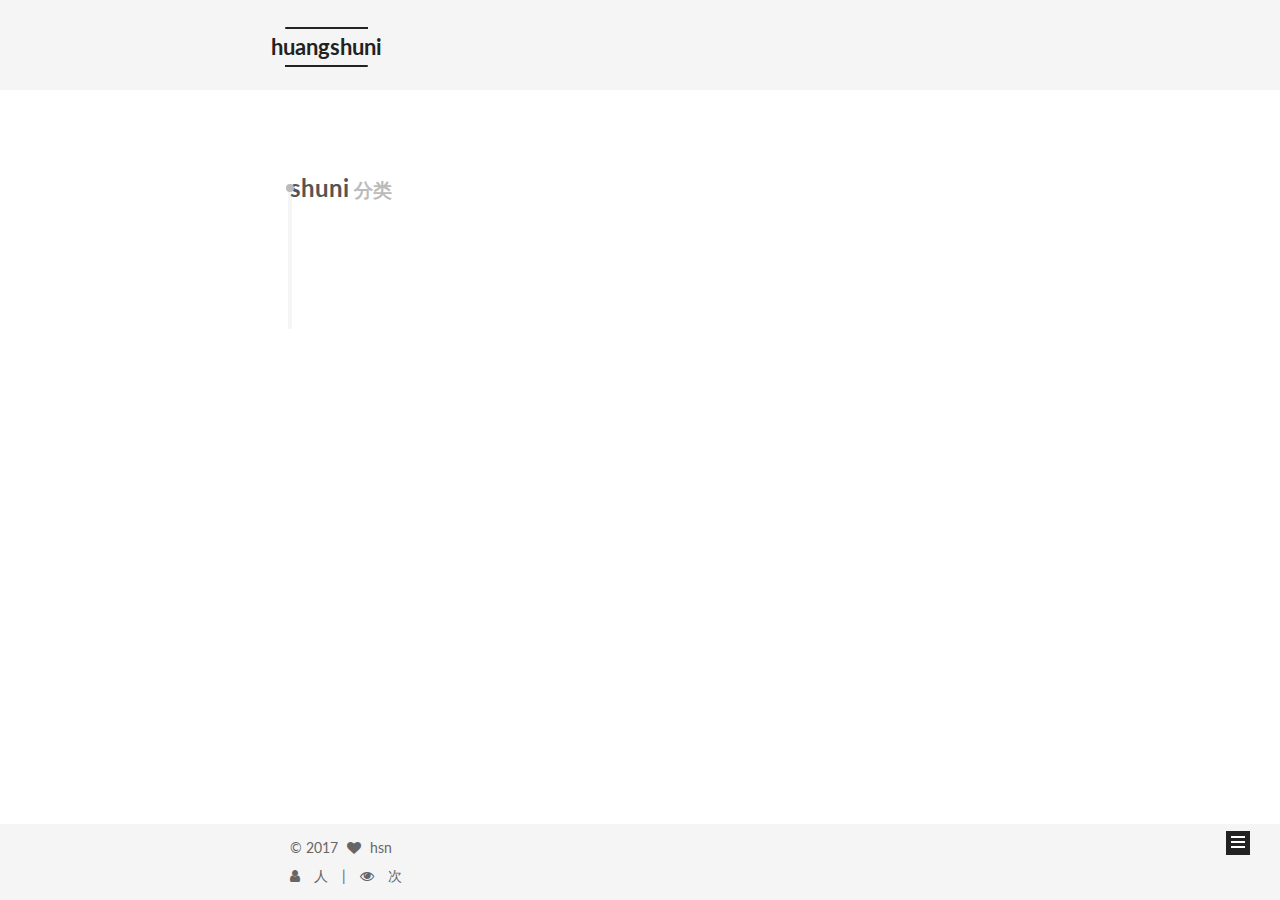
<file: categories/shuni/index.html>
<!doctype html>



  


<html class="theme-next mist use-motion" lang="zh-Hans">
<head>
  <meta charset="UTF-8"/>
<meta http-equiv="X-UA-Compatible" content="IE=edge" />
<meta name="viewport" content="width=device-width, initial-scale=1, maximum-scale=1"/>






<meta http-equiv="Cache-Control" content="no-transform" />
<meta http-equiv="Cache-Control" content="no-siteapp" />















  
  
  <link href="/lib/fancybox/source/jquery.fancybox.css?v=2.1.5" rel="stylesheet" type="text/css" />




  
  
  
  

  
    
    
  

  

  

  

  

  
    
    
    <link href="//fonts.googleapis.com/css?family=Lato:300,300italic,400,400italic,700,700italic&subset=latin,latin-ext" rel="stylesheet" type="text/css">
  






<link href="/lib/font-awesome/css/font-awesome.min.css?v=4.6.2" rel="stylesheet" type="text/css" />

<link href="/css/main.css?v=5.1.1" rel="stylesheet" type="text/css" />


  <meta name="keywords" content="iOS, swift" />








  <link rel="shortcut icon" type="image/x-icon" href="/favicon.ico?v=5.1.1" />






<meta name="description" content="ios,swift,oc">
<meta property="og:type" content="website">
<meta property="og:title" content="huangshuni">
<meta property="og:url" content="http://yoursite.com/categories/shuni/index.html">
<meta property="og:site_name" content="huangshuni">
<meta property="og:description" content="ios,swift,oc">
<meta name="twitter:card" content="summary">
<meta name="twitter:title" content="huangshuni">
<meta name="twitter:description" content="ios,swift,oc">



<script type="text/javascript" id="hexo.configurations">
  var NexT = window.NexT || {};
  var CONFIG = {
    root: '/',
    scheme: 'Mist',
    sidebar: {"position":"left","display":"hide","offset":12,"offset_float":0,"b2t":false,"scrollpercent":false},
    fancybox: true,
    motion: true,
    duoshuo: {
      userId: '0',
      author: '博主'
    },
    algolia: {
      applicationID: '',
      apiKey: '',
      indexName: '',
      hits: {"per_page":10},
      labels: {"input_placeholder":"Search for Posts","hits_empty":"We didn't find any results for the search: ${query}","hits_stats":"${hits} results found in ${time} ms"}
    }
  };
</script>



  <link rel="canonical" href="http://yoursite.com/categories/shuni/"/>





  <title>分类: shuni | huangshuni</title>
</head>

<body itemscope itemtype="http://schema.org/WebPage" lang="zh-Hans">

  














  
  
    
  

  <div class="container sidebar-position-left  ">
    <div class="headband"></div>

    <header id="header" class="header" itemscope itemtype="http://schema.org/WPHeader">
      <div class="header-inner"><div class="site-brand-wrapper">
  <div class="site-meta ">
    

    <div class="custom-logo-site-title">
      <a href="/"  class="brand" rel="start">
        <span class="logo-line-before"><i></i></span>
        <span class="site-title">huangshuni</span>
        <span class="logo-line-after"><i></i></span>
      </a>
    </div>
      
        <p class="site-subtitle"></p>
      
  </div>

  <div class="site-nav-toggle">
    <button>
      <span class="btn-bar"></span>
      <span class="btn-bar"></span>
      <span class="btn-bar"></span>
    </button>
  </div>
</div>

<nav class="site-nav">
  

  
    <ul id="menu" class="menu">
      
        
        <li class="menu-item menu-item-home">
          <a href="/" rel="section">
            
              <i class="menu-item-icon fa fa-fw fa-home"></i> <br />
            
            首页
          </a>
        </li>
      
        
        <li class="menu-item menu-item-categories">
          <a href="/categories" rel="section">
            
              <i class="menu-item-icon fa fa-fw fa-th"></i> <br />
            
            分类
          </a>
        </li>
      
        
        <li class="menu-item menu-item-about">
          <a href="/about" rel="section">
            
              <i class="menu-item-icon fa fa-fw fa-user"></i> <br />
            
            关于
          </a>
        </li>
      
        
        <li class="menu-item menu-item-archives">
          <a href="/archives" rel="section">
            
              <i class="menu-item-icon fa fa-fw fa-archive"></i> <br />
            
            归档
          </a>
        </li>
      
        
        <li class="menu-item menu-item-tags">
          <a href="/tags" rel="section">
            
              <i class="menu-item-icon fa fa-fw fa-tags"></i> <br />
            
            标签
          </a>
        </li>
      
        
        <li class="menu-item menu-item-commonweal">
          <a href="/404.html" rel="section">
            
              <i class="menu-item-icon fa fa-fw fa-heartbeat"></i> <br />
            
            公益404
          </a>
        </li>
      

      
        <li class="menu-item menu-item-search">
          
            <a href="javascript:;" class="popup-trigger">
          
            
              <i class="menu-item-icon fa fa-search fa-fw"></i> <br />
            
            搜索
          </a>
        </li>
      
    </ul>
  

  
    <div class="site-search">
      
  <div class="popup search-popup local-search-popup">
  <div class="local-search-header clearfix">
    <span class="search-icon">
      <i class="fa fa-search"></i>
    </span>
    <span class="popup-btn-close">
      <i class="fa fa-times-circle"></i>
    </span>
    <div class="local-search-input-wrapper">
      <input autocomplete="off"
             placeholder="搜索..." spellcheck="false"
             type="text" id="local-search-input">
    </div>
  </div>
  <div id="local-search-result"></div>
</div>



    </div>
  
</nav>



 </div>
    </header>

    <main id="main" class="main">
      <div class="main-inner">
        <div class="content-wrap">
          <div id="content" class="content">
            

  <section id="posts" class="posts-collapse">
    <div class="collection-title">
      <h1>shuni<small>分类</small>
      </h1>
    </div>

    
      

  <article class="post post-type-normal" itemscope itemtype="http://schema.org/Article">
    <header class="post-header">

      <h2 class="post-title">
        
            <a class="post-title-link" href="/2017/05/06/first-blog/" itemprop="url">
              
                <span itemprop="name">first blog</span>
              
            </a>
        
      </h2>

      <div class="post-meta">
        <time class="post-time" itemprop="dateCreated"
              datetime="2017-05-06T11:42:18+08:00"
              content="2017-05-06" >
          05-06
        </time>
      </div>

    </header>
  </article>


    
  </section>

  



          </div>
          


          

        </div>
        
          
  
  <div class="sidebar-toggle">
    <div class="sidebar-toggle-line-wrap">
      <span class="sidebar-toggle-line sidebar-toggle-line-first"></span>
      <span class="sidebar-toggle-line sidebar-toggle-line-middle"></span>
      <span class="sidebar-toggle-line sidebar-toggle-line-last"></span>
    </div>
  </div>

  <aside id="sidebar" class="sidebar">
    <div class="sidebar-inner">

      

      

      <section class="site-overview sidebar-panel sidebar-panel-active">
        <div class="site-author motion-element" itemprop="author" itemscope itemtype="http://schema.org/Person">
          <img class="site-author-image" itemprop="image"
               src="/uploads/images/icon.png"
               alt="hsn" />
          <p class="site-author-name" itemprop="name">hsn</p>
           
              <p class="site-description motion-element" itemprop="description">ios,swift,oc</p>
          
        </div>
        <nav class="site-state motion-element">

          
            <div class="site-state-item site-state-posts">
              <a href="/archives">
                <span class="site-state-item-count">3</span>
                <span class="site-state-item-name">日志</span>
              </a>
            </div>
          

          
            
            
            <div class="site-state-item site-state-categories">
              <a href="/categories/index.html">
                <span class="site-state-item-count">2</span>
                <span class="site-state-item-name">分类</span>
              </a>
            </div>
          

          
            
            
            <div class="site-state-item site-state-tags">
              <a href="/tags/index.html">
                <span class="site-state-item-count">1</span>
                <span class="site-state-item-name">标签</span>
              </a>
            </div>
          

        </nav>

        

        <div class="links-of-author motion-element">
          
            
              <span class="links-of-author-item">
                <a href="https://github.com/huangshuni" target="_blank" title="GitHub">
                  
                    <i class="fa fa-fw fa-github"></i>
                  
                  GitHub
                </a>
              </span>
            
              <span class="links-of-author-item">
                <a href="http://www.jianshu.com/u/2584d0999650" target="_blank" title="简书">
                  
                    <i class="fa fa-fw fa-heartbeat"></i>
                  
                  简书
                </a>
              </span>
            
          
        </div>

        
        

        
        

        


      </section>

      

      

    </div>
  </aside>


        
      </div>
    </main>

    <footer id="footer" class="footer">
      <div class="footer-inner">
        <div class="copyright" >
  
  &copy; 
  <span itemprop="copyrightYear">2017</span>
  <span class="with-love">
    <i class="fa fa-heart"></i>
  </span>
  <span class="author" itemprop="copyrightHolder">hsn</span>
</div>



        
<div class="busuanzi-count">
  <script async src="https://dn-lbstatics.qbox.me/busuanzi/2.3/busuanzi.pure.mini.js"></script>

  
    <span class="site-uv">
      <i class="fa fa-user"></i>
      <span class="busuanzi-value" id="busuanzi_value_site_uv"></span>
      人
    </span>
  

  
    <span class="site-pv">
      <i class="fa fa-eye"></i>
      <span class="busuanzi-value" id="busuanzi_value_site_pv"></span>
      次
    </span>
  
</div>


        
      </div>
    </footer>

    
      <div class="back-to-top">
        <i class="fa fa-arrow-up"></i>
        
      </div>
    

  </div>

  

<script type="text/javascript">
  if (Object.prototype.toString.call(window.Promise) !== '[object Function]') {
    window.Promise = null;
  }
</script>









  












  
  <script type="text/javascript" src="/lib/jquery/index.js?v=2.1.3"></script>

  
  <script type="text/javascript" src="/lib/fastclick/lib/fastclick.min.js?v=1.0.6"></script>

  
  <script type="text/javascript" src="/lib/jquery_lazyload/jquery.lazyload.js?v=1.9.7"></script>

  
  <script type="text/javascript" src="/lib/velocity/velocity.min.js?v=1.2.1"></script>

  
  <script type="text/javascript" src="/lib/velocity/velocity.ui.min.js?v=1.2.1"></script>

  
  <script type="text/javascript" src="/lib/fancybox/source/jquery.fancybox.pack.js?v=2.1.5"></script>


  


  <script type="text/javascript" src="/js/src/utils.js?v=5.1.1"></script>

  <script type="text/javascript" src="/js/src/motion.js?v=5.1.1"></script>



  
  

  

  


  <script type="text/javascript" src="/js/src/bootstrap.js?v=5.1.1"></script>



  


  




	





  





  





  






  

  <script type="text/javascript">
    // Popup Window;
    var isfetched = false;
    var isXml = true;
    // Search DB path;
    var search_path = "search.xml";
    if (search_path.length === 0) {
      search_path = "search.xml";
    } else if (search_path.endsWith("json")) {
      isXml = false;
    }
    var path = "/" + search_path;
    // monitor main search box;

    var onPopupClose = function (e) {
      $('.popup').hide();
      $('#local-search-input').val('');
      $('.search-result-list').remove();
      $('#no-result').remove();
      $(".local-search-pop-overlay").remove();
      $('body').css('overflow', '');
    }

    function proceedsearch() {
      $("body")
        .append('<div class="search-popup-overlay local-search-pop-overlay"></div>')
        .css('overflow', 'hidden');
      $('.search-popup-overlay').click(onPopupClose);
      $('.popup').toggle();
      var $localSearchInput = $('#local-search-input');
      $localSearchInput.attr("autocapitalize", "none");
      $localSearchInput.attr("autocorrect", "off");
      $localSearchInput.focus();
    }

    // search function;
    var searchFunc = function(path, search_id, content_id) {
      'use strict';

      // start loading animation
      $("body")
        .append('<div class="search-popup-overlay local-search-pop-overlay">' +
          '<div id="search-loading-icon">' +
          '<i class="fa fa-spinner fa-pulse fa-5x fa-fw"></i>' +
          '</div>' +
          '</div>')
        .css('overflow', 'hidden');
      $("#search-loading-icon").css('margin', '20% auto 0 auto').css('text-align', 'center');

      $.ajax({
        url: path,
        dataType: isXml ? "xml" : "json",
        async: true,
        success: function(res) {
          // get the contents from search data
          isfetched = true;
          $('.popup').detach().appendTo('.header-inner');
          var datas = isXml ? $("entry", res).map(function() {
            return {
              title: $("title", this).text(),
              content: $("content",this).text(),
              url: $("url" , this).text()
            };
          }).get() : res;
          var input = document.getElementById(search_id);
          var resultContent = document.getElementById(content_id);
          var inputEventFunction = function() {
            var searchText = input.value.trim().toLowerCase();
            var keywords = searchText.split(/[\s\-]+/);
            if (keywords.length > 1) {
              keywords.push(searchText);
            }
            var resultItems = [];
            if (searchText.length > 0) {
              // perform local searching
              datas.forEach(function(data) {
                var isMatch = false;
                var hitCount = 0;
                var searchTextCount = 0;
                var title = data.title.trim();
                var titleInLowerCase = title.toLowerCase();
                var content = data.content.trim().replace(/<[^>]+>/g,"");
                var contentInLowerCase = content.toLowerCase();
                var articleUrl = decodeURIComponent(data.url);
                var indexOfTitle = [];
                var indexOfContent = [];
                // only match articles with not empty titles
                if(title != '') {
                  keywords.forEach(function(keyword) {
                    function getIndexByWord(word, text, caseSensitive) {
                      var wordLen = word.length;
                      if (wordLen === 0) {
                        return [];
                      }
                      var startPosition = 0, position = [], index = [];
                      if (!caseSensitive) {
                        text = text.toLowerCase();
                        word = word.toLowerCase();
                      }
                      while ((position = text.indexOf(word, startPosition)) > -1) {
                        index.push({position: position, word: word});
                        startPosition = position + wordLen;
                      }
                      return index;
                    }

                    indexOfTitle = indexOfTitle.concat(getIndexByWord(keyword, titleInLowerCase, false));
                    indexOfContent = indexOfContent.concat(getIndexByWord(keyword, contentInLowerCase, false));
                  });
                  if (indexOfTitle.length > 0 || indexOfContent.length > 0) {
                    isMatch = true;
                    hitCount = indexOfTitle.length + indexOfContent.length;
                  }
                }

                // show search results

                if (isMatch) {
                  // sort index by position of keyword

                  [indexOfTitle, indexOfContent].forEach(function (index) {
                    index.sort(function (itemLeft, itemRight) {
                      if (itemRight.position !== itemLeft.position) {
                        return itemRight.position - itemLeft.position;
                      } else {
                        return itemLeft.word.length - itemRight.word.length;
                      }
                    });
                  });

                  // merge hits into slices

                  function mergeIntoSlice(text, start, end, index) {
                    var item = index[index.length - 1];
                    var position = item.position;
                    var word = item.word;
                    var hits = [];
                    var searchTextCountInSlice = 0;
                    while (position + word.length <= end && index.length != 0) {
                      if (word === searchText) {
                        searchTextCountInSlice++;
                      }
                      hits.push({position: position, length: word.length});
                      var wordEnd = position + word.length;

                      // move to next position of hit

                      index.pop();
                      while (index.length != 0) {
                        item = index[index.length - 1];
                        position = item.position;
                        word = item.word;
                        if (wordEnd > position) {
                          index.pop();
                        } else {
                          break;
                        }
                      }
                    }
                    searchTextCount += searchTextCountInSlice;
                    return {
                      hits: hits,
                      start: start,
                      end: end,
                      searchTextCount: searchTextCountInSlice
                    };
                  }

                  var slicesOfTitle = [];
                  if (indexOfTitle.length != 0) {
                    slicesOfTitle.push(mergeIntoSlice(title, 0, title.length, indexOfTitle));
                  }

                  var slicesOfContent = [];
                  while (indexOfContent.length != 0) {
                    var item = indexOfContent[indexOfContent.length - 1];
                    var position = item.position;
                    var word = item.word;
                    // cut out 100 characters
                    var start = position - 20;
                    var end = position + 80;
                    if(start < 0){
                      start = 0;
                    }
                    if (end < position + word.length) {
                      end = position + word.length;
                    }
                    if(end > content.length){
                      end = content.length;
                    }
                    slicesOfContent.push(mergeIntoSlice(content, start, end, indexOfContent));
                  }

                  // sort slices in content by search text's count and hits' count

                  slicesOfContent.sort(function (sliceLeft, sliceRight) {
                    if (sliceLeft.searchTextCount !== sliceRight.searchTextCount) {
                      return sliceRight.searchTextCount - sliceLeft.searchTextCount;
                    } else if (sliceLeft.hits.length !== sliceRight.hits.length) {
                      return sliceRight.hits.length - sliceLeft.hits.length;
                    } else {
                      return sliceLeft.start - sliceRight.start;
                    }
                  });

                  // select top N slices in content

                  var upperBound = parseInt('1');
                  if (upperBound >= 0) {
                    slicesOfContent = slicesOfContent.slice(0, upperBound);
                  }

                  // highlight title and content

                  function highlightKeyword(text, slice) {
                    var result = '';
                    var prevEnd = slice.start;
                    slice.hits.forEach(function (hit) {
                      result += text.substring(prevEnd, hit.position);
                      var end = hit.position + hit.length;
                      result += '<b class="search-keyword">' + text.substring(hit.position, end) + '</b>';
                      prevEnd = end;
                    });
                    result += text.substring(prevEnd, slice.end);
                    return result;
                  }

                  var resultItem = '';

                  if (slicesOfTitle.length != 0) {
                    resultItem += "<li><a href='" + articleUrl + "' class='search-result-title'>" + highlightKeyword(title, slicesOfTitle[0]) + "</a>";
                  } else {
                    resultItem += "<li><a href='" + articleUrl + "' class='search-result-title'>" + title + "</a>";
                  }

                  slicesOfContent.forEach(function (slice) {
                    resultItem += "<a href='" + articleUrl + "'>" +
                      "<p class=\"search-result\">" + highlightKeyword(content, slice) +
                      "...</p>" + "</a>";
                  });

                  resultItem += "</li>";
                  resultItems.push({
                    item: resultItem,
                    searchTextCount: searchTextCount,
                    hitCount: hitCount,
                    id: resultItems.length
                  });
                }
              })
            };
            if (keywords.length === 1 && keywords[0] === "") {
              resultContent.innerHTML = '<div id="no-result"><i class="fa fa-search fa-5x" /></div>'
            } else if (resultItems.length === 0) {
              resultContent.innerHTML = '<div id="no-result"><i class="fa fa-frown-o fa-5x" /></div>'
            } else {
              resultItems.sort(function (resultLeft, resultRight) {
                if (resultLeft.searchTextCount !== resultRight.searchTextCount) {
                  return resultRight.searchTextCount - resultLeft.searchTextCount;
                } else if (resultLeft.hitCount !== resultRight.hitCount) {
                  return resultRight.hitCount - resultLeft.hitCount;
                } else {
                  return resultRight.id - resultLeft.id;
                }
              });
              var searchResultList = '<ul class=\"search-result-list\">';
              resultItems.forEach(function (result) {
                searchResultList += result.item;
              })
              searchResultList += "</ul>";
              resultContent.innerHTML = searchResultList;
            }
          }

          if ('auto' === 'auto') {
            input.addEventListener('input', inputEventFunction);
          } else {
            $('.search-icon').click(inputEventFunction);
            input.addEventListener('keypress', function (event) {
              if (event.keyCode === 13) {
                inputEventFunction();
              }
            });
          }

          // remove loading animation
          $(".local-search-pop-overlay").remove();
          $('body').css('overflow', '');

          proceedsearch();
        }
      });
    }

    // handle and trigger popup window;
    $('.popup-trigger').click(function(e) {
      e.stopPropagation();
      if (isfetched === false) {
        searchFunc(path, 'local-search-input', 'local-search-result');
      } else {
        proceedsearch();
      };
    });

    $('.popup-btn-close').click(onPopupClose);
    $('.popup').click(function(e){
      e.stopPropagation();
    });
    $(document).on('keyup', function (event) {
      var shouldDismissSearchPopup = event.which === 27 &&
        $('.search-popup').is(':visible');
      if (shouldDismissSearchPopup) {
        onPopupClose();
      }
    });
  </script>





  

  

  

  

  

</body>
</html>
</file>
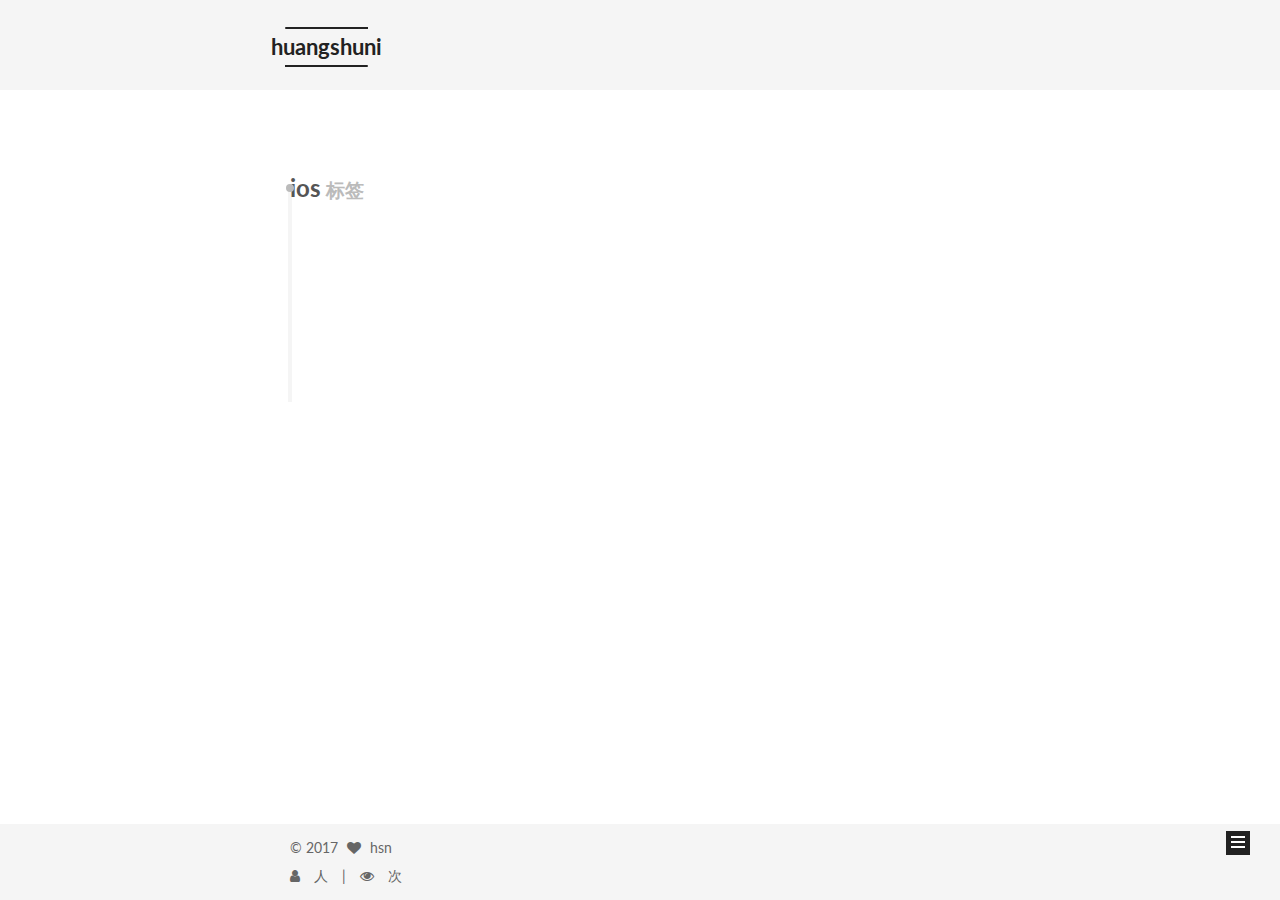
<file: tags/ios/index.html>
<!doctype html>



  


<html class="theme-next mist use-motion" lang="zh-Hans">
<head>
  <meta charset="UTF-8"/>
<meta http-equiv="X-UA-Compatible" content="IE=edge" />
<meta name="viewport" content="width=device-width, initial-scale=1, maximum-scale=1"/>






<meta http-equiv="Cache-Control" content="no-transform" />
<meta http-equiv="Cache-Control" content="no-siteapp" />















  
  
  <link href="/lib/fancybox/source/jquery.fancybox.css?v=2.1.5" rel="stylesheet" type="text/css" />




  
  
  
  

  
    
    
  

  

  

  

  

  
    
    
    <link href="//fonts.googleapis.com/css?family=Lato:300,300italic,400,400italic,700,700italic&subset=latin,latin-ext" rel="stylesheet" type="text/css">
  






<link href="/lib/font-awesome/css/font-awesome.min.css?v=4.6.2" rel="stylesheet" type="text/css" />

<link href="/css/main.css?v=5.1.1" rel="stylesheet" type="text/css" />


  <meta name="keywords" content="iOS, swift" />








  <link rel="shortcut icon" type="image/x-icon" href="/favicon.ico?v=5.1.1" />






<meta name="description" content="ios,swift,oc">
<meta property="og:type" content="website">
<meta property="og:title" content="huangshuni">
<meta property="og:url" content="http://yoursite.com/tags/ios/index.html">
<meta property="og:site_name" content="huangshuni">
<meta property="og:description" content="ios,swift,oc">
<meta name="twitter:card" content="summary">
<meta name="twitter:title" content="huangshuni">
<meta name="twitter:description" content="ios,swift,oc">



<script type="text/javascript" id="hexo.configurations">
  var NexT = window.NexT || {};
  var CONFIG = {
    root: '/',
    scheme: 'Mist',
    sidebar: {"position":"left","display":"hide","offset":12,"offset_float":0,"b2t":false,"scrollpercent":false},
    fancybox: true,
    motion: true,
    duoshuo: {
      userId: '0',
      author: '博主'
    },
    algolia: {
      applicationID: '',
      apiKey: '',
      indexName: '',
      hits: {"per_page":10},
      labels: {"input_placeholder":"Search for Posts","hits_empty":"We didn't find any results for the search: ${query}","hits_stats":"${hits} results found in ${time} ms"}
    }
  };
</script>



  <link rel="canonical" href="http://yoursite.com/tags/ios/"/>





  <title>标签: ios | huangshuni</title>
</head>

<body itemscope itemtype="http://schema.org/WebPage" lang="zh-Hans">

  














  
  
    
  

  <div class="container sidebar-position-left  ">
    <div class="headband"></div>

    <header id="header" class="header" itemscope itemtype="http://schema.org/WPHeader">
      <div class="header-inner"><div class="site-brand-wrapper">
  <div class="site-meta ">
    

    <div class="custom-logo-site-title">
      <a href="/"  class="brand" rel="start">
        <span class="logo-line-before"><i></i></span>
        <span class="site-title">huangshuni</span>
        <span class="logo-line-after"><i></i></span>
      </a>
    </div>
      
        <p class="site-subtitle"></p>
      
  </div>

  <div class="site-nav-toggle">
    <button>
      <span class="btn-bar"></span>
      <span class="btn-bar"></span>
      <span class="btn-bar"></span>
    </button>
  </div>
</div>

<nav class="site-nav">
  

  
    <ul id="menu" class="menu">
      
        
        <li class="menu-item menu-item-home">
          <a href="/" rel="section">
            
              <i class="menu-item-icon fa fa-fw fa-home"></i> <br />
            
            首页
          </a>
        </li>
      
        
        <li class="menu-item menu-item-categories">
          <a href="/categories" rel="section">
            
              <i class="menu-item-icon fa fa-fw fa-th"></i> <br />
            
            分类
          </a>
        </li>
      
        
        <li class="menu-item menu-item-about">
          <a href="/about" rel="section">
            
              <i class="menu-item-icon fa fa-fw fa-user"></i> <br />
            
            关于
          </a>
        </li>
      
        
        <li class="menu-item menu-item-archives">
          <a href="/archives" rel="section">
            
              <i class="menu-item-icon fa fa-fw fa-archive"></i> <br />
            
            归档
          </a>
        </li>
      
        
        <li class="menu-item menu-item-tags">
          <a href="/tags" rel="section">
            
              <i class="menu-item-icon fa fa-fw fa-tags"></i> <br />
            
            标签
          </a>
        </li>
      
        
        <li class="menu-item menu-item-commonweal">
          <a href="/404.html" rel="section">
            
              <i class="menu-item-icon fa fa-fw fa-heartbeat"></i> <br />
            
            公益404
          </a>
        </li>
      

      
        <li class="menu-item menu-item-search">
          
            <a href="javascript:;" class="popup-trigger">
          
            
              <i class="menu-item-icon fa fa-search fa-fw"></i> <br />
            
            搜索
          </a>
        </li>
      
    </ul>
  

  
    <div class="site-search">
      
  <div class="popup search-popup local-search-popup">
  <div class="local-search-header clearfix">
    <span class="search-icon">
      <i class="fa fa-search"></i>
    </span>
    <span class="popup-btn-close">
      <i class="fa fa-times-circle"></i>
    </span>
    <div class="local-search-input-wrapper">
      <input autocomplete="off"
             placeholder="搜索..." spellcheck="false"
             type="text" id="local-search-input">
    </div>
  </div>
  <div id="local-search-result"></div>
</div>



    </div>
  
</nav>



 </div>
    </header>

    <main id="main" class="main">
      <div class="main-inner">
        <div class="content-wrap">
          <div id="content" class="content">
            

  <div id="posts" class="posts-collapse">
    <div class="collection-title">
      <h1>ios<small>标签</small>
      </h1>
    </div>

    
      

  <article class="post post-type-normal" itemscope itemtype="http://schema.org/Article">
    <header class="post-header">

      <h2 class="post-title">
        
            <a class="post-title-link" href="/2017/05/06/second/" itemprop="url">
              
                <span itemprop="name">second</span>
              
            </a>
        
      </h2>

      <div class="post-meta">
        <time class="post-time" itemprop="dateCreated"
              datetime="2017-05-06T12:31:18+08:00"
              content="2017-05-06" >
          05-06
        </time>
      </div>

    </header>
  </article>


    
      

  <article class="post post-type-normal" itemscope itemtype="http://schema.org/Article">
    <header class="post-header">

      <h2 class="post-title">
        
            <a class="post-title-link" href="/2017/05/06/first-blog/" itemprop="url">
              
                <span itemprop="name">first blog</span>
              
            </a>
        
      </h2>

      <div class="post-meta">
        <time class="post-time" itemprop="dateCreated"
              datetime="2017-05-06T11:42:18+08:00"
              content="2017-05-06" >
          05-06
        </time>
      </div>

    </header>
  </article>


    
  </div>

  


          </div>
          


          

        </div>
        
          
  
  <div class="sidebar-toggle">
    <div class="sidebar-toggle-line-wrap">
      <span class="sidebar-toggle-line sidebar-toggle-line-first"></span>
      <span class="sidebar-toggle-line sidebar-toggle-line-middle"></span>
      <span class="sidebar-toggle-line sidebar-toggle-line-last"></span>
    </div>
  </div>

  <aside id="sidebar" class="sidebar">
    <div class="sidebar-inner">

      

      

      <section class="site-overview sidebar-panel sidebar-panel-active">
        <div class="site-author motion-element" itemprop="author" itemscope itemtype="http://schema.org/Person">
          <img class="site-author-image" itemprop="image"
               src="/uploads/images/icon.png"
               alt="hsn" />
          <p class="site-author-name" itemprop="name">hsn</p>
           
              <p class="site-description motion-element" itemprop="description">ios,swift,oc</p>
          
        </div>
        <nav class="site-state motion-element">

          
            <div class="site-state-item site-state-posts">
              <a href="/archives">
                <span class="site-state-item-count">3</span>
                <span class="site-state-item-name">日志</span>
              </a>
            </div>
          

          
            
            
            <div class="site-state-item site-state-categories">
              <a href="/categories/index.html">
                <span class="site-state-item-count">2</span>
                <span class="site-state-item-name">分类</span>
              </a>
            </div>
          

          
            
            
            <div class="site-state-item site-state-tags">
              <a href="/tags/index.html">
                <span class="site-state-item-count">1</span>
                <span class="site-state-item-name">标签</span>
              </a>
            </div>
          

        </nav>

        

        <div class="links-of-author motion-element">
          
            
              <span class="links-of-author-item">
                <a href="https://github.com/huangshuni" target="_blank" title="GitHub">
                  
                    <i class="fa fa-fw fa-github"></i>
                  
                  GitHub
                </a>
              </span>
            
              <span class="links-of-author-item">
                <a href="http://www.jianshu.com/u/2584d0999650" target="_blank" title="简书">
                  
                    <i class="fa fa-fw fa-heartbeat"></i>
                  
                  简书
                </a>
              </span>
            
          
        </div>

        
        

        
        

        


      </section>

      

      

    </div>
  </aside>


        
      </div>
    </main>

    <footer id="footer" class="footer">
      <div class="footer-inner">
        <div class="copyright" >
  
  &copy; 
  <span itemprop="copyrightYear">2017</span>
  <span class="with-love">
    <i class="fa fa-heart"></i>
  </span>
  <span class="author" itemprop="copyrightHolder">hsn</span>
</div>



        
<div class="busuanzi-count">
  <script async src="https://dn-lbstatics.qbox.me/busuanzi/2.3/busuanzi.pure.mini.js"></script>

  
    <span class="site-uv">
      <i class="fa fa-user"></i>
      <span class="busuanzi-value" id="busuanzi_value_site_uv"></span>
      人
    </span>
  

  
    <span class="site-pv">
      <i class="fa fa-eye"></i>
      <span class="busuanzi-value" id="busuanzi_value_site_pv"></span>
      次
    </span>
  
</div>


        
      </div>
    </footer>

    
      <div class="back-to-top">
        <i class="fa fa-arrow-up"></i>
        
      </div>
    

  </div>

  

<script type="text/javascript">
  if (Object.prototype.toString.call(window.Promise) !== '[object Function]') {
    window.Promise = null;
  }
</script>









  












  
  <script type="text/javascript" src="/lib/jquery/index.js?v=2.1.3"></script>

  
  <script type="text/javascript" src="/lib/fastclick/lib/fastclick.min.js?v=1.0.6"></script>

  
  <script type="text/javascript" src="/lib/jquery_lazyload/jquery.lazyload.js?v=1.9.7"></script>

  
  <script type="text/javascript" src="/lib/velocity/velocity.min.js?v=1.2.1"></script>

  
  <script type="text/javascript" src="/lib/velocity/velocity.ui.min.js?v=1.2.1"></script>

  
  <script type="text/javascript" src="/lib/fancybox/source/jquery.fancybox.pack.js?v=2.1.5"></script>


  


  <script type="text/javascript" src="/js/src/utils.js?v=5.1.1"></script>

  <script type="text/javascript" src="/js/src/motion.js?v=5.1.1"></script>



  
  

  

  


  <script type="text/javascript" src="/js/src/bootstrap.js?v=5.1.1"></script>



  


  




	





  





  





  






  

  <script type="text/javascript">
    // Popup Window;
    var isfetched = false;
    var isXml = true;
    // Search DB path;
    var search_path = "search.xml";
    if (search_path.length === 0) {
      search_path = "search.xml";
    } else if (search_path.endsWith("json")) {
      isXml = false;
    }
    var path = "/" + search_path;
    // monitor main search box;

    var onPopupClose = function (e) {
      $('.popup').hide();
      $('#local-search-input').val('');
      $('.search-result-list').remove();
      $('#no-result').remove();
      $(".local-search-pop-overlay").remove();
      $('body').css('overflow', '');
    }

    function proceedsearch() {
      $("body")
        .append('<div class="search-popup-overlay local-search-pop-overlay"></div>')
        .css('overflow', 'hidden');
      $('.search-popup-overlay').click(onPopupClose);
      $('.popup').toggle();
      var $localSearchInput = $('#local-search-input');
      $localSearchInput.attr("autocapitalize", "none");
      $localSearchInput.attr("autocorrect", "off");
      $localSearchInput.focus();
    }

    // search function;
    var searchFunc = function(path, search_id, content_id) {
      'use strict';

      // start loading animation
      $("body")
        .append('<div class="search-popup-overlay local-search-pop-overlay">' +
          '<div id="search-loading-icon">' +
          '<i class="fa fa-spinner fa-pulse fa-5x fa-fw"></i>' +
          '</div>' +
          '</div>')
        .css('overflow', 'hidden');
      $("#search-loading-icon").css('margin', '20% auto 0 auto').css('text-align', 'center');

      $.ajax({
        url: path,
        dataType: isXml ? "xml" : "json",
        async: true,
        success: function(res) {
          // get the contents from search data
          isfetched = true;
          $('.popup').detach().appendTo('.header-inner');
          var datas = isXml ? $("entry", res).map(function() {
            return {
              title: $("title", this).text(),
              content: $("content",this).text(),
              url: $("url" , this).text()
            };
          }).get() : res;
          var input = document.getElementById(search_id);
          var resultContent = document.getElementById(content_id);
          var inputEventFunction = function() {
            var searchText = input.value.trim().toLowerCase();
            var keywords = searchText.split(/[\s\-]+/);
            if (keywords.length > 1) {
              keywords.push(searchText);
            }
            var resultItems = [];
            if (searchText.length > 0) {
              // perform local searching
              datas.forEach(function(data) {
                var isMatch = false;
                var hitCount = 0;
                var searchTextCount = 0;
                var title = data.title.trim();
                var titleInLowerCase = title.toLowerCase();
                var content = data.content.trim().replace(/<[^>]+>/g,"");
                var contentInLowerCase = content.toLowerCase();
                var articleUrl = decodeURIComponent(data.url);
                var indexOfTitle = [];
                var indexOfContent = [];
                // only match articles with not empty titles
                if(title != '') {
                  keywords.forEach(function(keyword) {
                    function getIndexByWord(word, text, caseSensitive) {
                      var wordLen = word.length;
                      if (wordLen === 0) {
                        return [];
                      }
                      var startPosition = 0, position = [], index = [];
                      if (!caseSensitive) {
                        text = text.toLowerCase();
                        word = word.toLowerCase();
                      }
                      while ((position = text.indexOf(word, startPosition)) > -1) {
                        index.push({position: position, word: word});
                        startPosition = position + wordLen;
                      }
                      return index;
                    }

                    indexOfTitle = indexOfTitle.concat(getIndexByWord(keyword, titleInLowerCase, false));
                    indexOfContent = indexOfContent.concat(getIndexByWord(keyword, contentInLowerCase, false));
                  });
                  if (indexOfTitle.length > 0 || indexOfContent.length > 0) {
                    isMatch = true;
                    hitCount = indexOfTitle.length + indexOfContent.length;
                  }
                }

                // show search results

                if (isMatch) {
                  // sort index by position of keyword

                  [indexOfTitle, indexOfContent].forEach(function (index) {
                    index.sort(function (itemLeft, itemRight) {
                      if (itemRight.position !== itemLeft.position) {
                        return itemRight.position - itemLeft.position;
                      } else {
                        return itemLeft.word.length - itemRight.word.length;
                      }
                    });
                  });

                  // merge hits into slices

                  function mergeIntoSlice(text, start, end, index) {
                    var item = index[index.length - 1];
                    var position = item.position;
                    var word = item.word;
                    var hits = [];
                    var searchTextCountInSlice = 0;
                    while (position + word.length <= end && index.length != 0) {
                      if (word === searchText) {
                        searchTextCountInSlice++;
                      }
                      hits.push({position: position, length: word.length});
                      var wordEnd = position + word.length;

                      // move to next position of hit

                      index.pop();
                      while (index.length != 0) {
                        item = index[index.length - 1];
                        position = item.position;
                        word = item.word;
                        if (wordEnd > position) {
                          index.pop();
                        } else {
                          break;
                        }
                      }
                    }
                    searchTextCount += searchTextCountInSlice;
                    return {
                      hits: hits,
                      start: start,
                      end: end,
                      searchTextCount: searchTextCountInSlice
                    };
                  }

                  var slicesOfTitle = [];
                  if (indexOfTitle.length != 0) {
                    slicesOfTitle.push(mergeIntoSlice(title, 0, title.length, indexOfTitle));
                  }

                  var slicesOfContent = [];
                  while (indexOfContent.length != 0) {
                    var item = indexOfContent[indexOfContent.length - 1];
                    var position = item.position;
                    var word = item.word;
                    // cut out 100 characters
                    var start = position - 20;
                    var end = position + 80;
                    if(start < 0){
                      start = 0;
                    }
                    if (end < position + word.length) {
                      end = position + word.length;
                    }
                    if(end > content.length){
                      end = content.length;
                    }
                    slicesOfContent.push(mergeIntoSlice(content, start, end, indexOfContent));
                  }

                  // sort slices in content by search text's count and hits' count

                  slicesOfContent.sort(function (sliceLeft, sliceRight) {
                    if (sliceLeft.searchTextCount !== sliceRight.searchTextCount) {
                      return sliceRight.searchTextCount - sliceLeft.searchTextCount;
                    } else if (sliceLeft.hits.length !== sliceRight.hits.length) {
                      return sliceRight.hits.length - sliceLeft.hits.length;
                    } else {
                      return sliceLeft.start - sliceRight.start;
                    }
                  });

                  // select top N slices in content

                  var upperBound = parseInt('1');
                  if (upperBound >= 0) {
                    slicesOfContent = slicesOfContent.slice(0, upperBound);
                  }

                  // highlight title and content

                  function highlightKeyword(text, slice) {
                    var result = '';
                    var prevEnd = slice.start;
                    slice.hits.forEach(function (hit) {
                      result += text.substring(prevEnd, hit.position);
                      var end = hit.position + hit.length;
                      result += '<b class="search-keyword">' + text.substring(hit.position, end) + '</b>';
                      prevEnd = end;
                    });
                    result += text.substring(prevEnd, slice.end);
                    return result;
                  }

                  var resultItem = '';

                  if (slicesOfTitle.length != 0) {
                    resultItem += "<li><a href='" + articleUrl + "' class='search-result-title'>" + highlightKeyword(title, slicesOfTitle[0]) + "</a>";
                  } else {
                    resultItem += "<li><a href='" + articleUrl + "' class='search-result-title'>" + title + "</a>";
                  }

                  slicesOfContent.forEach(function (slice) {
                    resultItem += "<a href='" + articleUrl + "'>" +
                      "<p class=\"search-result\">" + highlightKeyword(content, slice) +
                      "...</p>" + "</a>";
                  });

                  resultItem += "</li>";
                  resultItems.push({
                    item: resultItem,
                    searchTextCount: searchTextCount,
                    hitCount: hitCount,
                    id: resultItems.length
                  });
                }
              })
            };
            if (keywords.length === 1 && keywords[0] === "") {
              resultContent.innerHTML = '<div id="no-result"><i class="fa fa-search fa-5x" /></div>'
            } else if (resultItems.length === 0) {
              resultContent.innerHTML = '<div id="no-result"><i class="fa fa-frown-o fa-5x" /></div>'
            } else {
              resultItems.sort(function (resultLeft, resultRight) {
                if (resultLeft.searchTextCount !== resultRight.searchTextCount) {
                  return resultRight.searchTextCount - resultLeft.searchTextCount;
                } else if (resultLeft.hitCount !== resultRight.hitCount) {
                  return resultRight.hitCount - resultLeft.hitCount;
                } else {
                  return resultRight.id - resultLeft.id;
                }
              });
              var searchResultList = '<ul class=\"search-result-list\">';
              resultItems.forEach(function (result) {
                searchResultList += result.item;
              })
              searchResultList += "</ul>";
              resultContent.innerHTML = searchResultList;
            }
          }

          if ('auto' === 'auto') {
            input.addEventListener('input', inputEventFunction);
          } else {
            $('.search-icon').click(inputEventFunction);
            input.addEventListener('keypress', function (event) {
              if (event.keyCode === 13) {
                inputEventFunction();
              }
            });
          }

          // remove loading animation
          $(".local-search-pop-overlay").remove();
          $('body').css('overflow', '');

          proceedsearch();
        }
      });
    }

    // handle and trigger popup window;
    $('.popup-trigger').click(function(e) {
      e.stopPropagation();
      if (isfetched === false) {
        searchFunc(path, 'local-search-input', 'local-search-result');
      } else {
        proceedsearch();
      };
    });

    $('.popup-btn-close').click(onPopupClose);
    $('.popup').click(function(e){
      e.stopPropagation();
    });
    $(document).on('keyup', function (event) {
      var shouldDismissSearchPopup = event.which === 27 &&
        $('.search-popup').is(':visible');
      if (shouldDismissSearchPopup) {
        onPopupClose();
      }
    });
  </script>





  

  

  

  

  

</body>
</html>
</file>
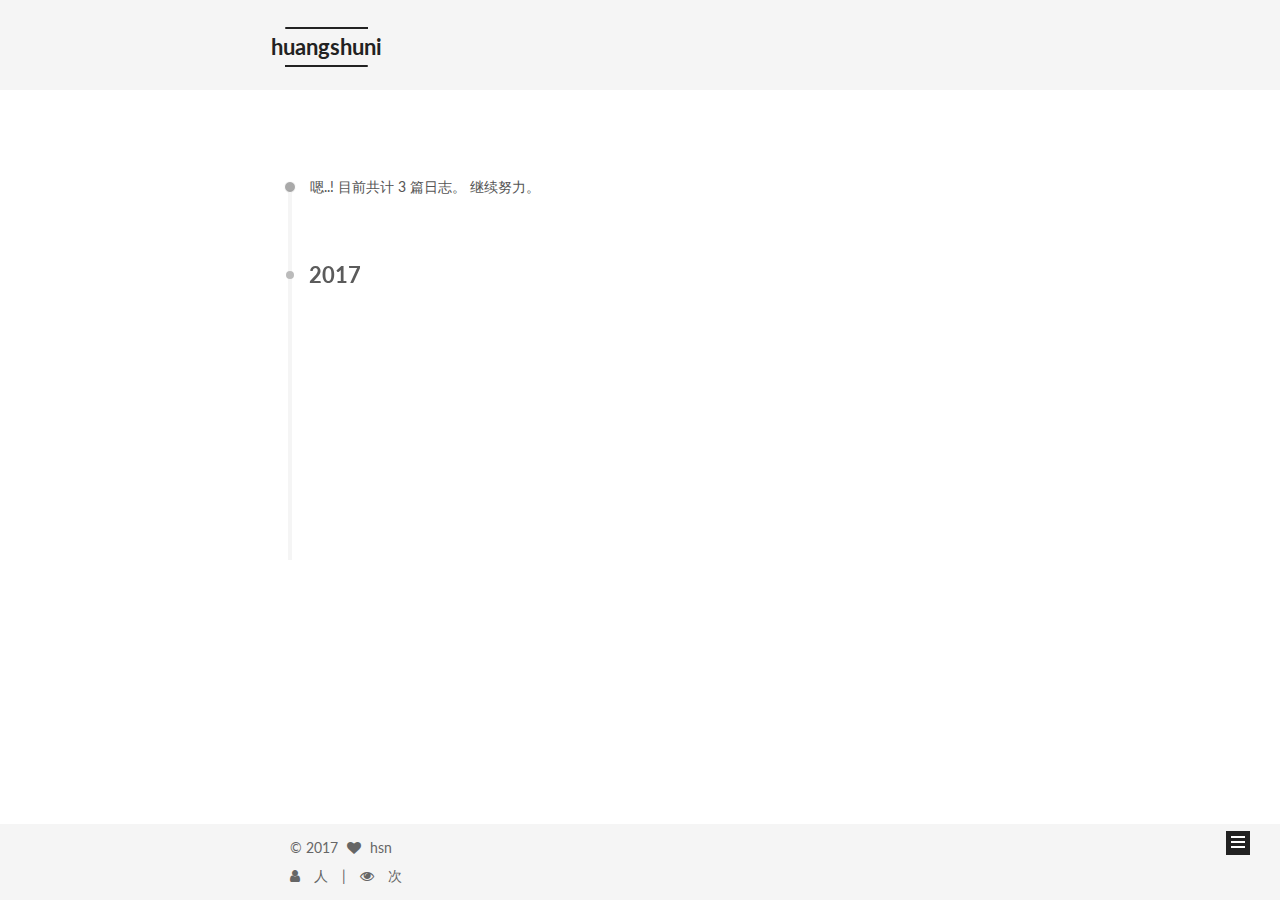
<file: archives/2017/05/index.html>
<!doctype html>



  


<html class="theme-next mist use-motion" lang="zh-Hans">
<head>
  <meta charset="UTF-8"/>
<meta http-equiv="X-UA-Compatible" content="IE=edge" />
<meta name="viewport" content="width=device-width, initial-scale=1, maximum-scale=1"/>






<meta http-equiv="Cache-Control" content="no-transform" />
<meta http-equiv="Cache-Control" content="no-siteapp" />















  
  
  <link href="/lib/fancybox/source/jquery.fancybox.css?v=2.1.5" rel="stylesheet" type="text/css" />




  
  
  
  

  
    
    
  

  

  

  

  

  
    
    
    <link href="//fonts.googleapis.com/css?family=Lato:300,300italic,400,400italic,700,700italic&subset=latin,latin-ext" rel="stylesheet" type="text/css">
  






<link href="/lib/font-awesome/css/font-awesome.min.css?v=4.6.2" rel="stylesheet" type="text/css" />

<link href="/css/main.css?v=5.1.1" rel="stylesheet" type="text/css" />


  <meta name="keywords" content="iOS, swift" />








  <link rel="shortcut icon" type="image/x-icon" href="/favicon.ico?v=5.1.1" />






<meta name="description" content="ios,swift,oc">
<meta property="og:type" content="website">
<meta property="og:title" content="huangshuni">
<meta property="og:url" content="http://yoursite.com/archives/2017/05/index.html">
<meta property="og:site_name" content="huangshuni">
<meta property="og:description" content="ios,swift,oc">
<meta name="twitter:card" content="summary">
<meta name="twitter:title" content="huangshuni">
<meta name="twitter:description" content="ios,swift,oc">



<script type="text/javascript" id="hexo.configurations">
  var NexT = window.NexT || {};
  var CONFIG = {
    root: '/',
    scheme: 'Mist',
    sidebar: {"position":"left","display":"hide","offset":12,"offset_float":0,"b2t":false,"scrollpercent":false},
    fancybox: true,
    motion: true,
    duoshuo: {
      userId: '0',
      author: '博主'
    },
    algolia: {
      applicationID: '',
      apiKey: '',
      indexName: '',
      hits: {"per_page":10},
      labels: {"input_placeholder":"Search for Posts","hits_empty":"We didn't find any results for the search: ${query}","hits_stats":"${hits} results found in ${time} ms"}
    }
  };
</script>



  <link rel="canonical" href="http://yoursite.com/archives/2017/05/"/>





  <title>归档 | huangshuni</title>
</head>

<body itemscope itemtype="http://schema.org/WebPage" lang="zh-Hans">

  














  
  
    
  

  <div class="container sidebar-position-left  page-archive  ">
    <div class="headband"></div>

    <header id="header" class="header" itemscope itemtype="http://schema.org/WPHeader">
      <div class="header-inner"><div class="site-brand-wrapper">
  <div class="site-meta ">
    

    <div class="custom-logo-site-title">
      <a href="/"  class="brand" rel="start">
        <span class="logo-line-before"><i></i></span>
        <span class="site-title">huangshuni</span>
        <span class="logo-line-after"><i></i></span>
      </a>
    </div>
      
        <p class="site-subtitle"></p>
      
  </div>

  <div class="site-nav-toggle">
    <button>
      <span class="btn-bar"></span>
      <span class="btn-bar"></span>
      <span class="btn-bar"></span>
    </button>
  </div>
</div>

<nav class="site-nav">
  

  
    <ul id="menu" class="menu">
      
        
        <li class="menu-item menu-item-home">
          <a href="/" rel="section">
            
              <i class="menu-item-icon fa fa-fw fa-home"></i> <br />
            
            首页
          </a>
        </li>
      
        
        <li class="menu-item menu-item-categories">
          <a href="/categories" rel="section">
            
              <i class="menu-item-icon fa fa-fw fa-th"></i> <br />
            
            分类
          </a>
        </li>
      
        
        <li class="menu-item menu-item-about">
          <a href="/about" rel="section">
            
              <i class="menu-item-icon fa fa-fw fa-user"></i> <br />
            
            关于
          </a>
        </li>
      
        
        <li class="menu-item menu-item-archives">
          <a href="/archives" rel="section">
            
              <i class="menu-item-icon fa fa-fw fa-archive"></i> <br />
            
            归档
          </a>
        </li>
      
        
        <li class="menu-item menu-item-tags">
          <a href="/tags" rel="section">
            
              <i class="menu-item-icon fa fa-fw fa-tags"></i> <br />
            
            标签
          </a>
        </li>
      
        
        <li class="menu-item menu-item-commonweal">
          <a href="/404.html" rel="section">
            
              <i class="menu-item-icon fa fa-fw fa-heartbeat"></i> <br />
            
            公益404
          </a>
        </li>
      

      
        <li class="menu-item menu-item-search">
          
            <a href="javascript:;" class="popup-trigger">
          
            
              <i class="menu-item-icon fa fa-search fa-fw"></i> <br />
            
            搜索
          </a>
        </li>
      
    </ul>
  

  
    <div class="site-search">
      
  <div class="popup search-popup local-search-popup">
  <div class="local-search-header clearfix">
    <span class="search-icon">
      <i class="fa fa-search"></i>
    </span>
    <span class="popup-btn-close">
      <i class="fa fa-times-circle"></i>
    </span>
    <div class="local-search-input-wrapper">
      <input autocomplete="off"
             placeholder="搜索..." spellcheck="false"
             type="text" id="local-search-input">
    </div>
  </div>
  <div id="local-search-result"></div>
</div>



    </div>
  
</nav>



 </div>
    </header>

    <main id="main" class="main">
      <div class="main-inner">
        <div class="content-wrap">
          <div id="content" class="content">
            

  <section id="posts" class="posts-collapse">
    <span class="archive-move-on"></span>

    <span class="archive-page-counter">
      
      
      
        
      
      嗯..! 目前共计 3 篇日志。 继续努力。
    </span>

    

      
      
      

      
        
        <div class="collection-title">
          <h2 class="archive-year motion-element" id="archive-year-2017">2017</h2>
        </div>
      
      

      

  <article class="post post-type-normal" itemscope itemtype="http://schema.org/Article">
    <header class="post-header">

      <h2 class="post-title">
        
            <a class="post-title-link" href="/2017/05/06/second/" itemprop="url">
              
                <span itemprop="name">second</span>
              
            </a>
        
      </h2>

      <div class="post-meta">
        <time class="post-time" itemprop="dateCreated"
              datetime="2017-05-06T12:31:18+08:00"
              content="2017-05-06" >
          05-06
        </time>
      </div>

    </header>
  </article>



    

      
      
      

      
      

      

  <article class="post post-type-normal" itemscope itemtype="http://schema.org/Article">
    <header class="post-header">

      <h2 class="post-title">
        
            <a class="post-title-link" href="/2017/05/06/first-blog/" itemprop="url">
              
                <span itemprop="name">first blog</span>
              
            </a>
        
      </h2>

      <div class="post-meta">
        <time class="post-time" itemprop="dateCreated"
              datetime="2017-05-06T11:42:18+08:00"
              content="2017-05-06" >
          05-06
        </time>
      </div>

    </header>
  </article>



    

      
      
      

      
      

      

  <article class="post post-type-normal" itemscope itemtype="http://schema.org/Article">
    <header class="post-header">

      <h2 class="post-title">
        
            <a class="post-title-link" href="/2017/05/06/hello-world/" itemprop="url">
              
                <span itemprop="name">Hello World</span>
              
            </a>
        
      </h2>

      <div class="post-meta">
        <time class="post-time" itemprop="dateCreated"
              datetime="2017-05-06T10:49:43+08:00"
              content="2017-05-06" >
          05-06
        </time>
      </div>

    </header>
  </article>



    

  </section>

  



          </div>
          


          

        </div>
        
          
  
  <div class="sidebar-toggle">
    <div class="sidebar-toggle-line-wrap">
      <span class="sidebar-toggle-line sidebar-toggle-line-first"></span>
      <span class="sidebar-toggle-line sidebar-toggle-line-middle"></span>
      <span class="sidebar-toggle-line sidebar-toggle-line-last"></span>
    </div>
  </div>

  <aside id="sidebar" class="sidebar">
    <div class="sidebar-inner">

      

      

      <section class="site-overview sidebar-panel sidebar-panel-active">
        <div class="site-author motion-element" itemprop="author" itemscope itemtype="http://schema.org/Person">
          <img class="site-author-image" itemprop="image"
               src="/uploads/images/icon.png"
               alt="hsn" />
          <p class="site-author-name" itemprop="name">hsn</p>
           
              <p class="site-description motion-element" itemprop="description">ios,swift,oc</p>
          
        </div>
        <nav class="site-state motion-element">

          
            <div class="site-state-item site-state-posts">
              <a href="/archives">
                <span class="site-state-item-count">3</span>
                <span class="site-state-item-name">日志</span>
              </a>
            </div>
          

          
            
            
            <div class="site-state-item site-state-categories">
              <a href="/categories/index.html">
                <span class="site-state-item-count">2</span>
                <span class="site-state-item-name">分类</span>
              </a>
            </div>
          

          
            
            
            <div class="site-state-item site-state-tags">
              <a href="/tags/index.html">
                <span class="site-state-item-count">1</span>
                <span class="site-state-item-name">标签</span>
              </a>
            </div>
          

        </nav>

        

        <div class="links-of-author motion-element">
          
            
              <span class="links-of-author-item">
                <a href="https://github.com/huangshuni" target="_blank" title="GitHub">
                  
                    <i class="fa fa-fw fa-github"></i>
                  
                  GitHub
                </a>
              </span>
            
              <span class="links-of-author-item">
                <a href="http://www.jianshu.com/u/2584d0999650" target="_blank" title="简书">
                  
                    <i class="fa fa-fw fa-heartbeat"></i>
                  
                  简书
                </a>
              </span>
            
          
        </div>

        
        

        
        

        


      </section>

      

      

    </div>
  </aside>


        
      </div>
    </main>

    <footer id="footer" class="footer">
      <div class="footer-inner">
        <div class="copyright" >
  
  &copy; 
  <span itemprop="copyrightYear">2017</span>
  <span class="with-love">
    <i class="fa fa-heart"></i>
  </span>
  <span class="author" itemprop="copyrightHolder">hsn</span>
</div>



        
<div class="busuanzi-count">
  <script async src="https://dn-lbstatics.qbox.me/busuanzi/2.3/busuanzi.pure.mini.js"></script>

  
    <span class="site-uv">
      <i class="fa fa-user"></i>
      <span class="busuanzi-value" id="busuanzi_value_site_uv"></span>
      人
    </span>
  

  
    <span class="site-pv">
      <i class="fa fa-eye"></i>
      <span class="busuanzi-value" id="busuanzi_value_site_pv"></span>
      次
    </span>
  
</div>


        
      </div>
    </footer>

    
      <div class="back-to-top">
        <i class="fa fa-arrow-up"></i>
        
      </div>
    

  </div>

  

<script type="text/javascript">
  if (Object.prototype.toString.call(window.Promise) !== '[object Function]') {
    window.Promise = null;
  }
</script>









  












  
  <script type="text/javascript" src="/lib/jquery/index.js?v=2.1.3"></script>

  
  <script type="text/javascript" src="/lib/fastclick/lib/fastclick.min.js?v=1.0.6"></script>

  
  <script type="text/javascript" src="/lib/jquery_lazyload/jquery.lazyload.js?v=1.9.7"></script>

  
  <script type="text/javascript" src="/lib/velocity/velocity.min.js?v=1.2.1"></script>

  
  <script type="text/javascript" src="/lib/velocity/velocity.ui.min.js?v=1.2.1"></script>

  
  <script type="text/javascript" src="/lib/fancybox/source/jquery.fancybox.pack.js?v=2.1.5"></script>


  


  <script type="text/javascript" src="/js/src/utils.js?v=5.1.1"></script>

  <script type="text/javascript" src="/js/src/motion.js?v=5.1.1"></script>



  
  

  
  
    <script type="text/javascript" id="motion.page.archive">
      $('.archive-year').velocity('transition.slideLeftIn');
    </script>
  


  


  <script type="text/javascript" src="/js/src/bootstrap.js?v=5.1.1"></script>



  


  




	





  





  





  






  

  <script type="text/javascript">
    // Popup Window;
    var isfetched = false;
    var isXml = true;
    // Search DB path;
    var search_path = "search.xml";
    if (search_path.length === 0) {
      search_path = "search.xml";
    } else if (search_path.endsWith("json")) {
      isXml = false;
    }
    var path = "/" + search_path;
    // monitor main search box;

    var onPopupClose = function (e) {
      $('.popup').hide();
      $('#local-search-input').val('');
      $('.search-result-list').remove();
      $('#no-result').remove();
      $(".local-search-pop-overlay").remove();
      $('body').css('overflow', '');
    }

    function proceedsearch() {
      $("body")
        .append('<div class="search-popup-overlay local-search-pop-overlay"></div>')
        .css('overflow', 'hidden');
      $('.search-popup-overlay').click(onPopupClose);
      $('.popup').toggle();
      var $localSearchInput = $('#local-search-input');
      $localSearchInput.attr("autocapitalize", "none");
      $localSearchInput.attr("autocorrect", "off");
      $localSearchInput.focus();
    }

    // search function;
    var searchFunc = function(path, search_id, content_id) {
      'use strict';

      // start loading animation
      $("body")
        .append('<div class="search-popup-overlay local-search-pop-overlay">' +
          '<div id="search-loading-icon">' +
          '<i class="fa fa-spinner fa-pulse fa-5x fa-fw"></i>' +
          '</div>' +
          '</div>')
        .css('overflow', 'hidden');
      $("#search-loading-icon").css('margin', '20% auto 0 auto').css('text-align', 'center');

      $.ajax({
        url: path,
        dataType: isXml ? "xml" : "json",
        async: true,
        success: function(res) {
          // get the contents from search data
          isfetched = true;
          $('.popup').detach().appendTo('.header-inner');
          var datas = isXml ? $("entry", res).map(function() {
            return {
              title: $("title", this).text(),
              content: $("content",this).text(),
              url: $("url" , this).text()
            };
          }).get() : res;
          var input = document.getElementById(search_id);
          var resultContent = document.getElementById(content_id);
          var inputEventFunction = function() {
            var searchText = input.value.trim().toLowerCase();
            var keywords = searchText.split(/[\s\-]+/);
            if (keywords.length > 1) {
              keywords.push(searchText);
            }
            var resultItems = [];
            if (searchText.length > 0) {
              // perform local searching
              datas.forEach(function(data) {
                var isMatch = false;
                var hitCount = 0;
                var searchTextCount = 0;
                var title = data.title.trim();
                var titleInLowerCase = title.toLowerCase();
                var content = data.content.trim().replace(/<[^>]+>/g,"");
                var contentInLowerCase = content.toLowerCase();
                var articleUrl = decodeURIComponent(data.url);
                var indexOfTitle = [];
                var indexOfContent = [];
                // only match articles with not empty titles
                if(title != '') {
                  keywords.forEach(function(keyword) {
                    function getIndexByWord(word, text, caseSensitive) {
                      var wordLen = word.length;
                      if (wordLen === 0) {
                        return [];
                      }
                      var startPosition = 0, position = [], index = [];
                      if (!caseSensitive) {
                        text = text.toLowerCase();
                        word = word.toLowerCase();
                      }
                      while ((position = text.indexOf(word, startPosition)) > -1) {
                        index.push({position: position, word: word});
                        startPosition = position + wordLen;
                      }
                      return index;
                    }

                    indexOfTitle = indexOfTitle.concat(getIndexByWord(keyword, titleInLowerCase, false));
                    indexOfContent = indexOfContent.concat(getIndexByWord(keyword, contentInLowerCase, false));
                  });
                  if (indexOfTitle.length > 0 || indexOfContent.length > 0) {
                    isMatch = true;
                    hitCount = indexOfTitle.length + indexOfContent.length;
                  }
                }

                // show search results

                if (isMatch) {
                  // sort index by position of keyword

                  [indexOfTitle, indexOfContent].forEach(function (index) {
                    index.sort(function (itemLeft, itemRight) {
                      if (itemRight.position !== itemLeft.position) {
                        return itemRight.position - itemLeft.position;
                      } else {
                        return itemLeft.word.length - itemRight.word.length;
                      }
                    });
                  });

                  // merge hits into slices

                  function mergeIntoSlice(text, start, end, index) {
                    var item = index[index.length - 1];
                    var position = item.position;
                    var word = item.word;
                    var hits = [];
                    var searchTextCountInSlice = 0;
                    while (position + word.length <= end && index.length != 0) {
                      if (word === searchText) {
                        searchTextCountInSlice++;
                      }
                      hits.push({position: position, length: word.length});
                      var wordEnd = position + word.length;

                      // move to next position of hit

                      index.pop();
                      while (index.length != 0) {
                        item = index[index.length - 1];
                        position = item.position;
                        word = item.word;
                        if (wordEnd > position) {
                          index.pop();
                        } else {
                          break;
                        }
                      }
                    }
                    searchTextCount += searchTextCountInSlice;
                    return {
                      hits: hits,
                      start: start,
                      end: end,
                      searchTextCount: searchTextCountInSlice
                    };
                  }

                  var slicesOfTitle = [];
                  if (indexOfTitle.length != 0) {
                    slicesOfTitle.push(mergeIntoSlice(title, 0, title.length, indexOfTitle));
                  }

                  var slicesOfContent = [];
                  while (indexOfContent.length != 0) {
                    var item = indexOfContent[indexOfContent.length - 1];
                    var position = item.position;
                    var word = item.word;
                    // cut out 100 characters
                    var start = position - 20;
                    var end = position + 80;
                    if(start < 0){
                      start = 0;
                    }
                    if (end < position + word.length) {
                      end = position + word.length;
                    }
                    if(end > content.length){
                      end = content.length;
                    }
                    slicesOfContent.push(mergeIntoSlice(content, start, end, indexOfContent));
                  }

                  // sort slices in content by search text's count and hits' count

                  slicesOfContent.sort(function (sliceLeft, sliceRight) {
                    if (sliceLeft.searchTextCount !== sliceRight.searchTextCount) {
                      return sliceRight.searchTextCount - sliceLeft.searchTextCount;
                    } else if (sliceLeft.hits.length !== sliceRight.hits.length) {
                      return sliceRight.hits.length - sliceLeft.hits.length;
                    } else {
                      return sliceLeft.start - sliceRight.start;
                    }
                  });

                  // select top N slices in content

                  var upperBound = parseInt('1');
                  if (upperBound >= 0) {
                    slicesOfContent = slicesOfContent.slice(0, upperBound);
                  }

                  // highlight title and content

                  function highlightKeyword(text, slice) {
                    var result = '';
                    var prevEnd = slice.start;
                    slice.hits.forEach(function (hit) {
                      result += text.substring(prevEnd, hit.position);
                      var end = hit.position + hit.length;
                      result += '<b class="search-keyword">' + text.substring(hit.position, end) + '</b>';
                      prevEnd = end;
                    });
                    result += text.substring(prevEnd, slice.end);
                    return result;
                  }

                  var resultItem = '';

                  if (slicesOfTitle.length != 0) {
                    resultItem += "<li><a href='" + articleUrl + "' class='search-result-title'>" + highlightKeyword(title, slicesOfTitle[0]) + "</a>";
                  } else {
                    resultItem += "<li><a href='" + articleUrl + "' class='search-result-title'>" + title + "</a>";
                  }

                  slicesOfContent.forEach(function (slice) {
                    resultItem += "<a href='" + articleUrl + "'>" +
                      "<p class=\"search-result\">" + highlightKeyword(content, slice) +
                      "...</p>" + "</a>";
                  });

                  resultItem += "</li>";
                  resultItems.push({
                    item: resultItem,
                    searchTextCount: searchTextCount,
                    hitCount: hitCount,
                    id: resultItems.length
                  });
                }
              })
            };
            if (keywords.length === 1 && keywords[0] === "") {
              resultContent.innerHTML = '<div id="no-result"><i class="fa fa-search fa-5x" /></div>'
            } else if (resultItems.length === 0) {
              resultContent.innerHTML = '<div id="no-result"><i class="fa fa-frown-o fa-5x" /></div>'
            } else {
              resultItems.sort(function (resultLeft, resultRight) {
                if (resultLeft.searchTextCount !== resultRight.searchTextCount) {
                  return resultRight.searchTextCount - resultLeft.searchTextCount;
                } else if (resultLeft.hitCount !== resultRight.hitCount) {
                  return resultRight.hitCount - resultLeft.hitCount;
                } else {
                  return resultRight.id - resultLeft.id;
                }
              });
              var searchResultList = '<ul class=\"search-result-list\">';
              resultItems.forEach(function (result) {
                searchResultList += result.item;
              })
              searchResultList += "</ul>";
              resultContent.innerHTML = searchResultList;
            }
          }

          if ('auto' === 'auto') {
            input.addEventListener('input', inputEventFunction);
          } else {
            $('.search-icon').click(inputEventFunction);
            input.addEventListener('keypress', function (event) {
              if (event.keyCode === 13) {
                inputEventFunction();
              }
            });
          }

          // remove loading animation
          $(".local-search-pop-overlay").remove();
          $('body').css('overflow', '');

          proceedsearch();
        }
      });
    }

    // handle and trigger popup window;
    $('.popup-trigger').click(function(e) {
      e.stopPropagation();
      if (isfetched === false) {
        searchFunc(path, 'local-search-input', 'local-search-result');
      } else {
        proceedsearch();
      };
    });

    $('.popup-btn-close').click(onPopupClose);
    $('.popup').click(function(e){
      e.stopPropagation();
    });
    $(document).on('keyup', function (event) {
      var shouldDismissSearchPopup = event.which === 27 &&
        $('.search-popup').is(':visible');
      if (shouldDismissSearchPopup) {
        onPopupClose();
      }
    });
  </script>





  

  

  

  

  

</body>
</html>
</file>
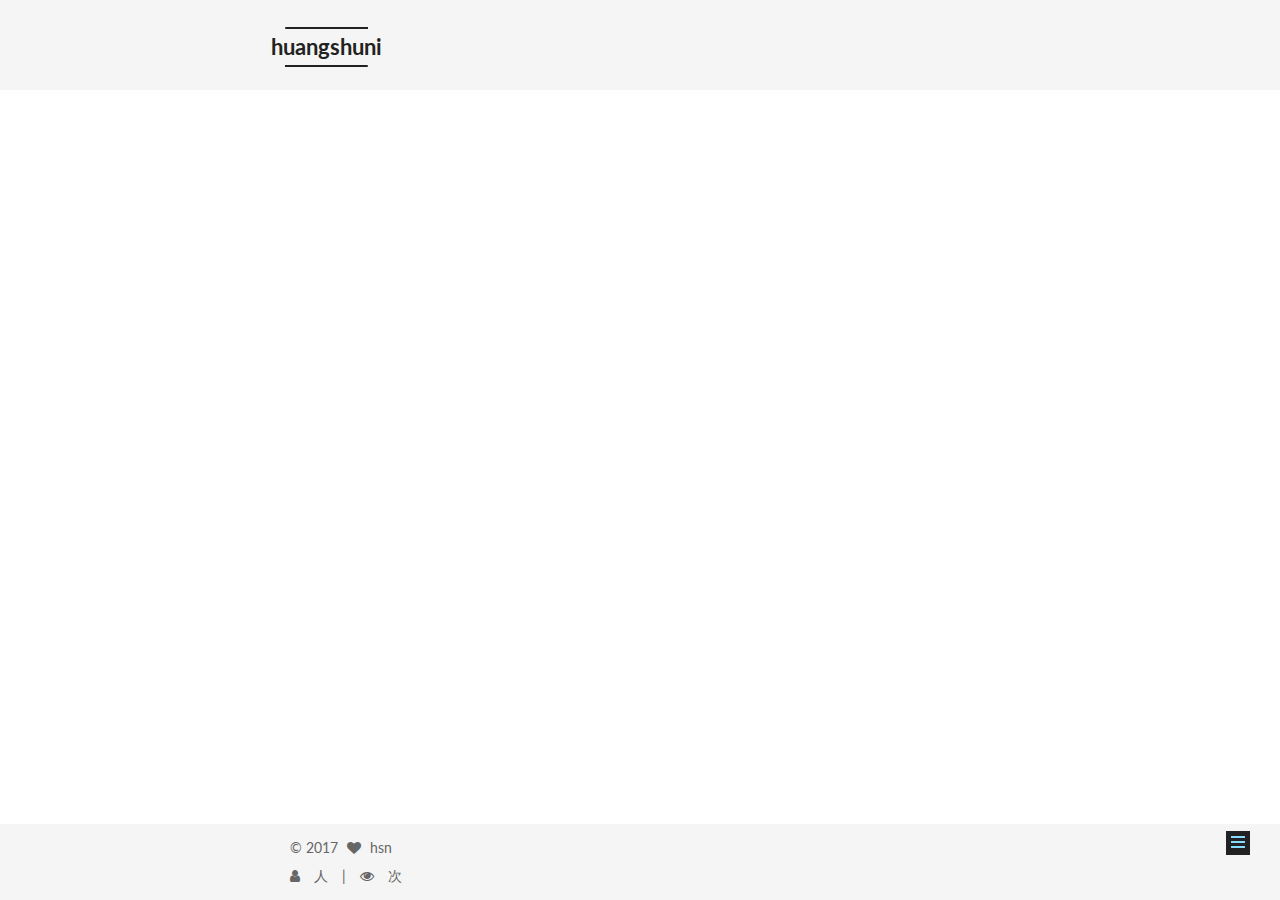
<file: 2017/05/06/first-blog/index.html>
<!doctype html>



  


<html class="theme-next mist use-motion" lang="zh-Hans">
<head>
  <meta charset="UTF-8"/>
<meta http-equiv="X-UA-Compatible" content="IE=edge" />
<meta name="viewport" content="width=device-width, initial-scale=1, maximum-scale=1"/>






<meta http-equiv="Cache-Control" content="no-transform" />
<meta http-equiv="Cache-Control" content="no-siteapp" />















  
  
  <link href="/lib/fancybox/source/jquery.fancybox.css?v=2.1.5" rel="stylesheet" type="text/css" />




  
  
  
  

  
    
    
  

  

  

  

  

  
    
    
    <link href="//fonts.googleapis.com/css?family=Lato:300,300italic,400,400italic,700,700italic&subset=latin,latin-ext" rel="stylesheet" type="text/css">
  






<link href="/lib/font-awesome/css/font-awesome.min.css?v=4.6.2" rel="stylesheet" type="text/css" />

<link href="/css/main.css?v=5.1.1" rel="stylesheet" type="text/css" />


  <meta name="keywords" content="ios," />








  <link rel="shortcut icon" type="image/x-icon" href="/favicon.ico?v=5.1.1" />






<meta name="description" content="hello  jsppsshisodjojsojdjojoasjodjjsojjsdio">
<meta name="keywords" content="ios">
<meta property="og:type" content="article">
<meta property="og:title" content="first blog">
<meta property="og:url" content="http://yoursite.com/2017/05/06/first-blog/index.html">
<meta property="og:site_name" content="huangshuni">
<meta property="og:description" content="hello  jsppsshisodjojsojdjojoasjodjjsojjsdio">
<meta property="og:updated_time" content="2017-05-06T03:44:02.000Z">
<meta name="twitter:card" content="summary">
<meta name="twitter:title" content="first blog">
<meta name="twitter:description" content="hello  jsppsshisodjojsojdjojoasjodjjsojjsdio">



<script type="text/javascript" id="hexo.configurations">
  var NexT = window.NexT || {};
  var CONFIG = {
    root: '/',
    scheme: 'Mist',
    sidebar: {"position":"left","display":"hide","offset":12,"offset_float":0,"b2t":false,"scrollpercent":false},
    fancybox: true,
    motion: true,
    duoshuo: {
      userId: '0',
      author: '博主'
    },
    algolia: {
      applicationID: '',
      apiKey: '',
      indexName: '',
      hits: {"per_page":10},
      labels: {"input_placeholder":"Search for Posts","hits_empty":"We didn't find any results for the search: ${query}","hits_stats":"${hits} results found in ${time} ms"}
    }
  };
</script>



  <link rel="canonical" href="http://yoursite.com/2017/05/06/first-blog/"/>





  <title>first blog | huangshuni</title>
</head>

<body itemscope itemtype="http://schema.org/WebPage" lang="zh-Hans">

  














  
  
    
  

  <div class="container sidebar-position-left page-post-detail ">
    <div class="headband"></div>

    <header id="header" class="header" itemscope itemtype="http://schema.org/WPHeader">
      <div class="header-inner"><div class="site-brand-wrapper">
  <div class="site-meta ">
    

    <div class="custom-logo-site-title">
      <a href="/"  class="brand" rel="start">
        <span class="logo-line-before"><i></i></span>
        <span class="site-title">huangshuni</span>
        <span class="logo-line-after"><i></i></span>
      </a>
    </div>
      
        <p class="site-subtitle"></p>
      
  </div>

  <div class="site-nav-toggle">
    <button>
      <span class="btn-bar"></span>
      <span class="btn-bar"></span>
      <span class="btn-bar"></span>
    </button>
  </div>
</div>

<nav class="site-nav">
  

  
    <ul id="menu" class="menu">
      
        
        <li class="menu-item menu-item-home">
          <a href="/" rel="section">
            
              <i class="menu-item-icon fa fa-fw fa-home"></i> <br />
            
            首页
          </a>
        </li>
      
        
        <li class="menu-item menu-item-categories">
          <a href="/categories" rel="section">
            
              <i class="menu-item-icon fa fa-fw fa-th"></i> <br />
            
            分类
          </a>
        </li>
      
        
        <li class="menu-item menu-item-about">
          <a href="/about" rel="section">
            
              <i class="menu-item-icon fa fa-fw fa-user"></i> <br />
            
            关于
          </a>
        </li>
      
        
        <li class="menu-item menu-item-archives">
          <a href="/archives" rel="section">
            
              <i class="menu-item-icon fa fa-fw fa-archive"></i> <br />
            
            归档
          </a>
        </li>
      
        
        <li class="menu-item menu-item-tags">
          <a href="/tags" rel="section">
            
              <i class="menu-item-icon fa fa-fw fa-tags"></i> <br />
            
            标签
          </a>
        </li>
      
        
        <li class="menu-item menu-item-commonweal">
          <a href="/404.html" rel="section">
            
              <i class="menu-item-icon fa fa-fw fa-heartbeat"></i> <br />
            
            公益404
          </a>
        </li>
      

      
        <li class="menu-item menu-item-search">
          
            <a href="javascript:;" class="popup-trigger">
          
            
              <i class="menu-item-icon fa fa-search fa-fw"></i> <br />
            
            搜索
          </a>
        </li>
      
    </ul>
  

  
    <div class="site-search">
      
  <div class="popup search-popup local-search-popup">
  <div class="local-search-header clearfix">
    <span class="search-icon">
      <i class="fa fa-search"></i>
    </span>
    <span class="popup-btn-close">
      <i class="fa fa-times-circle"></i>
    </span>
    <div class="local-search-input-wrapper">
      <input autocomplete="off"
             placeholder="搜索..." spellcheck="false"
             type="text" id="local-search-input">
    </div>
  </div>
  <div id="local-search-result"></div>
</div>



    </div>
  
</nav>



 </div>
    </header>

    <main id="main" class="main">
      <div class="main-inner">
        <div class="content-wrap">
          <div id="content" class="content">
            

  <div id="posts" class="posts-expand">
    

  

  
  
  

  <article class="post post-type-normal " itemscope itemtype="http://schema.org/Article">
    <link itemprop="mainEntityOfPage" href="http://yoursite.com/2017/05/06/first-blog/">

    <span hidden itemprop="author" itemscope itemtype="http://schema.org/Person">
      <meta itemprop="name" content="hsn">
      <meta itemprop="description" content="">
      <meta itemprop="image" content="/uploads/images/icon.png">
    </span>

    <span hidden itemprop="publisher" itemscope itemtype="http://schema.org/Organization">
      <meta itemprop="name" content="huangshuni">
    </span>

    
      <header class="post-header">

        
        
          <h1 class="post-title" itemprop="name headline">first blog</h1>
        

        <div class="post-meta">
          <span class="post-time">
            
              <span class="post-meta-item-icon">
                <i class="fa fa-calendar-o"></i>
              </span>
              
                <span class="post-meta-item-text">发表于</span>
              
              <time title="创建于" itemprop="dateCreated datePublished" datetime="2017-05-06T11:42:18+08:00">
                2017-05-06
              </time>
            

            

            
          </span>

          
            <span class="post-category" >
            
              <span class="post-meta-divider">|</span>
            
              <span class="post-meta-item-icon">
                <i class="fa fa-folder-o"></i>
              </span>
              
                <span class="post-meta-item-text">分类于</span>
              
              
                <span itemprop="about" itemscope itemtype="http://schema.org/Thing">
                  <a href="/categories/shuni/" itemprop="url" rel="index">
                    <span itemprop="name">shuni</span>
                  </a>
                </span>

                
                
              
            </span>
          

          
            
          

          
          

          
            <span class="post-meta-divider">|</span>
            <span class="page-pv"><i class="fa fa-file-o"></i>
            <span class="busuanzi-value" id="busuanzi_value_page_pv" ></span>次
            </span>
          

          

          

        </div>
      </header>
    

    <div class="post-body" itemprop="articleBody">

      
      

      
        <h1 id="hello-jspps"><a href="#hello-jspps" class="headerlink" title="hello  jspps"></a>hello  jspps</h1><p>shisodjojsojdjojoasjodjjsojjsdio</p>

      
    </div>

    <div>
      
        

      
    </div>

    <div>
      
        
  <div style="padding: 10px 0; margin: 20px auto; width: 90%; text-align: center;">
    <div>坚持原创技术分享，您的支持将鼓励我继续创作！</div>
    <button id="rewardButton" disable="enable" onclick="var qr = document.getElementById('QR'); if (qr.style.display === 'none') {qr.style.display='block';} else {qr.style.display='none'}">
      <span>赏</span>
    </button>
    <div id="QR" style="display: none;">
      
        <div id="wechat" style="display: inline-block">
          <img id="wechat_qr" src="/uploads/money/wechat-reward-image.png" alt="hsn WeChat Pay"/>
          <p>微信打赏</p>
        </div>
      
      
    </div>
  </div>


      
    </div>

    <div>
      
        

      
    </div>

    <footer class="post-footer">
      
        <div class="post-tags">
          
            <a href="/tags/ios/" rel="tag"># ios</a>
          
        </div>
      

      
        
      

      
        <div class="post-nav">
          <div class="post-nav-next post-nav-item">
            
              <a href="/2017/05/06/hello-world/" rel="next" title="Hello World">
                <i class="fa fa-chevron-left"></i> Hello World
              </a>
            
          </div>

          <span class="post-nav-divider"></span>

          <div class="post-nav-prev post-nav-item">
            
              <a href="/2017/05/06/second/" rel="prev" title="second">
                second <i class="fa fa-chevron-right"></i>
              </a>
            
          </div>
        </div>
      

      
      
    </footer>
  </article>



    <div class="post-spread">
      
    </div>
  </div>


          </div>
          


          
  <div class="comments" id="comments">
    
      <div id="lv-container" data-id="city" data-uid="MTAyMC8yODM4MS80OTUy"></div>
    
  </div>


        </div>
        
          
  
  <div class="sidebar-toggle">
    <div class="sidebar-toggle-line-wrap">
      <span class="sidebar-toggle-line sidebar-toggle-line-first"></span>
      <span class="sidebar-toggle-line sidebar-toggle-line-middle"></span>
      <span class="sidebar-toggle-line sidebar-toggle-line-last"></span>
    </div>
  </div>

  <aside id="sidebar" class="sidebar">
    <div class="sidebar-inner">

      

      
        <ul class="sidebar-nav motion-element">
          <li class="sidebar-nav-toc sidebar-nav-active" data-target="post-toc-wrap" >
            文章目录
          </li>
          <li class="sidebar-nav-overview" data-target="site-overview">
            站点概览
          </li>
        </ul>
      

      <section class="site-overview sidebar-panel">
        <div class="site-author motion-element" itemprop="author" itemscope itemtype="http://schema.org/Person">
          <img class="site-author-image" itemprop="image"
               src="/uploads/images/icon.png"
               alt="hsn" />
          <p class="site-author-name" itemprop="name">hsn</p>
           
              <p class="site-description motion-element" itemprop="description">ios,swift,oc</p>
          
        </div>
        <nav class="site-state motion-element">

          
            <div class="site-state-item site-state-posts">
              <a href="/archives">
                <span class="site-state-item-count">3</span>
                <span class="site-state-item-name">日志</span>
              </a>
            </div>
          

          
            
            
            <div class="site-state-item site-state-categories">
              <a href="/categories/index.html">
                <span class="site-state-item-count">2</span>
                <span class="site-state-item-name">分类</span>
              </a>
            </div>
          

          
            
            
            <div class="site-state-item site-state-tags">
              <a href="/tags/index.html">
                <span class="site-state-item-count">1</span>
                <span class="site-state-item-name">标签</span>
              </a>
            </div>
          

        </nav>

        

        <div class="links-of-author motion-element">
          
            
              <span class="links-of-author-item">
                <a href="https://github.com/huangshuni" target="_blank" title="GitHub">
                  
                    <i class="fa fa-fw fa-github"></i>
                  
                  GitHub
                </a>
              </span>
            
              <span class="links-of-author-item">
                <a href="http://www.jianshu.com/u/2584d0999650" target="_blank" title="简书">
                  
                    <i class="fa fa-fw fa-heartbeat"></i>
                  
                  简书
                </a>
              </span>
            
          
        </div>

        
        

        
        

        


      </section>

      
      <!--noindex-->
        <section class="post-toc-wrap motion-element sidebar-panel sidebar-panel-active">
          <div class="post-toc">

            
              
            

            
              <div class="post-toc-content"><ol class="nav"><li class="nav-item nav-level-1"><a class="nav-link" href="#hello-jspps"><span class="nav-number">1.</span> <span class="nav-text">hello  jspps</span></a></li></ol></div>
            

          </div>
        </section>
      <!--/noindex-->
      

      

    </div>
  </aside>


        
      </div>
    </main>

    <footer id="footer" class="footer">
      <div class="footer-inner">
        <div class="copyright" >
  
  &copy; 
  <span itemprop="copyrightYear">2017</span>
  <span class="with-love">
    <i class="fa fa-heart"></i>
  </span>
  <span class="author" itemprop="copyrightHolder">hsn</span>
</div>



        
<div class="busuanzi-count">
  <script async src="https://dn-lbstatics.qbox.me/busuanzi/2.3/busuanzi.pure.mini.js"></script>

  
    <span class="site-uv">
      <i class="fa fa-user"></i>
      <span class="busuanzi-value" id="busuanzi_value_site_uv"></span>
      人
    </span>
  

  
    <span class="site-pv">
      <i class="fa fa-eye"></i>
      <span class="busuanzi-value" id="busuanzi_value_site_pv"></span>
      次
    </span>
  
</div>


        
      </div>
    </footer>

    
      <div class="back-to-top">
        <i class="fa fa-arrow-up"></i>
        
      </div>
    

  </div>

  

<script type="text/javascript">
  if (Object.prototype.toString.call(window.Promise) !== '[object Function]') {
    window.Promise = null;
  }
</script>









  












  
  <script type="text/javascript" src="/lib/jquery/index.js?v=2.1.3"></script>

  
  <script type="text/javascript" src="/lib/fastclick/lib/fastclick.min.js?v=1.0.6"></script>

  
  <script type="text/javascript" src="/lib/jquery_lazyload/jquery.lazyload.js?v=1.9.7"></script>

  
  <script type="text/javascript" src="/lib/velocity/velocity.min.js?v=1.2.1"></script>

  
  <script type="text/javascript" src="/lib/velocity/velocity.ui.min.js?v=1.2.1"></script>

  
  <script type="text/javascript" src="/lib/fancybox/source/jquery.fancybox.pack.js?v=2.1.5"></script>


  


  <script type="text/javascript" src="/js/src/utils.js?v=5.1.1"></script>

  <script type="text/javascript" src="/js/src/motion.js?v=5.1.1"></script>



  
  

  
  <script type="text/javascript" src="/js/src/scrollspy.js?v=5.1.1"></script>
<script type="text/javascript" src="/js/src/post-details.js?v=5.1.1"></script>



  


  <script type="text/javascript" src="/js/src/bootstrap.js?v=5.1.1"></script>



  


  




	





  





  





  
    <script type="text/javascript">
      (function(d, s) {
        var j, e = d.getElementsByTagName(s)[0];
        if (typeof LivereTower === 'function') { return; }
        j = d.createElement(s);
        j.src = 'https://cdn-city.livere.com/js/embed.dist.js';
        j.async = true;
        e.parentNode.insertBefore(j, e);
      })(document, 'script');
    </script>
  






  

  <script type="text/javascript">
    // Popup Window;
    var isfetched = false;
    var isXml = true;
    // Search DB path;
    var search_path = "search.xml";
    if (search_path.length === 0) {
      search_path = "search.xml";
    } else if (search_path.endsWith("json")) {
      isXml = false;
    }
    var path = "/" + search_path;
    // monitor main search box;

    var onPopupClose = function (e) {
      $('.popup').hide();
      $('#local-search-input').val('');
      $('.search-result-list').remove();
      $('#no-result').remove();
      $(".local-search-pop-overlay").remove();
      $('body').css('overflow', '');
    }

    function proceedsearch() {
      $("body")
        .append('<div class="search-popup-overlay local-search-pop-overlay"></div>')
        .css('overflow', 'hidden');
      $('.search-popup-overlay').click(onPopupClose);
      $('.popup').toggle();
      var $localSearchInput = $('#local-search-input');
      $localSearchInput.attr("autocapitalize", "none");
      $localSearchInput.attr("autocorrect", "off");
      $localSearchInput.focus();
    }

    // search function;
    var searchFunc = function(path, search_id, content_id) {
      'use strict';

      // start loading animation
      $("body")
        .append('<div class="search-popup-overlay local-search-pop-overlay">' +
          '<div id="search-loading-icon">' +
          '<i class="fa fa-spinner fa-pulse fa-5x fa-fw"></i>' +
          '</div>' +
          '</div>')
        .css('overflow', 'hidden');
      $("#search-loading-icon").css('margin', '20% auto 0 auto').css('text-align', 'center');

      $.ajax({
        url: path,
        dataType: isXml ? "xml" : "json",
        async: true,
        success: function(res) {
          // get the contents from search data
          isfetched = true;
          $('.popup').detach().appendTo('.header-inner');
          var datas = isXml ? $("entry", res).map(function() {
            return {
              title: $("title", this).text(),
              content: $("content",this).text(),
              url: $("url" , this).text()
            };
          }).get() : res;
          var input = document.getElementById(search_id);
          var resultContent = document.getElementById(content_id);
          var inputEventFunction = function() {
            var searchText = input.value.trim().toLowerCase();
            var keywords = searchText.split(/[\s\-]+/);
            if (keywords.length > 1) {
              keywords.push(searchText);
            }
            var resultItems = [];
            if (searchText.length > 0) {
              // perform local searching
              datas.forEach(function(data) {
                var isMatch = false;
                var hitCount = 0;
                var searchTextCount = 0;
                var title = data.title.trim();
                var titleInLowerCase = title.toLowerCase();
                var content = data.content.trim().replace(/<[^>]+>/g,"");
                var contentInLowerCase = content.toLowerCase();
                var articleUrl = decodeURIComponent(data.url);
                var indexOfTitle = [];
                var indexOfContent = [];
                // only match articles with not empty titles
                if(title != '') {
                  keywords.forEach(function(keyword) {
                    function getIndexByWord(word, text, caseSensitive) {
                      var wordLen = word.length;
                      if (wordLen === 0) {
                        return [];
                      }
                      var startPosition = 0, position = [], index = [];
                      if (!caseSensitive) {
                        text = text.toLowerCase();
                        word = word.toLowerCase();
                      }
                      while ((position = text.indexOf(word, startPosition)) > -1) {
                        index.push({position: position, word: word});
                        startPosition = position + wordLen;
                      }
                      return index;
                    }

                    indexOfTitle = indexOfTitle.concat(getIndexByWord(keyword, titleInLowerCase, false));
                    indexOfContent = indexOfContent.concat(getIndexByWord(keyword, contentInLowerCase, false));
                  });
                  if (indexOfTitle.length > 0 || indexOfContent.length > 0) {
                    isMatch = true;
                    hitCount = indexOfTitle.length + indexOfContent.length;
                  }
                }

                // show search results

                if (isMatch) {
                  // sort index by position of keyword

                  [indexOfTitle, indexOfContent].forEach(function (index) {
                    index.sort(function (itemLeft, itemRight) {
                      if (itemRight.position !== itemLeft.position) {
                        return itemRight.position - itemLeft.position;
                      } else {
                        return itemLeft.word.length - itemRight.word.length;
                      }
                    });
                  });

                  // merge hits into slices

                  function mergeIntoSlice(text, start, end, index) {
                    var item = index[index.length - 1];
                    var position = item.position;
                    var word = item.word;
                    var hits = [];
                    var searchTextCountInSlice = 0;
                    while (position + word.length <= end && index.length != 0) {
                      if (word === searchText) {
                        searchTextCountInSlice++;
                      }
                      hits.push({position: position, length: word.length});
                      var wordEnd = position + word.length;

                      // move to next position of hit

                      index.pop();
                      while (index.length != 0) {
                        item = index[index.length - 1];
                        position = item.position;
                        word = item.word;
                        if (wordEnd > position) {
                          index.pop();
                        } else {
                          break;
                        }
                      }
                    }
                    searchTextCount += searchTextCountInSlice;
                    return {
                      hits: hits,
                      start: start,
                      end: end,
                      searchTextCount: searchTextCountInSlice
                    };
                  }

                  var slicesOfTitle = [];
                  if (indexOfTitle.length != 0) {
                    slicesOfTitle.push(mergeIntoSlice(title, 0, title.length, indexOfTitle));
                  }

                  var slicesOfContent = [];
                  while (indexOfContent.length != 0) {
                    var item = indexOfContent[indexOfContent.length - 1];
                    var position = item.position;
                    var word = item.word;
                    // cut out 100 characters
                    var start = position - 20;
                    var end = position + 80;
                    if(start < 0){
                      start = 0;
                    }
                    if (end < position + word.length) {
                      end = position + word.length;
                    }
                    if(end > content.length){
                      end = content.length;
                    }
                    slicesOfContent.push(mergeIntoSlice(content, start, end, indexOfContent));
                  }

                  // sort slices in content by search text's count and hits' count

                  slicesOfContent.sort(function (sliceLeft, sliceRight) {
                    if (sliceLeft.searchTextCount !== sliceRight.searchTextCount) {
                      return sliceRight.searchTextCount - sliceLeft.searchTextCount;
                    } else if (sliceLeft.hits.length !== sliceRight.hits.length) {
                      return sliceRight.hits.length - sliceLeft.hits.length;
                    } else {
                      return sliceLeft.start - sliceRight.start;
                    }
                  });

                  // select top N slices in content

                  var upperBound = parseInt('1');
                  if (upperBound >= 0) {
                    slicesOfContent = slicesOfContent.slice(0, upperBound);
                  }

                  // highlight title and content

                  function highlightKeyword(text, slice) {
                    var result = '';
                    var prevEnd = slice.start;
                    slice.hits.forEach(function (hit) {
                      result += text.substring(prevEnd, hit.position);
                      var end = hit.position + hit.length;
                      result += '<b class="search-keyword">' + text.substring(hit.position, end) + '</b>';
                      prevEnd = end;
                    });
                    result += text.substring(prevEnd, slice.end);
                    return result;
                  }

                  var resultItem = '';

                  if (slicesOfTitle.length != 0) {
                    resultItem += "<li><a href='" + articleUrl + "' class='search-result-title'>" + highlightKeyword(title, slicesOfTitle[0]) + "</a>";
                  } else {
                    resultItem += "<li><a href='" + articleUrl + "' class='search-result-title'>" + title + "</a>";
                  }

                  slicesOfContent.forEach(function (slice) {
                    resultItem += "<a href='" + articleUrl + "'>" +
                      "<p class=\"search-result\">" + highlightKeyword(content, slice) +
                      "...</p>" + "</a>";
                  });

                  resultItem += "</li>";
                  resultItems.push({
                    item: resultItem,
                    searchTextCount: searchTextCount,
                    hitCount: hitCount,
                    id: resultItems.length
                  });
                }
              })
            };
            if (keywords.length === 1 && keywords[0] === "") {
              resultContent.innerHTML = '<div id="no-result"><i class="fa fa-search fa-5x" /></div>'
            } else if (resultItems.length === 0) {
              resultContent.innerHTML = '<div id="no-result"><i class="fa fa-frown-o fa-5x" /></div>'
            } else {
              resultItems.sort(function (resultLeft, resultRight) {
                if (resultLeft.searchTextCount !== resultRight.searchTextCount) {
                  return resultRight.searchTextCount - resultLeft.searchTextCount;
                } else if (resultLeft.hitCount !== resultRight.hitCount) {
                  return resultRight.hitCount - resultLeft.hitCount;
                } else {
                  return resultRight.id - resultLeft.id;
                }
              });
              var searchResultList = '<ul class=\"search-result-list\">';
              resultItems.forEach(function (result) {
                searchResultList += result.item;
              })
              searchResultList += "</ul>";
              resultContent.innerHTML = searchResultList;
            }
          }

          if ('auto' === 'auto') {
            input.addEventListener('input', inputEventFunction);
          } else {
            $('.search-icon').click(inputEventFunction);
            input.addEventListener('keypress', function (event) {
              if (event.keyCode === 13) {
                inputEventFunction();
              }
            });
          }

          // remove loading animation
          $(".local-search-pop-overlay").remove();
          $('body').css('overflow', '');

          proceedsearch();
        }
      });
    }

    // handle and trigger popup window;
    $('.popup-trigger').click(function(e) {
      e.stopPropagation();
      if (isfetched === false) {
        searchFunc(path, 'local-search-input', 'local-search-result');
      } else {
        proceedsearch();
      };
    });

    $('.popup-btn-close').click(onPopupClose);
    $('.popup').click(function(e){
      e.stopPropagation();
    });
    $(document).on('keyup', function (event) {
      var shouldDismissSearchPopup = event.which === 27 &&
        $('.search-popup').is(':visible');
      if (shouldDismissSearchPopup) {
        onPopupClose();
      }
    });
  </script>





  

  

  

  

  

</body>
</html>
</file>
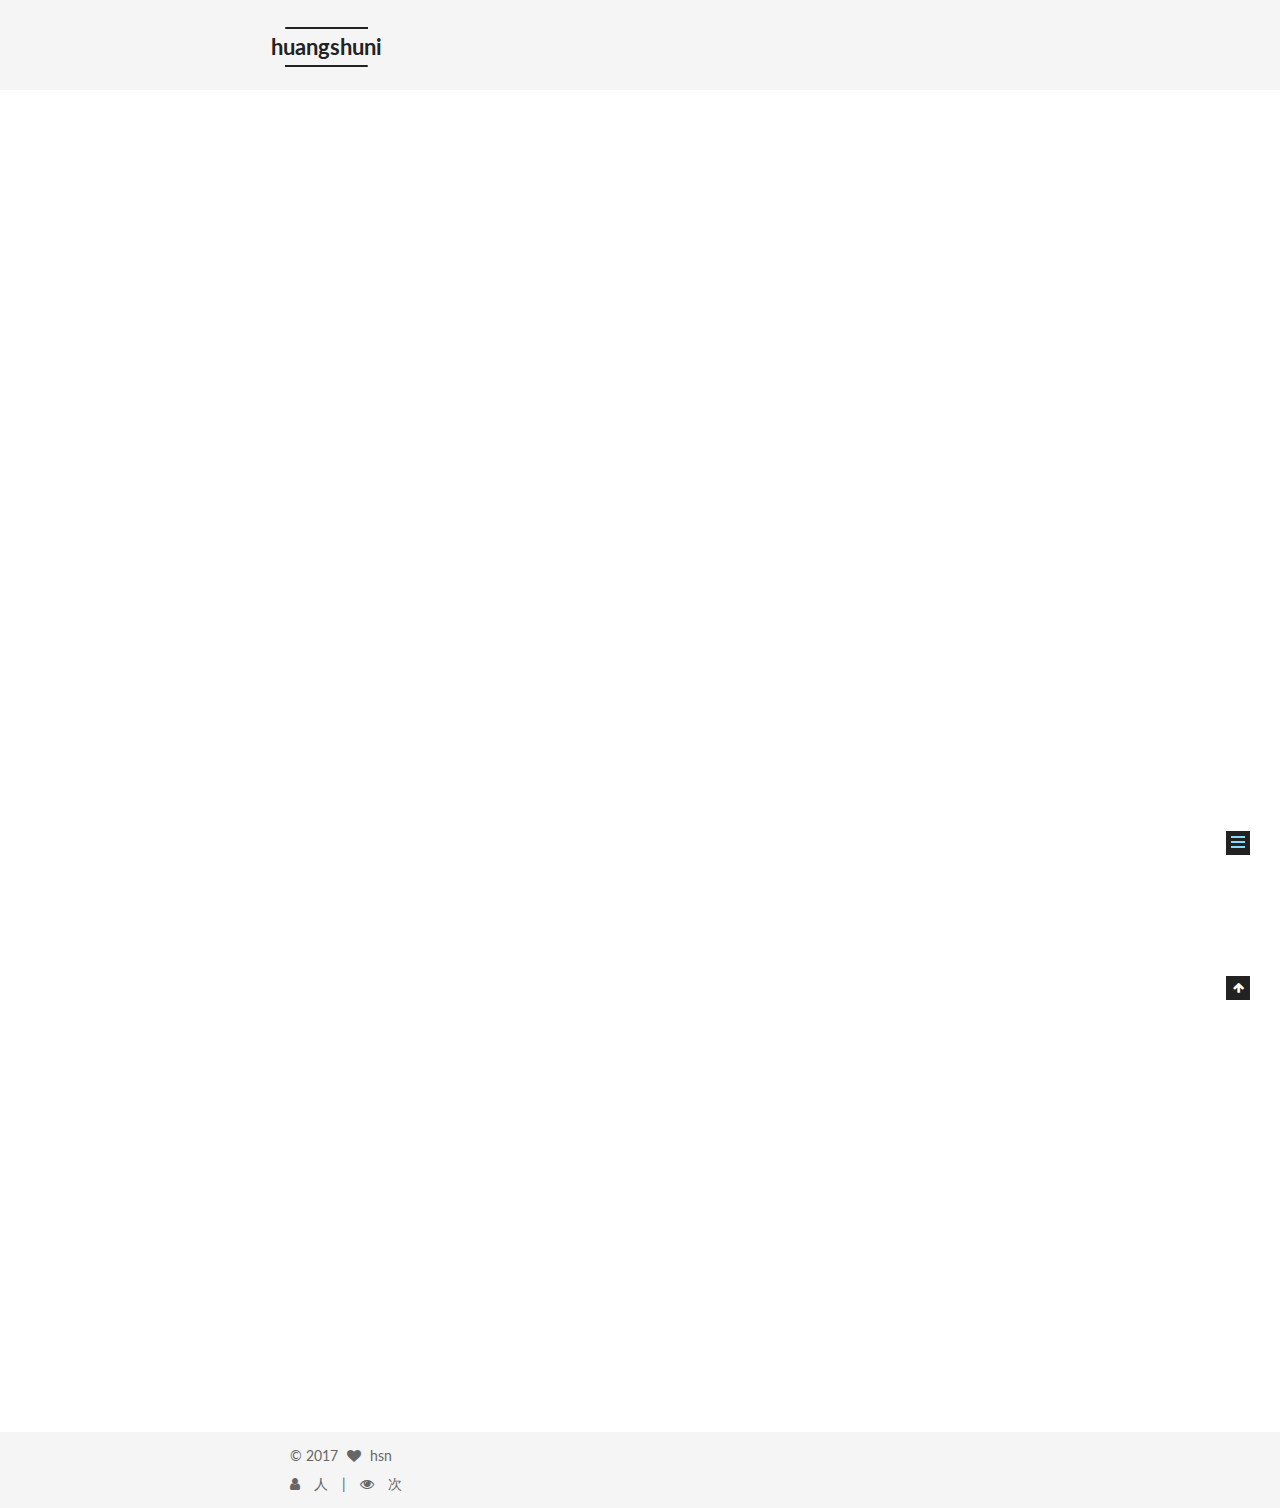
<file: 2017/05/06/hello-world/index.html>
<!doctype html>



  


<html class="theme-next mist use-motion" lang="zh-Hans">
<head>
  <meta charset="UTF-8"/>
<meta http-equiv="X-UA-Compatible" content="IE=edge" />
<meta name="viewport" content="width=device-width, initial-scale=1, maximum-scale=1"/>






<meta http-equiv="Cache-Control" content="no-transform" />
<meta http-equiv="Cache-Control" content="no-siteapp" />















  
  
  <link href="/lib/fancybox/source/jquery.fancybox.css?v=2.1.5" rel="stylesheet" type="text/css" />




  
  
  
  

  
    
    
  

  

  

  

  

  
    
    
    <link href="//fonts.googleapis.com/css?family=Lato:300,300italic,400,400italic,700,700italic&subset=latin,latin-ext" rel="stylesheet" type="text/css">
  






<link href="/lib/font-awesome/css/font-awesome.min.css?v=4.6.2" rel="stylesheet" type="text/css" />

<link href="/css/main.css?v=5.1.1" rel="stylesheet" type="text/css" />


  <meta name="keywords" content="iOS, swift" />








  <link rel="shortcut icon" type="image/x-icon" href="/favicon.ico?v=5.1.1" />






<meta name="description" content="Welcome to Hexo! This is your very first post. Check documentation for more info. If you get any problems when using Hexo, you can find the answer in troubleshooting or you can ask me on GitHub. Quick">
<meta property="og:type" content="article">
<meta property="og:title" content="Hello World">
<meta property="og:url" content="http://yoursite.com/2017/05/06/hello-world/index.html">
<meta property="og:site_name" content="huangshuni">
<meta property="og:description" content="Welcome to Hexo! This is your very first post. Check documentation for more info. If you get any problems when using Hexo, you can find the answer in troubleshooting or you can ask me on GitHub. Quick">
<meta property="og:updated_time" content="2017-05-06T02:49:43.000Z">
<meta name="twitter:card" content="summary">
<meta name="twitter:title" content="Hello World">
<meta name="twitter:description" content="Welcome to Hexo! This is your very first post. Check documentation for more info. If you get any problems when using Hexo, you can find the answer in troubleshooting or you can ask me on GitHub. Quick">



<script type="text/javascript" id="hexo.configurations">
  var NexT = window.NexT || {};
  var CONFIG = {
    root: '/',
    scheme: 'Mist',
    sidebar: {"position":"left","display":"hide","offset":12,"offset_float":0,"b2t":false,"scrollpercent":false},
    fancybox: true,
    motion: true,
    duoshuo: {
      userId: '0',
      author: '博主'
    },
    algolia: {
      applicationID: '',
      apiKey: '',
      indexName: '',
      hits: {"per_page":10},
      labels: {"input_placeholder":"Search for Posts","hits_empty":"We didn't find any results for the search: ${query}","hits_stats":"${hits} results found in ${time} ms"}
    }
  };
</script>



  <link rel="canonical" href="http://yoursite.com/2017/05/06/hello-world/"/>





  <title>Hello World | huangshuni</title>
</head>

<body itemscope itemtype="http://schema.org/WebPage" lang="zh-Hans">

  














  
  
    
  

  <div class="container sidebar-position-left page-post-detail ">
    <div class="headband"></div>

    <header id="header" class="header" itemscope itemtype="http://schema.org/WPHeader">
      <div class="header-inner"><div class="site-brand-wrapper">
  <div class="site-meta ">
    

    <div class="custom-logo-site-title">
      <a href="/"  class="brand" rel="start">
        <span class="logo-line-before"><i></i></span>
        <span class="site-title">huangshuni</span>
        <span class="logo-line-after"><i></i></span>
      </a>
    </div>
      
        <p class="site-subtitle"></p>
      
  </div>

  <div class="site-nav-toggle">
    <button>
      <span class="btn-bar"></span>
      <span class="btn-bar"></span>
      <span class="btn-bar"></span>
    </button>
  </div>
</div>

<nav class="site-nav">
  

  
    <ul id="menu" class="menu">
      
        
        <li class="menu-item menu-item-home">
          <a href="/" rel="section">
            
              <i class="menu-item-icon fa fa-fw fa-home"></i> <br />
            
            首页
          </a>
        </li>
      
        
        <li class="menu-item menu-item-categories">
          <a href="/categories" rel="section">
            
              <i class="menu-item-icon fa fa-fw fa-th"></i> <br />
            
            分类
          </a>
        </li>
      
        
        <li class="menu-item menu-item-about">
          <a href="/about" rel="section">
            
              <i class="menu-item-icon fa fa-fw fa-user"></i> <br />
            
            关于
          </a>
        </li>
      
        
        <li class="menu-item menu-item-archives">
          <a href="/archives" rel="section">
            
              <i class="menu-item-icon fa fa-fw fa-archive"></i> <br />
            
            归档
          </a>
        </li>
      
        
        <li class="menu-item menu-item-tags">
          <a href="/tags" rel="section">
            
              <i class="menu-item-icon fa fa-fw fa-tags"></i> <br />
            
            标签
          </a>
        </li>
      
        
        <li class="menu-item menu-item-commonweal">
          <a href="/404.html" rel="section">
            
              <i class="menu-item-icon fa fa-fw fa-heartbeat"></i> <br />
            
            公益404
          </a>
        </li>
      

      
        <li class="menu-item menu-item-search">
          
            <a href="javascript:;" class="popup-trigger">
          
            
              <i class="menu-item-icon fa fa-search fa-fw"></i> <br />
            
            搜索
          </a>
        </li>
      
    </ul>
  

  
    <div class="site-search">
      
  <div class="popup search-popup local-search-popup">
  <div class="local-search-header clearfix">
    <span class="search-icon">
      <i class="fa fa-search"></i>
    </span>
    <span class="popup-btn-close">
      <i class="fa fa-times-circle"></i>
    </span>
    <div class="local-search-input-wrapper">
      <input autocomplete="off"
             placeholder="搜索..." spellcheck="false"
             type="text" id="local-search-input">
    </div>
  </div>
  <div id="local-search-result"></div>
</div>



    </div>
  
</nav>



 </div>
    </header>

    <main id="main" class="main">
      <div class="main-inner">
        <div class="content-wrap">
          <div id="content" class="content">
            

  <div id="posts" class="posts-expand">
    

  

  
  
  

  <article class="post post-type-normal " itemscope itemtype="http://schema.org/Article">
    <link itemprop="mainEntityOfPage" href="http://yoursite.com/2017/05/06/hello-world/">

    <span hidden itemprop="author" itemscope itemtype="http://schema.org/Person">
      <meta itemprop="name" content="hsn">
      <meta itemprop="description" content="">
      <meta itemprop="image" content="/uploads/images/icon.png">
    </span>

    <span hidden itemprop="publisher" itemscope itemtype="http://schema.org/Organization">
      <meta itemprop="name" content="huangshuni">
    </span>

    
      <header class="post-header">

        
        
          <h1 class="post-title" itemprop="name headline">Hello World</h1>
        

        <div class="post-meta">
          <span class="post-time">
            
              <span class="post-meta-item-icon">
                <i class="fa fa-calendar-o"></i>
              </span>
              
                <span class="post-meta-item-text">发表于</span>
              
              <time title="创建于" itemprop="dateCreated datePublished" datetime="2017-05-06T10:49:43+08:00">
                2017-05-06
              </time>
            

            

            
          </span>

          

          
            
          

          
          

          
            <span class="post-meta-divider">|</span>
            <span class="page-pv"><i class="fa fa-file-o"></i>
            <span class="busuanzi-value" id="busuanzi_value_page_pv" ></span>次
            </span>
          

          

          

        </div>
      </header>
    

    <div class="post-body" itemprop="articleBody">

      
      

      
        <p>Welcome to <a href="https://hexo.io/" target="_blank" rel="external">Hexo</a>! This is your very first post. Check <a href="https://hexo.io/docs/" target="_blank" rel="external">documentation</a> for more info. If you get any problems when using Hexo, you can find the answer in <a href="https://hexo.io/docs/troubleshooting.html" target="_blank" rel="external">troubleshooting</a> or you can ask me on <a href="https://github.com/hexojs/hexo/issues" target="_blank" rel="external">GitHub</a>.</p>
<h2 id="Quick-Start"><a href="#Quick-Start" class="headerlink" title="Quick Start"></a>Quick Start</h2><h3 id="Create-a-new-post"><a href="#Create-a-new-post" class="headerlink" title="Create a new post"></a>Create a new post</h3><figure class="highlight bash"><table><tr><td class="gutter"><pre><div class="line">1</div></pre></td><td class="code"><pre><div class="line">$ hexo new <span class="string">"My New Post"</span></div></pre></td></tr></table></figure>
<p>More info: <a href="https://hexo.io/docs/writing.html" target="_blank" rel="external">Writing</a></p>
<h3 id="Run-server"><a href="#Run-server" class="headerlink" title="Run server"></a>Run server</h3><figure class="highlight bash"><table><tr><td class="gutter"><pre><div class="line">1</div></pre></td><td class="code"><pre><div class="line">$ hexo server</div></pre></td></tr></table></figure>
<p>More info: <a href="https://hexo.io/docs/server.html" target="_blank" rel="external">Server</a></p>
<h3 id="Generate-static-files"><a href="#Generate-static-files" class="headerlink" title="Generate static files"></a>Generate static files</h3><figure class="highlight bash"><table><tr><td class="gutter"><pre><div class="line">1</div></pre></td><td class="code"><pre><div class="line">$ hexo generate</div></pre></td></tr></table></figure>
<p>More info: <a href="https://hexo.io/docs/generating.html" target="_blank" rel="external">Generating</a></p>
<h3 id="Deploy-to-remote-sites"><a href="#Deploy-to-remote-sites" class="headerlink" title="Deploy to remote sites"></a>Deploy to remote sites</h3><figure class="highlight bash"><table><tr><td class="gutter"><pre><div class="line">1</div></pre></td><td class="code"><pre><div class="line">$ hexo deploy</div></pre></td></tr></table></figure>
<p>More info: <a href="https://hexo.io/docs/deployment.html" target="_blank" rel="external">Deployment</a></p>

      
    </div>

    <div>
      
        

      
    </div>

    <div>
      
        
  <div style="padding: 10px 0; margin: 20px auto; width: 90%; text-align: center;">
    <div>坚持原创技术分享，您的支持将鼓励我继续创作！</div>
    <button id="rewardButton" disable="enable" onclick="var qr = document.getElementById('QR'); if (qr.style.display === 'none') {qr.style.display='block';} else {qr.style.display='none'}">
      <span>赏</span>
    </button>
    <div id="QR" style="display: none;">
      
        <div id="wechat" style="display: inline-block">
          <img id="wechat_qr" src="/uploads/money/wechat-reward-image.png" alt="hsn WeChat Pay"/>
          <p>微信打赏</p>
        </div>
      
      
    </div>
  </div>


      
    </div>

    <div>
      
        

      
    </div>

    <footer class="post-footer">
      

      
        
      

      
        <div class="post-nav">
          <div class="post-nav-next post-nav-item">
            
          </div>

          <span class="post-nav-divider"></span>

          <div class="post-nav-prev post-nav-item">
            
              <a href="/2017/05/06/first-blog/" rel="prev" title="first blog">
                first blog <i class="fa fa-chevron-right"></i>
              </a>
            
          </div>
        </div>
      

      
      
    </footer>
  </article>



    <div class="post-spread">
      
    </div>
  </div>


          </div>
          


          
  <div class="comments" id="comments">
    
      <div id="lv-container" data-id="city" data-uid="MTAyMC8yODM4MS80OTUy"></div>
    
  </div>


        </div>
        
          
  
  <div class="sidebar-toggle">
    <div class="sidebar-toggle-line-wrap">
      <span class="sidebar-toggle-line sidebar-toggle-line-first"></span>
      <span class="sidebar-toggle-line sidebar-toggle-line-middle"></span>
      <span class="sidebar-toggle-line sidebar-toggle-line-last"></span>
    </div>
  </div>

  <aside id="sidebar" class="sidebar">
    <div class="sidebar-inner">

      

      
        <ul class="sidebar-nav motion-element">
          <li class="sidebar-nav-toc sidebar-nav-active" data-target="post-toc-wrap" >
            文章目录
          </li>
          <li class="sidebar-nav-overview" data-target="site-overview">
            站点概览
          </li>
        </ul>
      

      <section class="site-overview sidebar-panel">
        <div class="site-author motion-element" itemprop="author" itemscope itemtype="http://schema.org/Person">
          <img class="site-author-image" itemprop="image"
               src="/uploads/images/icon.png"
               alt="hsn" />
          <p class="site-author-name" itemprop="name">hsn</p>
           
              <p class="site-description motion-element" itemprop="description">ios,swift,oc</p>
          
        </div>
        <nav class="site-state motion-element">

          
            <div class="site-state-item site-state-posts">
              <a href="/archives">
                <span class="site-state-item-count">3</span>
                <span class="site-state-item-name">日志</span>
              </a>
            </div>
          

          
            
            
            <div class="site-state-item site-state-categories">
              <a href="/categories/index.html">
                <span class="site-state-item-count">2</span>
                <span class="site-state-item-name">分类</span>
              </a>
            </div>
          

          
            
            
            <div class="site-state-item site-state-tags">
              <a href="/tags/index.html">
                <span class="site-state-item-count">1</span>
                <span class="site-state-item-name">标签</span>
              </a>
            </div>
          

        </nav>

        

        <div class="links-of-author motion-element">
          
            
              <span class="links-of-author-item">
                <a href="https://github.com/huangshuni" target="_blank" title="GitHub">
                  
                    <i class="fa fa-fw fa-github"></i>
                  
                  GitHub
                </a>
              </span>
            
              <span class="links-of-author-item">
                <a href="http://www.jianshu.com/u/2584d0999650" target="_blank" title="简书">
                  
                    <i class="fa fa-fw fa-heartbeat"></i>
                  
                  简书
                </a>
              </span>
            
          
        </div>

        
        

        
        

        


      </section>

      
      <!--noindex-->
        <section class="post-toc-wrap motion-element sidebar-panel sidebar-panel-active">
          <div class="post-toc">

            
              
            

            
              <div class="post-toc-content"><ol class="nav"><li class="nav-item nav-level-2"><a class="nav-link" href="#Quick-Start"><span class="nav-number">1.</span> <span class="nav-text">Quick Start</span></a><ol class="nav-child"><li class="nav-item nav-level-3"><a class="nav-link" href="#Create-a-new-post"><span class="nav-number">1.1.</span> <span class="nav-text">Create a new post</span></a></li><li class="nav-item nav-level-3"><a class="nav-link" href="#Run-server"><span class="nav-number">1.2.</span> <span class="nav-text">Run server</span></a></li><li class="nav-item nav-level-3"><a class="nav-link" href="#Generate-static-files"><span class="nav-number">1.3.</span> <span class="nav-text">Generate static files</span></a></li><li class="nav-item nav-level-3"><a class="nav-link" href="#Deploy-to-remote-sites"><span class="nav-number">1.4.</span> <span class="nav-text">Deploy to remote sites</span></a></li></ol></li></ol></div>
            

          </div>
        </section>
      <!--/noindex-->
      

      

    </div>
  </aside>


        
      </div>
    </main>

    <footer id="footer" class="footer">
      <div class="footer-inner">
        <div class="copyright" >
  
  &copy; 
  <span itemprop="copyrightYear">2017</span>
  <span class="with-love">
    <i class="fa fa-heart"></i>
  </span>
  <span class="author" itemprop="copyrightHolder">hsn</span>
</div>



        
<div class="busuanzi-count">
  <script async src="https://dn-lbstatics.qbox.me/busuanzi/2.3/busuanzi.pure.mini.js"></script>

  
    <span class="site-uv">
      <i class="fa fa-user"></i>
      <span class="busuanzi-value" id="busuanzi_value_site_uv"></span>
      人
    </span>
  

  
    <span class="site-pv">
      <i class="fa fa-eye"></i>
      <span class="busuanzi-value" id="busuanzi_value_site_pv"></span>
      次
    </span>
  
</div>


        
      </div>
    </footer>

    
      <div class="back-to-top">
        <i class="fa fa-arrow-up"></i>
        
      </div>
    

  </div>

  

<script type="text/javascript">
  if (Object.prototype.toString.call(window.Promise) !== '[object Function]') {
    window.Promise = null;
  }
</script>









  












  
  <script type="text/javascript" src="/lib/jquery/index.js?v=2.1.3"></script>

  
  <script type="text/javascript" src="/lib/fastclick/lib/fastclick.min.js?v=1.0.6"></script>

  
  <script type="text/javascript" src="/lib/jquery_lazyload/jquery.lazyload.js?v=1.9.7"></script>

  
  <script type="text/javascript" src="/lib/velocity/velocity.min.js?v=1.2.1"></script>

  
  <script type="text/javascript" src="/lib/velocity/velocity.ui.min.js?v=1.2.1"></script>

  
  <script type="text/javascript" src="/lib/fancybox/source/jquery.fancybox.pack.js?v=2.1.5"></script>


  


  <script type="text/javascript" src="/js/src/utils.js?v=5.1.1"></script>

  <script type="text/javascript" src="/js/src/motion.js?v=5.1.1"></script>



  
  

  
  <script type="text/javascript" src="/js/src/scrollspy.js?v=5.1.1"></script>
<script type="text/javascript" src="/js/src/post-details.js?v=5.1.1"></script>



  


  <script type="text/javascript" src="/js/src/bootstrap.js?v=5.1.1"></script>



  


  




	





  





  





  
    <script type="text/javascript">
      (function(d, s) {
        var j, e = d.getElementsByTagName(s)[0];
        if (typeof LivereTower === 'function') { return; }
        j = d.createElement(s);
        j.src = 'https://cdn-city.livere.com/js/embed.dist.js';
        j.async = true;
        e.parentNode.insertBefore(j, e);
      })(document, 'script');
    </script>
  






  

  <script type="text/javascript">
    // Popup Window;
    var isfetched = false;
    var isXml = true;
    // Search DB path;
    var search_path = "search.xml";
    if (search_path.length === 0) {
      search_path = "search.xml";
    } else if (search_path.endsWith("json")) {
      isXml = false;
    }
    var path = "/" + search_path;
    // monitor main search box;

    var onPopupClose = function (e) {
      $('.popup').hide();
      $('#local-search-input').val('');
      $('.search-result-list').remove();
      $('#no-result').remove();
      $(".local-search-pop-overlay").remove();
      $('body').css('overflow', '');
    }

    function proceedsearch() {
      $("body")
        .append('<div class="search-popup-overlay local-search-pop-overlay"></div>')
        .css('overflow', 'hidden');
      $('.search-popup-overlay').click(onPopupClose);
      $('.popup').toggle();
      var $localSearchInput = $('#local-search-input');
      $localSearchInput.attr("autocapitalize", "none");
      $localSearchInput.attr("autocorrect", "off");
      $localSearchInput.focus();
    }

    // search function;
    var searchFunc = function(path, search_id, content_id) {
      'use strict';

      // start loading animation
      $("body")
        .append('<div class="search-popup-overlay local-search-pop-overlay">' +
          '<div id="search-loading-icon">' +
          '<i class="fa fa-spinner fa-pulse fa-5x fa-fw"></i>' +
          '</div>' +
          '</div>')
        .css('overflow', 'hidden');
      $("#search-loading-icon").css('margin', '20% auto 0 auto').css('text-align', 'center');

      $.ajax({
        url: path,
        dataType: isXml ? "xml" : "json",
        async: true,
        success: function(res) {
          // get the contents from search data
          isfetched = true;
          $('.popup').detach().appendTo('.header-inner');
          var datas = isXml ? $("entry", res).map(function() {
            return {
              title: $("title", this).text(),
              content: $("content",this).text(),
              url: $("url" , this).text()
            };
          }).get() : res;
          var input = document.getElementById(search_id);
          var resultContent = document.getElementById(content_id);
          var inputEventFunction = function() {
            var searchText = input.value.trim().toLowerCase();
            var keywords = searchText.split(/[\s\-]+/);
            if (keywords.length > 1) {
              keywords.push(searchText);
            }
            var resultItems = [];
            if (searchText.length > 0) {
              // perform local searching
              datas.forEach(function(data) {
                var isMatch = false;
                var hitCount = 0;
                var searchTextCount = 0;
                var title = data.title.trim();
                var titleInLowerCase = title.toLowerCase();
                var content = data.content.trim().replace(/<[^>]+>/g,"");
                var contentInLowerCase = content.toLowerCase();
                var articleUrl = decodeURIComponent(data.url);
                var indexOfTitle = [];
                var indexOfContent = [];
                // only match articles with not empty titles
                if(title != '') {
                  keywords.forEach(function(keyword) {
                    function getIndexByWord(word, text, caseSensitive) {
                      var wordLen = word.length;
                      if (wordLen === 0) {
                        return [];
                      }
                      var startPosition = 0, position = [], index = [];
                      if (!caseSensitive) {
                        text = text.toLowerCase();
                        word = word.toLowerCase();
                      }
                      while ((position = text.indexOf(word, startPosition)) > -1) {
                        index.push({position: position, word: word});
                        startPosition = position + wordLen;
                      }
                      return index;
                    }

                    indexOfTitle = indexOfTitle.concat(getIndexByWord(keyword, titleInLowerCase, false));
                    indexOfContent = indexOfContent.concat(getIndexByWord(keyword, contentInLowerCase, false));
                  });
                  if (indexOfTitle.length > 0 || indexOfContent.length > 0) {
                    isMatch = true;
                    hitCount = indexOfTitle.length + indexOfContent.length;
                  }
                }

                // show search results

                if (isMatch) {
                  // sort index by position of keyword

                  [indexOfTitle, indexOfContent].forEach(function (index) {
                    index.sort(function (itemLeft, itemRight) {
                      if (itemRight.position !== itemLeft.position) {
                        return itemRight.position - itemLeft.position;
                      } else {
                        return itemLeft.word.length - itemRight.word.length;
                      }
                    });
                  });

                  // merge hits into slices

                  function mergeIntoSlice(text, start, end, index) {
                    var item = index[index.length - 1];
                    var position = item.position;
                    var word = item.word;
                    var hits = [];
                    var searchTextCountInSlice = 0;
                    while (position + word.length <= end && index.length != 0) {
                      if (word === searchText) {
                        searchTextCountInSlice++;
                      }
                      hits.push({position: position, length: word.length});
                      var wordEnd = position + word.length;

                      // move to next position of hit

                      index.pop();
                      while (index.length != 0) {
                        item = index[index.length - 1];
                        position = item.position;
                        word = item.word;
                        if (wordEnd > position) {
                          index.pop();
                        } else {
                          break;
                        }
                      }
                    }
                    searchTextCount += searchTextCountInSlice;
                    return {
                      hits: hits,
                      start: start,
                      end: end,
                      searchTextCount: searchTextCountInSlice
                    };
                  }

                  var slicesOfTitle = [];
                  if (indexOfTitle.length != 0) {
                    slicesOfTitle.push(mergeIntoSlice(title, 0, title.length, indexOfTitle));
                  }

                  var slicesOfContent = [];
                  while (indexOfContent.length != 0) {
                    var item = indexOfContent[indexOfContent.length - 1];
                    var position = item.position;
                    var word = item.word;
                    // cut out 100 characters
                    var start = position - 20;
                    var end = position + 80;
                    if(start < 0){
                      start = 0;
                    }
                    if (end < position + word.length) {
                      end = position + word.length;
                    }
                    if(end > content.length){
                      end = content.length;
                    }
                    slicesOfContent.push(mergeIntoSlice(content, start, end, indexOfContent));
                  }

                  // sort slices in content by search text's count and hits' count

                  slicesOfContent.sort(function (sliceLeft, sliceRight) {
                    if (sliceLeft.searchTextCount !== sliceRight.searchTextCount) {
                      return sliceRight.searchTextCount - sliceLeft.searchTextCount;
                    } else if (sliceLeft.hits.length !== sliceRight.hits.length) {
                      return sliceRight.hits.length - sliceLeft.hits.length;
                    } else {
                      return sliceLeft.start - sliceRight.start;
                    }
                  });

                  // select top N slices in content

                  var upperBound = parseInt('1');
                  if (upperBound >= 0) {
                    slicesOfContent = slicesOfContent.slice(0, upperBound);
                  }

                  // highlight title and content

                  function highlightKeyword(text, slice) {
                    var result = '';
                    var prevEnd = slice.start;
                    slice.hits.forEach(function (hit) {
                      result += text.substring(prevEnd, hit.position);
                      var end = hit.position + hit.length;
                      result += '<b class="search-keyword">' + text.substring(hit.position, end) + '</b>';
                      prevEnd = end;
                    });
                    result += text.substring(prevEnd, slice.end);
                    return result;
                  }

                  var resultItem = '';

                  if (slicesOfTitle.length != 0) {
                    resultItem += "<li><a href='" + articleUrl + "' class='search-result-title'>" + highlightKeyword(title, slicesOfTitle[0]) + "</a>";
                  } else {
                    resultItem += "<li><a href='" + articleUrl + "' class='search-result-title'>" + title + "</a>";
                  }

                  slicesOfContent.forEach(function (slice) {
                    resultItem += "<a href='" + articleUrl + "'>" +
                      "<p class=\"search-result\">" + highlightKeyword(content, slice) +
                      "...</p>" + "</a>";
                  });

                  resultItem += "</li>";
                  resultItems.push({
                    item: resultItem,
                    searchTextCount: searchTextCount,
                    hitCount: hitCount,
                    id: resultItems.length
                  });
                }
              })
            };
            if (keywords.length === 1 && keywords[0] === "") {
              resultContent.innerHTML = '<div id="no-result"><i class="fa fa-search fa-5x" /></div>'
            } else if (resultItems.length === 0) {
              resultContent.innerHTML = '<div id="no-result"><i class="fa fa-frown-o fa-5x" /></div>'
            } else {
              resultItems.sort(function (resultLeft, resultRight) {
                if (resultLeft.searchTextCount !== resultRight.searchTextCount) {
                  return resultRight.searchTextCount - resultLeft.searchTextCount;
                } else if (resultLeft.hitCount !== resultRight.hitCount) {
                  return resultRight.hitCount - resultLeft.hitCount;
                } else {
                  return resultRight.id - resultLeft.id;
                }
              });
              var searchResultList = '<ul class=\"search-result-list\">';
              resultItems.forEach(function (result) {
                searchResultList += result.item;
              })
              searchResultList += "</ul>";
              resultContent.innerHTML = searchResultList;
            }
          }

          if ('auto' === 'auto') {
            input.addEventListener('input', inputEventFunction);
          } else {
            $('.search-icon').click(inputEventFunction);
            input.addEventListener('keypress', function (event) {
              if (event.keyCode === 13) {
                inputEventFunction();
              }
            });
          }

          // remove loading animation
          $(".local-search-pop-overlay").remove();
          $('body').css('overflow', '');

          proceedsearch();
        }
      });
    }

    // handle and trigger popup window;
    $('.popup-trigger').click(function(e) {
      e.stopPropagation();
      if (isfetched === false) {
        searchFunc(path, 'local-search-input', 'local-search-result');
      } else {
        proceedsearch();
      };
    });

    $('.popup-btn-close').click(onPopupClose);
    $('.popup').click(function(e){
      e.stopPropagation();
    });
    $(document).on('keyup', function (event) {
      var shouldDismissSearchPopup = event.which === 27 &&
        $('.search-popup').is(':visible');
      if (shouldDismissSearchPopup) {
        onPopupClose();
      }
    });
  </script>





  

  

  

  

  

</body>
</html>
</file>
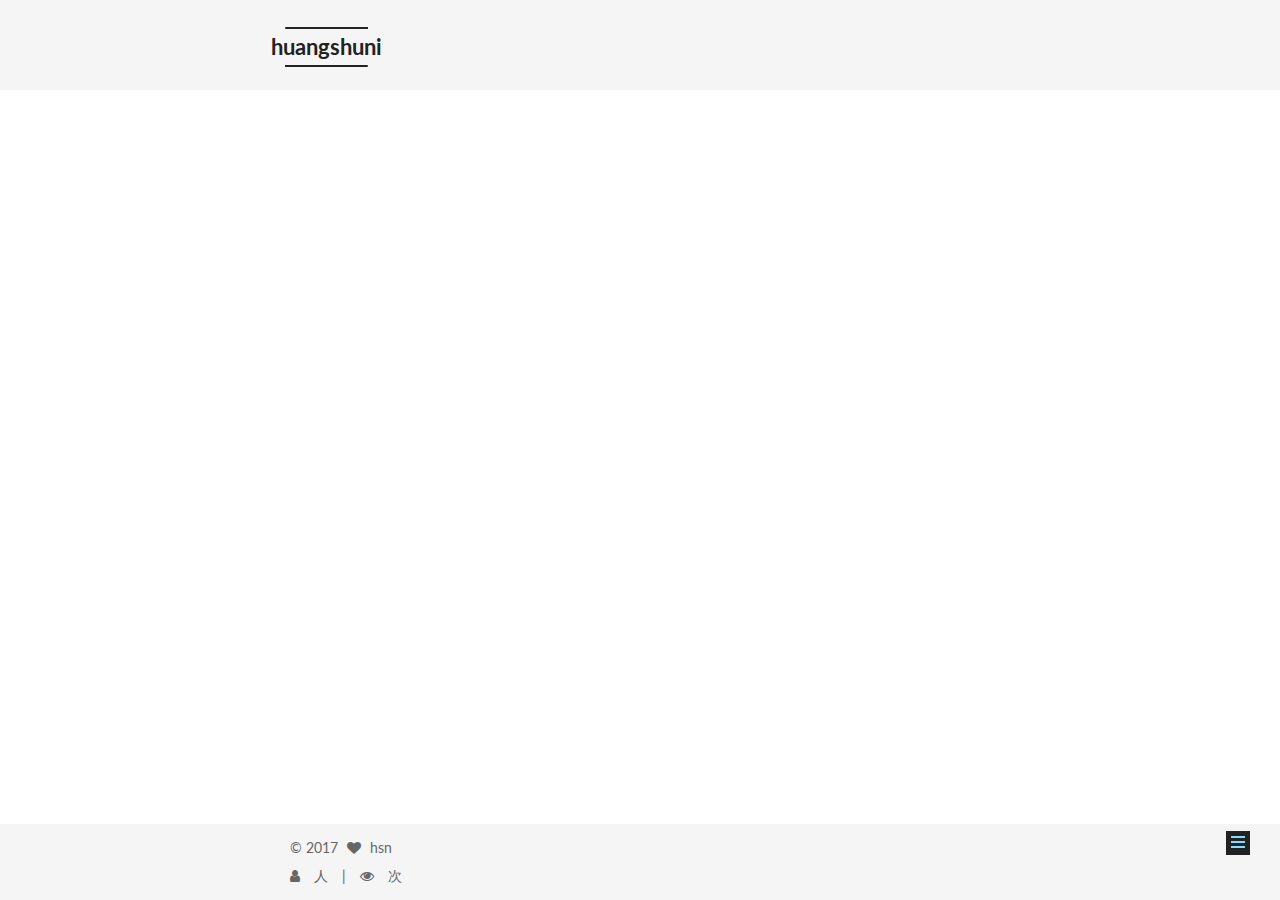
<file: 2017/05/06/second/index.html>
<!doctype html>



  


<html class="theme-next mist use-motion" lang="zh-Hans">
<head>
  <meta charset="UTF-8"/>
<meta http-equiv="X-UA-Compatible" content="IE=edge" />
<meta name="viewport" content="width=device-width, initial-scale=1, maximum-scale=1"/>






<meta http-equiv="Cache-Control" content="no-transform" />
<meta http-equiv="Cache-Control" content="no-siteapp" />















  
  
  <link href="/lib/fancybox/source/jquery.fancybox.css?v=2.1.5" rel="stylesheet" type="text/css" />




  
  
  
  

  
    
    
  

  

  

  

  

  
    
    
    <link href="//fonts.googleapis.com/css?family=Lato:300,300italic,400,400italic,700,700italic&subset=latin,latin-ext" rel="stylesheet" type="text/css">
  






<link href="/lib/font-awesome/css/font-awesome.min.css?v=4.6.2" rel="stylesheet" type="text/css" />

<link href="/css/main.css?v=5.1.1" rel="stylesheet" type="text/css" />


  <meta name="keywords" content="ios," />








  <link rel="shortcut icon" type="image/x-icon" href="/favicon.ico?v=5.1.1" />






<meta name="description" content="secondskdokokdosksko">
<meta name="keywords" content="ios">
<meta property="og:type" content="article">
<meta property="og:title" content="second">
<meta property="og:url" content="http://yoursite.com/2017/05/06/second/index.html">
<meta property="og:site_name" content="huangshuni">
<meta property="og:description" content="secondskdokokdosksko">
<meta property="og:updated_time" content="2017-05-06T04:31:57.000Z">
<meta name="twitter:card" content="summary">
<meta name="twitter:title" content="second">
<meta name="twitter:description" content="secondskdokokdosksko">



<script type="text/javascript" id="hexo.configurations">
  var NexT = window.NexT || {};
  var CONFIG = {
    root: '/',
    scheme: 'Mist',
    sidebar: {"position":"left","display":"hide","offset":12,"offset_float":0,"b2t":false,"scrollpercent":false},
    fancybox: true,
    motion: true,
    duoshuo: {
      userId: '0',
      author: '博主'
    },
    algolia: {
      applicationID: '',
      apiKey: '',
      indexName: '',
      hits: {"per_page":10},
      labels: {"input_placeholder":"Search for Posts","hits_empty":"We didn't find any results for the search: ${query}","hits_stats":"${hits} results found in ${time} ms"}
    }
  };
</script>



  <link rel="canonical" href="http://yoursite.com/2017/05/06/second/"/>





  <title>second | huangshuni</title>
</head>

<body itemscope itemtype="http://schema.org/WebPage" lang="zh-Hans">

  














  
  
    
  

  <div class="container sidebar-position-left page-post-detail ">
    <div class="headband"></div>

    <header id="header" class="header" itemscope itemtype="http://schema.org/WPHeader">
      <div class="header-inner"><div class="site-brand-wrapper">
  <div class="site-meta ">
    

    <div class="custom-logo-site-title">
      <a href="/"  class="brand" rel="start">
        <span class="logo-line-before"><i></i></span>
        <span class="site-title">huangshuni</span>
        <span class="logo-line-after"><i></i></span>
      </a>
    </div>
      
        <p class="site-subtitle"></p>
      
  </div>

  <div class="site-nav-toggle">
    <button>
      <span class="btn-bar"></span>
      <span class="btn-bar"></span>
      <span class="btn-bar"></span>
    </button>
  </div>
</div>

<nav class="site-nav">
  

  
    <ul id="menu" class="menu">
      
        
        <li class="menu-item menu-item-home">
          <a href="/" rel="section">
            
              <i class="menu-item-icon fa fa-fw fa-home"></i> <br />
            
            首页
          </a>
        </li>
      
        
        <li class="menu-item menu-item-categories">
          <a href="/categories" rel="section">
            
              <i class="menu-item-icon fa fa-fw fa-th"></i> <br />
            
            分类
          </a>
        </li>
      
        
        <li class="menu-item menu-item-about">
          <a href="/about" rel="section">
            
              <i class="menu-item-icon fa fa-fw fa-user"></i> <br />
            
            关于
          </a>
        </li>
      
        
        <li class="menu-item menu-item-archives">
          <a href="/archives" rel="section">
            
              <i class="menu-item-icon fa fa-fw fa-archive"></i> <br />
            
            归档
          </a>
        </li>
      
        
        <li class="menu-item menu-item-tags">
          <a href="/tags" rel="section">
            
              <i class="menu-item-icon fa fa-fw fa-tags"></i> <br />
            
            标签
          </a>
        </li>
      
        
        <li class="menu-item menu-item-commonweal">
          <a href="/404.html" rel="section">
            
              <i class="menu-item-icon fa fa-fw fa-heartbeat"></i> <br />
            
            公益404
          </a>
        </li>
      

      
        <li class="menu-item menu-item-search">
          
            <a href="javascript:;" class="popup-trigger">
          
            
              <i class="menu-item-icon fa fa-search fa-fw"></i> <br />
            
            搜索
          </a>
        </li>
      
    </ul>
  

  
    <div class="site-search">
      
  <div class="popup search-popup local-search-popup">
  <div class="local-search-header clearfix">
    <span class="search-icon">
      <i class="fa fa-search"></i>
    </span>
    <span class="popup-btn-close">
      <i class="fa fa-times-circle"></i>
    </span>
    <div class="local-search-input-wrapper">
      <input autocomplete="off"
             placeholder="搜索..." spellcheck="false"
             type="text" id="local-search-input">
    </div>
  </div>
  <div id="local-search-result"></div>
</div>



    </div>
  
</nav>



 </div>
    </header>

    <main id="main" class="main">
      <div class="main-inner">
        <div class="content-wrap">
          <div id="content" class="content">
            

  <div id="posts" class="posts-expand">
    

  

  
  
  

  <article class="post post-type-normal " itemscope itemtype="http://schema.org/Article">
    <link itemprop="mainEntityOfPage" href="http://yoursite.com/2017/05/06/second/">

    <span hidden itemprop="author" itemscope itemtype="http://schema.org/Person">
      <meta itemprop="name" content="hsn">
      <meta itemprop="description" content="">
      <meta itemprop="image" content="/uploads/images/icon.png">
    </span>

    <span hidden itemprop="publisher" itemscope itemtype="http://schema.org/Organization">
      <meta itemprop="name" content="huangshuni">
    </span>

    
      <header class="post-header">

        
        
          <h1 class="post-title" itemprop="name headline">second</h1>
        

        <div class="post-meta">
          <span class="post-time">
            
              <span class="post-meta-item-icon">
                <i class="fa fa-calendar-o"></i>
              </span>
              
                <span class="post-meta-item-text">发表于</span>
              
              <time title="创建于" itemprop="dateCreated datePublished" datetime="2017-05-06T12:31:18+08:00">
                2017-05-06
              </time>
            

            

            
          </span>

          
            <span class="post-category" >
            
              <span class="post-meta-divider">|</span>
            
              <span class="post-meta-item-icon">
                <i class="fa fa-folder-o"></i>
              </span>
              
                <span class="post-meta-item-text">分类于</span>
              
              
                <span itemprop="about" itemscope itemtype="http://schema.org/Thing">
                  <a href="/categories/s/" itemprop="url" rel="index">
                    <span itemprop="name">s</span>
                  </a>
                </span>

                
                
              
            </span>
          

          
            
          

          
          

          
            <span class="post-meta-divider">|</span>
            <span class="page-pv"><i class="fa fa-file-o"></i>
            <span class="busuanzi-value" id="busuanzi_value_page_pv" ></span>次
            </span>
          

          

          

        </div>
      </header>
    

    <div class="post-body" itemprop="articleBody">

      
      

      
        <h1 id="second"><a href="#second" class="headerlink" title="second"></a>second</h1><p>skdokokdosksko</p>

      
    </div>

    <div>
      
        

      
    </div>

    <div>
      
        
  <div style="padding: 10px 0; margin: 20px auto; width: 90%; text-align: center;">
    <div>坚持原创技术分享，您的支持将鼓励我继续创作！</div>
    <button id="rewardButton" disable="enable" onclick="var qr = document.getElementById('QR'); if (qr.style.display === 'none') {qr.style.display='block';} else {qr.style.display='none'}">
      <span>赏</span>
    </button>
    <div id="QR" style="display: none;">
      
        <div id="wechat" style="display: inline-block">
          <img id="wechat_qr" src="/uploads/money/wechat-reward-image.png" alt="hsn WeChat Pay"/>
          <p>微信打赏</p>
        </div>
      
      
    </div>
  </div>


      
    </div>

    <div>
      
        

      
    </div>

    <footer class="post-footer">
      
        <div class="post-tags">
          
            <a href="/tags/ios/" rel="tag"># ios</a>
          
        </div>
      

      
        
      

      
        <div class="post-nav">
          <div class="post-nav-next post-nav-item">
            
              <a href="/2017/05/06/first-blog/" rel="next" title="first blog">
                <i class="fa fa-chevron-left"></i> first blog
              </a>
            
          </div>

          <span class="post-nav-divider"></span>

          <div class="post-nav-prev post-nav-item">
            
          </div>
        </div>
      

      
      
    </footer>
  </article>



    <div class="post-spread">
      
    </div>
  </div>


          </div>
          


          
  <div class="comments" id="comments">
    
      <div id="lv-container" data-id="city" data-uid="MTAyMC8yODM4MS80OTUy"></div>
    
  </div>


        </div>
        
          
  
  <div class="sidebar-toggle">
    <div class="sidebar-toggle-line-wrap">
      <span class="sidebar-toggle-line sidebar-toggle-line-first"></span>
      <span class="sidebar-toggle-line sidebar-toggle-line-middle"></span>
      <span class="sidebar-toggle-line sidebar-toggle-line-last"></span>
    </div>
  </div>

  <aside id="sidebar" class="sidebar">
    <div class="sidebar-inner">

      

      
        <ul class="sidebar-nav motion-element">
          <li class="sidebar-nav-toc sidebar-nav-active" data-target="post-toc-wrap" >
            文章目录
          </li>
          <li class="sidebar-nav-overview" data-target="site-overview">
            站点概览
          </li>
        </ul>
      

      <section class="site-overview sidebar-panel">
        <div class="site-author motion-element" itemprop="author" itemscope itemtype="http://schema.org/Person">
          <img class="site-author-image" itemprop="image"
               src="/uploads/images/icon.png"
               alt="hsn" />
          <p class="site-author-name" itemprop="name">hsn</p>
           
              <p class="site-description motion-element" itemprop="description">ios,swift,oc</p>
          
        </div>
        <nav class="site-state motion-element">

          
            <div class="site-state-item site-state-posts">
              <a href="/archives">
                <span class="site-state-item-count">3</span>
                <span class="site-state-item-name">日志</span>
              </a>
            </div>
          

          
            
            
            <div class="site-state-item site-state-categories">
              <a href="/categories/index.html">
                <span class="site-state-item-count">2</span>
                <span class="site-state-item-name">分类</span>
              </a>
            </div>
          

          
            
            
            <div class="site-state-item site-state-tags">
              <a href="/tags/index.html">
                <span class="site-state-item-count">1</span>
                <span class="site-state-item-name">标签</span>
              </a>
            </div>
          

        </nav>

        

        <div class="links-of-author motion-element">
          
            
              <span class="links-of-author-item">
                <a href="https://github.com/huangshuni" target="_blank" title="GitHub">
                  
                    <i class="fa fa-fw fa-github"></i>
                  
                  GitHub
                </a>
              </span>
            
              <span class="links-of-author-item">
                <a href="http://www.jianshu.com/u/2584d0999650" target="_blank" title="简书">
                  
                    <i class="fa fa-fw fa-heartbeat"></i>
                  
                  简书
                </a>
              </span>
            
          
        </div>

        
        

        
        

        


      </section>

      
      <!--noindex-->
        <section class="post-toc-wrap motion-element sidebar-panel sidebar-panel-active">
          <div class="post-toc">

            
              
            

            
              <div class="post-toc-content"><ol class="nav"><li class="nav-item nav-level-1"><a class="nav-link" href="#second"><span class="nav-number">1.</span> <span class="nav-text">second</span></a></li></ol></div>
            

          </div>
        </section>
      <!--/noindex-->
      

      

    </div>
  </aside>


        
      </div>
    </main>

    <footer id="footer" class="footer">
      <div class="footer-inner">
        <div class="copyright" >
  
  &copy; 
  <span itemprop="copyrightYear">2017</span>
  <span class="with-love">
    <i class="fa fa-heart"></i>
  </span>
  <span class="author" itemprop="copyrightHolder">hsn</span>
</div>



        
<div class="busuanzi-count">
  <script async src="https://dn-lbstatics.qbox.me/busuanzi/2.3/busuanzi.pure.mini.js"></script>

  
    <span class="site-uv">
      <i class="fa fa-user"></i>
      <span class="busuanzi-value" id="busuanzi_value_site_uv"></span>
      人
    </span>
  

  
    <span class="site-pv">
      <i class="fa fa-eye"></i>
      <span class="busuanzi-value" id="busuanzi_value_site_pv"></span>
      次
    </span>
  
</div>


        
      </div>
    </footer>

    
      <div class="back-to-top">
        <i class="fa fa-arrow-up"></i>
        
      </div>
    

  </div>

  

<script type="text/javascript">
  if (Object.prototype.toString.call(window.Promise) !== '[object Function]') {
    window.Promise = null;
  }
</script>









  












  
  <script type="text/javascript" src="/lib/jquery/index.js?v=2.1.3"></script>

  
  <script type="text/javascript" src="/lib/fastclick/lib/fastclick.min.js?v=1.0.6"></script>

  
  <script type="text/javascript" src="/lib/jquery_lazyload/jquery.lazyload.js?v=1.9.7"></script>

  
  <script type="text/javascript" src="/lib/velocity/velocity.min.js?v=1.2.1"></script>

  
  <script type="text/javascript" src="/lib/velocity/velocity.ui.min.js?v=1.2.1"></script>

  
  <script type="text/javascript" src="/lib/fancybox/source/jquery.fancybox.pack.js?v=2.1.5"></script>


  


  <script type="text/javascript" src="/js/src/utils.js?v=5.1.1"></script>

  <script type="text/javascript" src="/js/src/motion.js?v=5.1.1"></script>



  
  

  
  <script type="text/javascript" src="/js/src/scrollspy.js?v=5.1.1"></script>
<script type="text/javascript" src="/js/src/post-details.js?v=5.1.1"></script>



  


  <script type="text/javascript" src="/js/src/bootstrap.js?v=5.1.1"></script>



  


  




	





  





  





  
    <script type="text/javascript">
      (function(d, s) {
        var j, e = d.getElementsByTagName(s)[0];
        if (typeof LivereTower === 'function') { return; }
        j = d.createElement(s);
        j.src = 'https://cdn-city.livere.com/js/embed.dist.js';
        j.async = true;
        e.parentNode.insertBefore(j, e);
      })(document, 'script');
    </script>
  






  

  <script type="text/javascript">
    // Popup Window;
    var isfetched = false;
    var isXml = true;
    // Search DB path;
    var search_path = "search.xml";
    if (search_path.length === 0) {
      search_path = "search.xml";
    } else if (search_path.endsWith("json")) {
      isXml = false;
    }
    var path = "/" + search_path;
    // monitor main search box;

    var onPopupClose = function (e) {
      $('.popup').hide();
      $('#local-search-input').val('');
      $('.search-result-list').remove();
      $('#no-result').remove();
      $(".local-search-pop-overlay").remove();
      $('body').css('overflow', '');
    }

    function proceedsearch() {
      $("body")
        .append('<div class="search-popup-overlay local-search-pop-overlay"></div>')
        .css('overflow', 'hidden');
      $('.search-popup-overlay').click(onPopupClose);
      $('.popup').toggle();
      var $localSearchInput = $('#local-search-input');
      $localSearchInput.attr("autocapitalize", "none");
      $localSearchInput.attr("autocorrect", "off");
      $localSearchInput.focus();
    }

    // search function;
    var searchFunc = function(path, search_id, content_id) {
      'use strict';

      // start loading animation
      $("body")
        .append('<div class="search-popup-overlay local-search-pop-overlay">' +
          '<div id="search-loading-icon">' +
          '<i class="fa fa-spinner fa-pulse fa-5x fa-fw"></i>' +
          '</div>' +
          '</div>')
        .css('overflow', 'hidden');
      $("#search-loading-icon").css('margin', '20% auto 0 auto').css('text-align', 'center');

      $.ajax({
        url: path,
        dataType: isXml ? "xml" : "json",
        async: true,
        success: function(res) {
          // get the contents from search data
          isfetched = true;
          $('.popup').detach().appendTo('.header-inner');
          var datas = isXml ? $("entry", res).map(function() {
            return {
              title: $("title", this).text(),
              content: $("content",this).text(),
              url: $("url" , this).text()
            };
          }).get() : res;
          var input = document.getElementById(search_id);
          var resultContent = document.getElementById(content_id);
          var inputEventFunction = function() {
            var searchText = input.value.trim().toLowerCase();
            var keywords = searchText.split(/[\s\-]+/);
            if (keywords.length > 1) {
              keywords.push(searchText);
            }
            var resultItems = [];
            if (searchText.length > 0) {
              // perform local searching
              datas.forEach(function(data) {
                var isMatch = false;
                var hitCount = 0;
                var searchTextCount = 0;
                var title = data.title.trim();
                var titleInLowerCase = title.toLowerCase();
                var content = data.content.trim().replace(/<[^>]+>/g,"");
                var contentInLowerCase = content.toLowerCase();
                var articleUrl = decodeURIComponent(data.url);
                var indexOfTitle = [];
                var indexOfContent = [];
                // only match articles with not empty titles
                if(title != '') {
                  keywords.forEach(function(keyword) {
                    function getIndexByWord(word, text, caseSensitive) {
                      var wordLen = word.length;
                      if (wordLen === 0) {
                        return [];
                      }
                      var startPosition = 0, position = [], index = [];
                      if (!caseSensitive) {
                        text = text.toLowerCase();
                        word = word.toLowerCase();
                      }
                      while ((position = text.indexOf(word, startPosition)) > -1) {
                        index.push({position: position, word: word});
                        startPosition = position + wordLen;
                      }
                      return index;
                    }

                    indexOfTitle = indexOfTitle.concat(getIndexByWord(keyword, titleInLowerCase, false));
                    indexOfContent = indexOfContent.concat(getIndexByWord(keyword, contentInLowerCase, false));
                  });
                  if (indexOfTitle.length > 0 || indexOfContent.length > 0) {
                    isMatch = true;
                    hitCount = indexOfTitle.length + indexOfContent.length;
                  }
                }

                // show search results

                if (isMatch) {
                  // sort index by position of keyword

                  [indexOfTitle, indexOfContent].forEach(function (index) {
                    index.sort(function (itemLeft, itemRight) {
                      if (itemRight.position !== itemLeft.position) {
                        return itemRight.position - itemLeft.position;
                      } else {
                        return itemLeft.word.length - itemRight.word.length;
                      }
                    });
                  });

                  // merge hits into slices

                  function mergeIntoSlice(text, start, end, index) {
                    var item = index[index.length - 1];
                    var position = item.position;
                    var word = item.word;
                    var hits = [];
                    var searchTextCountInSlice = 0;
                    while (position + word.length <= end && index.length != 0) {
                      if (word === searchText) {
                        searchTextCountInSlice++;
                      }
                      hits.push({position: position, length: word.length});
                      var wordEnd = position + word.length;

                      // move to next position of hit

                      index.pop();
                      while (index.length != 0) {
                        item = index[index.length - 1];
                        position = item.position;
                        word = item.word;
                        if (wordEnd > position) {
                          index.pop();
                        } else {
                          break;
                        }
                      }
                    }
                    searchTextCount += searchTextCountInSlice;
                    return {
                      hits: hits,
                      start: start,
                      end: end,
                      searchTextCount: searchTextCountInSlice
                    };
                  }

                  var slicesOfTitle = [];
                  if (indexOfTitle.length != 0) {
                    slicesOfTitle.push(mergeIntoSlice(title, 0, title.length, indexOfTitle));
                  }

                  var slicesOfContent = [];
                  while (indexOfContent.length != 0) {
                    var item = indexOfContent[indexOfContent.length - 1];
                    var position = item.position;
                    var word = item.word;
                    // cut out 100 characters
                    var start = position - 20;
                    var end = position + 80;
                    if(start < 0){
                      start = 0;
                    }
                    if (end < position + word.length) {
                      end = position + word.length;
                    }
                    if(end > content.length){
                      end = content.length;
                    }
                    slicesOfContent.push(mergeIntoSlice(content, start, end, indexOfContent));
                  }

                  // sort slices in content by search text's count and hits' count

                  slicesOfContent.sort(function (sliceLeft, sliceRight) {
                    if (sliceLeft.searchTextCount !== sliceRight.searchTextCount) {
                      return sliceRight.searchTextCount - sliceLeft.searchTextCount;
                    } else if (sliceLeft.hits.length !== sliceRight.hits.length) {
                      return sliceRight.hits.length - sliceLeft.hits.length;
                    } else {
                      return sliceLeft.start - sliceRight.start;
                    }
                  });

                  // select top N slices in content

                  var upperBound = parseInt('1');
                  if (upperBound >= 0) {
                    slicesOfContent = slicesOfContent.slice(0, upperBound);
                  }

                  // highlight title and content

                  function highlightKeyword(text, slice) {
                    var result = '';
                    var prevEnd = slice.start;
                    slice.hits.forEach(function (hit) {
                      result += text.substring(prevEnd, hit.position);
                      var end = hit.position + hit.length;
                      result += '<b class="search-keyword">' + text.substring(hit.position, end) + '</b>';
                      prevEnd = end;
                    });
                    result += text.substring(prevEnd, slice.end);
                    return result;
                  }

                  var resultItem = '';

                  if (slicesOfTitle.length != 0) {
                    resultItem += "<li><a href='" + articleUrl + "' class='search-result-title'>" + highlightKeyword(title, slicesOfTitle[0]) + "</a>";
                  } else {
                    resultItem += "<li><a href='" + articleUrl + "' class='search-result-title'>" + title + "</a>";
                  }

                  slicesOfContent.forEach(function (slice) {
                    resultItem += "<a href='" + articleUrl + "'>" +
                      "<p class=\"search-result\">" + highlightKeyword(content, slice) +
                      "...</p>" + "</a>";
                  });

                  resultItem += "</li>";
                  resultItems.push({
                    item: resultItem,
                    searchTextCount: searchTextCount,
                    hitCount: hitCount,
                    id: resultItems.length
                  });
                }
              })
            };
            if (keywords.length === 1 && keywords[0] === "") {
              resultContent.innerHTML = '<div id="no-result"><i class="fa fa-search fa-5x" /></div>'
            } else if (resultItems.length === 0) {
              resultContent.innerHTML = '<div id="no-result"><i class="fa fa-frown-o fa-5x" /></div>'
            } else {
              resultItems.sort(function (resultLeft, resultRight) {
                if (resultLeft.searchTextCount !== resultRight.searchTextCount) {
                  return resultRight.searchTextCount - resultLeft.searchTextCount;
                } else if (resultLeft.hitCount !== resultRight.hitCount) {
                  return resultRight.hitCount - resultLeft.hitCount;
                } else {
                  return resultRight.id - resultLeft.id;
                }
              });
              var searchResultList = '<ul class=\"search-result-list\">';
              resultItems.forEach(function (result) {
                searchResultList += result.item;
              })
              searchResultList += "</ul>";
              resultContent.innerHTML = searchResultList;
            }
          }

          if ('auto' === 'auto') {
            input.addEventListener('input', inputEventFunction);
          } else {
            $('.search-icon').click(inputEventFunction);
            input.addEventListener('keypress', function (event) {
              if (event.keyCode === 13) {
                inputEventFunction();
              }
            });
          }

          // remove loading animation
          $(".local-search-pop-overlay").remove();
          $('body').css('overflow', '');

          proceedsearch();
        }
      });
    }

    // handle and trigger popup window;
    $('.popup-trigger').click(function(e) {
      e.stopPropagation();
      if (isfetched === false) {
        searchFunc(path, 'local-search-input', 'local-search-result');
      } else {
        proceedsearch();
      };
    });

    $('.popup-btn-close').click(onPopupClose);
    $('.popup').click(function(e){
      e.stopPropagation();
    });
    $(document).on('keyup', function (event) {
      var shouldDismissSearchPopup = event.which === 27 &&
        $('.search-popup').is(':visible');
      if (shouldDismissSearchPopup) {
        onPopupClose();
      }
    });
  </script>





  

  

  

  

  

</body>
</html>
</file>
<file: css/main.css>
/* normalize.css v3.0.2 | MIT License | git.io/normalize */
html {
  font-family: sans-serif; /* 1 */
  -ms-text-size-adjust: 100%; /* 2 */
  -webkit-text-size-adjust: 100%; /* 2 */
}
body {
  margin: 0;
}
article,
aside,
details,
figcaption,
figure,
footer,
header,
hgroup,
main,
menu,
nav,
section,
summary {
  display: block;
}
audio,
canvas,
progress,
video {
  display: inline-block; /* 1 */
  vertical-align: baseline; /* 2 */
}
audio:not([controls]) {
  display: none;
  height: 0;
}
[hidden],
template {
  display: none;
}
a {
  background-color: transparent;
}
a:active,
a:hover {
  outline: 0;
}
abbr[title] {
  border-bottom: 1px dotted;
}
b,
strong {
  font-weight: bold;
}
dfn {
  font-style: italic;
}
h1 {
  font-size: 2em;
  margin: 0.67em 0;
}
mark {
  background: #ff0;
  color: #000;
}
small {
  font-size: 80%;
}
sub,
sup {
  font-size: 75%;
  line-height: 0;
  position: relative;
  vertical-align: baseline;
}
sup {
  top: -0.5em;
}
sub {
  bottom: -0.25em;
}
img {
  border: 0;
}
svg:not(:root) {
  overflow: hidden;
}
figure {
  margin: 1em 40px;
}
hr {
  -moz-box-sizing: content-box;
  box-sizing: content-box;
  height: 0;
}
pre {
  overflow: auto;
}
code,
kbd,
pre,
samp {
  font-family: monospace, monospace;
  font-size: 1em;
}
button,
input,
optgroup,
select,
textarea {
  color: inherit; /* 1 */
  font: inherit; /* 2 */
  margin: 0; /* 3 */
}
button {
  overflow: visible;
}
button,
select {
  text-transform: none;
}
button,
html input[type="button"],
input[type="reset"],
input[type="submit"] {
  -webkit-appearance: button; /* 2 */
  cursor: pointer; /* 3 */
}
button[disabled],
html input[disabled] {
  cursor: default;
}
button::-moz-focus-inner,
input::-moz-focus-inner {
  border: 0;
  padding: 0;
}
input {
  line-height: normal;
}
input[type="checkbox"],
input[type="radio"] {
  box-sizing: border-box; /* 1 */
  padding: 0; /* 2 */
}
input[type="number"]::-webkit-inner-spin-button,
input[type="number"]::-webkit-outer-spin-button {
  height: auto;
}
input[type="search"] {
  -webkit-appearance: textfield; /* 1 */
  -moz-box-sizing: content-box;
  -webkit-box-sizing: content-box; /* 2 */
  box-sizing: content-box;
}
input[type="search"]::-webkit-search-cancel-button,
input[type="search"]::-webkit-search-decoration {
  -webkit-appearance: none;
}
fieldset {
  border: 1px solid #c0c0c0;
  margin: 0 2px;
  padding: 0.35em 0.625em 0.75em;
}
legend {
  border: 0; /* 1 */
  padding: 0; /* 2 */
}
textarea {
  overflow: auto;
}
optgroup {
  font-weight: bold;
}
table {
  border-collapse: collapse;
  border-spacing: 0;
}
td,
th {
  padding: 0;
}
::selection {
  background: #262a30;
  color: #fff;
}
body {
  position: relative;
  font-family: 'Lato', "PingFang SC", "Microsoft YaHei", sans-serif;
  font-size: 14px;
  line-height: 2;
  color: #555;
  background: #fff;
}
@media (max-width: 767px) {
  body {
    padding-right: 0 !important;
  }
}
@media (min-width: 768px) and (max-width: 991px) {
  body {
    padding-right: 0 !important;
  }
}
@media (min-width: 1600px) {
  body {
    font-size: 16px;
  }
}
h1,
h2,
h3,
h4,
h5,
h6 {
  margin: 0;
  padding: 0;
  font-weight: bold;
  line-height: 1.5;
  font-family: 'Lato', "PingFang SC", "Microsoft YaHei", sans-serif;
}
h2,
h3,
h4,
h5,
h6 {
  margin: 20px 0 15px;
}
h1 {
  font-size: 24px;
}
@media (max-width: 767px) {
  h1 {
    font-size: 20px;
  }
}
h2 {
  font-size: 22px;
}
@media (max-width: 767px) {
  h2 {
    font-size: 18px;
  }
}
h3 {
  font-size: 20px;
}
@media (max-width: 767px) {
  h3 {
    font-size: 16px;
  }
}
h4 {
  font-size: 18px;
}
@media (max-width: 767px) {
  h4 {
    font-size: 14px;
  }
}
h5 {
  font-size: 16px;
}
@media (max-width: 767px) {
  h5 {
    font-size: 12px;
  }
}
h6 {
  font-size: 14px;
}
@media (max-width: 767px) {
  h6 {
    font-size: 10px;
  }
}
p {
  margin: 0 0 25px 0;
}
a {
  color: #555;
  text-decoration: none;
  border-bottom: 1px solid #999;
  word-wrap: break-word;
}
a:hover {
  color: #222;
  border-bottom-color: #222;
}
blockquote {
  margin: 0;
  padding: 0;
}
img {
  display: block;
  margin: auto;
  max-width: 100%;
  height: auto;
}
hr {
  margin: 40px 0;
  height: 3px;
  border: none;
  background-color: #ddd;
  background-image: repeating-linear-gradient(-45deg, #fff, #fff 4px, transparent 4px, transparent 8px);
}
blockquote {
  padding: 0 15px;
  color: #666;
  border-left: 4px solid #ddd;
}
blockquote cite::before {
  content: "-";
  padding: 0 5px;
}
dt {
  font-weight: 700;
}
dd {
  margin: 0;
  padding: 0;
}
.text-left {
  text-align: left;
}
.text-center {
  text-align: center;
}
.text-right {
  text-align: right;
}
.text-justify {
  text-align: justify;
}
.text-nowrap {
  white-space: nowrap;
}
.text-lowercase {
  text-transform: lowercase;
}
.text-uppercase {
  text-transform: uppercase;
}
.text-capitalize {
  text-transform: capitalize;
}
.center-block {
  display: block;
  margin-left: auto;
  margin-right: auto;
}
.clearfix:before,
.clearfix:after {
  content: " ";
  display: table;
}
.clearfix:after {
  clear: both;
}
.pullquote {
  width: 45%;
}
.pullquote.left {
  float: left;
  margin-left: 5px;
  margin-right: 10px;
}
.pullquote.right {
  float: right;
  margin-left: 10px;
  margin-right: 5px;
}
.affix.affix.affix {
  position: fixed;
}
.translation {
  margin-top: -20px;
  font-size: 14px;
  color: #999;
}
.scrollbar-measure {
  width: 100px;
  height: 100px;
  overflow: scroll;
  position: absolute;
  top: -9999px;
}
.use-motion .motion-element {
  opacity: 0;
}
table {
  margin: 20px 0;
  width: 100%;
  border-collapse: collapse;
  border-spacing: 0;
  border: 1px solid #ddd;
  font-size: 14px;
  table-layout: fixed;
  word-wrap: break-all;
}
table>tbody>tr:nth-of-type(odd) {
  background-color: #f9f9f9;
}
table>tbody>tr:hover {
  background-color: #f5f5f5;
}
caption,
th,
td {
  padding: 8px;
  text-align: left;
  vertical-align: middle;
  font-weight: normal;
}
th,
td {
  border-bottom: 3px solid #ddd;
  border-right: 1px solid #eee;
}
th {
  padding-bottom: 10px;
  font-weight: 700;
}
td {
  border-bottom-width: 1px;
}
html,
body {
  height: 100%;
}
.container {
  position: relative;
  min-height: 100%;
}
.header-inner {
  margin: 0 auto;
  padding: 100px 0 70px;
  width: 700px;
}
@media (min-width: 1600px) {
  .container .header-inner {
    width: 900px;
  }
}
.main {
  padding-bottom: 150px;
}
.main-inner {
  margin: 0 auto;
  width: 700px;
}
@media (min-width: 1600px) {
  .container .main-inner {
    width: 900px;
  }
}
.footer {
  position: absolute;
  left: 0;
  bottom: 0;
  width: 100%;
  min-height: 50px;
}
.footer-inner {
  box-sizing: border-box;
  margin: 20px auto;
  width: 700px;
}
@media (min-width: 1600px) {
  .container .footer-inner {
    width: 900px;
  }
}
pre,
.highlight {
  overflow: auto;
  margin: 20px 0;
  padding: 0;
  font-size: 13px;
  color: #4d4d4c;
  background: #f7f7f7;
  line-height: 1.6;
}
pre,
code {
  font-family: consolas, Menlo, "PingFang SC", "Microsoft YaHei", monospace;
}
code {
  padding: 2px 4px;
  word-wrap: break-word;
  color: #555;
  background: #eee;
  border-radius: 3px;
  font-size: 13px;
}
pre code {
  padding: 0;
  color: #4d4d4c;
  background: none;
  text-shadow: none;
}
.highlight {
  border-radius: 1px;
}
.highlight pre {
  border: none;
  margin: 0;
  padding: 10px 0;
}
.highlight table {
  margin: 0;
  width: auto;
  border: none;
}
.highlight td {
  border: none;
  padding: 0;
}
.highlight figcaption {
  font-size: 1em;
  color: #4d4d4c;
  line-height: 1em;
  margin-bottom: 1em;
}
.highlight figcaption:before,
.highlight figcaption:after {
  content: " ";
  display: table;
}
.highlight figcaption:after {
  clear: both;
}
.highlight figcaption a {
  float: right;
  color: #4d4d4c;
}
.highlight figcaption a:hover {
  border-bottom-color: #4d4d4c;
}
.highlight .gutter pre {
  padding-left: 10px;
  padding-right: 10px;
  color: #869194;
  text-align: right;
  background-color: #eff2f3;
}
.highlight .code pre {
  width: 100%;
  padding-left: 10px;
  padding-right: 10px;
  background-color: #f7f7f7;
}
.highlight .line {
  height: 20px;
}
.gutter {
  -webkit-user-select: none;
  -moz-user-select: none;
  -ms-user-select: none;
  user-select: none;
}
.gist table {
  width: auto;
}
.gist table td {
  border: none;
}
pre .deletion {
  background: #fdd;
}
pre .addition {
  background: #dfd;
}
pre .meta {
  color: #8959a8;
}
pre .comment {
  color: #8e908c;
}
pre .variable,
pre .attribute,
pre .tag,
pre .regexp,
pre .ruby .constant,
pre .xml .tag .title,
pre .xml .pi,
pre .xml .doctype,
pre .html .doctype,
pre .css .id,
pre .css .class,
pre .css .pseudo {
  color: #c82829;
}
pre .number,
pre .preprocessor,
pre .built_in,
pre .literal,
pre .params,
pre .constant,
pre .command {
  color: #f5871f;
}
pre .ruby .class .title,
pre .css .rules .attribute,
pre .string,
pre .value,
pre .inheritance,
pre .header,
pre .ruby .symbol,
pre .xml .cdata,
pre .special,
pre .number,
pre .formula {
  color: #718c00;
}
pre .title,
pre .css .hexcolor {
  color: #3e999f;
}
pre .function,
pre .python .decorator,
pre .python .title,
pre .ruby .function .title,
pre .ruby .title .keyword,
pre .perl .sub,
pre .javascript .title,
pre .coffeescript .title {
  color: #4271ae;
}
pre .keyword,
pre .javascript .function {
  color: #8959a8;
}
.full-image.full-image.full-image {
  border: none;
  max-width: 100%;
  width: auto;
  margin: 20px auto;
}
@media (min-width: 992px) {
  .full-image.full-image.full-image {
    max-width: none;
    width: 110%;
    margin: 25px -5%;
  }
}
.blockquote-center,
.page-home .post-type-quote blockquote,
.page-post-detail .post-type-quote blockquote {
  position: relative;
  margin: 40px 0;
  padding: 0;
  border-left: none;
  text-align: center;
}
.blockquote-center::before,
.page-home .post-type-quote blockquote::before,
.page-post-detail .post-type-quote blockquote::before,
.blockquote-center::after,
.page-home .post-type-quote blockquote::after,
.page-post-detail .post-type-quote blockquote::after {
  position: absolute;
  content: ' ';
  display: block;
  width: 100%;
  height: 24px;
  opacity: 0.2;
  background-repeat: no-repeat;
  background-position: 0 -6px;
  background-size: 22px 22px;
}
.blockquote-center::before,
.page-home .post-type-quote blockquote::before,
.page-post-detail .post-type-quote blockquote::before {
  top: -20px;
  background-image: url("../images/quote-l.svg");
  border-top: 1px solid #ccc;
}
.blockquote-center::after,
.page-home .post-type-quote blockquote::after,
.page-post-detail .post-type-quote blockquote::after {
  bottom: -20px;
  background-image: url("../images/quote-r.svg");
  border-bottom: 1px solid #ccc;
  background-position: 100% 8px;
}
.blockquote-center p,
.page-home .post-type-quote blockquote p,
.page-post-detail .post-type-quote blockquote p,
.blockquote-center div,
.page-home .post-type-quote blockquote div,
.page-post-detail .post-type-quote blockquote div {
  text-align: center;
}
.post .post-body .group-picture img {
  box-sizing: border-box;
  padding: 0 3px;
  border: none;
}
.post .group-picture-row {
  overflow: hidden;
  margin-top: 6px;
}
.post .group-picture-row:first-child {
  margin-top: 0;
}
.post .group-picture-column {
  float: left;
}
.page-post-detail .post-body .group-picture-column {
  float: none;
  margin-top: 10px;
  width: auto !important;
}
.page-post-detail .post-body .group-picture-column img {
  margin: 0 auto;
}
.page-archive .group-picture-container {
  overflow: hidden;
}
.page-archive .group-picture-row {
  float: left;
}
.page-archive .group-picture-row:first-child {
  margin-top: 6px;
}
.page-archive .group-picture-column {
  max-width: 150px;
  max-height: 150px;
}
.note {
  padding: 20px;
  margin: 20px 0;
  border: 1px solid #eee;
  border-left-width: 5px;
  border-radius: 3px;
}
.note h2,
.note h3,
.note h4,
.note h5,
.note h6 {
  margin-top: 0;
  margin-bottom: 5px;
}
.note p:last-child {
  margin-bottom: 0;
}
.note code {
  border-radius: 3px;
}
.note+.note {
  margin-top: -5px;
}
.default {
  border-left-color: #777;
}
.default h2,
.default h3,
.default h4,
.default h5,
.default h6 {
  color: #777;
}
.primary {
  border-left-color: #428bca;
}
.primary h2,
.primary h3,
.primary h4,
.primary h5,
.primary h6 {
  color: #428bca;
}
.success {
  border-left-color: #5cb85c;
}
.success h2,
.success h3,
.success h4,
.success h5,
.success h6 {
  color: #5cb85c;
}
.danger {
  border-left-color: #d9534f;
}
.danger h2,
.danger h3,
.danger h4,
.danger h5,
.danger h6 {
  color: #d9534f;
}
.warning {
  border-left-color: #f0ad4e;
}
.warning h2,
.warning h3,
.warning h4,
.warning h5,
.warning h6 {
  color: #f0ad4e;
}
.info {
  border-left-color: #5bc0de;
}
.info h2,
.info h3,
.info h4,
.info h5,
.info h6 {
  color: #5bc0de;
}
.btn {
  display: inline-block;
  padding: 0 20px;
  font-size: 14px;
  color: #fff;
  background: #222;
  border: 2px solid #222;
  text-decoration: none;
  border-radius: 0;
  transition-property: background-color;
  transition-duration: 0.2s;
  transition-timing-function: ease-in-out;
  transition-delay: 0s;
}
.btn:hover,
.post-button .btn:hover {
  border-color: #222;
  color: #222;
  background: #fff;
}
.btn-bar {
  display: block;
  width: 22px;
  height: 2px;
  background: #555;
  border-radius: 1px;
}
.btn-bar+.btn-bar {
  margin-top: 4px;
}
.pagination {
  margin: 120px 0 40px;
  text-align: center;
  border-top: 1px solid #eee;
}
.page-number-basic,
.pagination .prev,
.pagination .next,
.pagination .page-number,
.pagination .space {
  display: inline-block;
  position: relative;
  top: -1px;
  margin: 0 10px;
  padding: 0 10px;
  line-height: 30px;
}
@media (max-width: 767px) {
  .page-number-basic,
  .pagination .prev,
  .pagination .next,
  .pagination .page-number,
  .pagination .space {
    margin: 0 5px;
  }
}
.pagination .prev,
.pagination .next,
.pagination .page-number {
  border-bottom: 0;
  border-top: 1px solid #eee;
  transition-property: border-color;
  transition-duration: 0.2s;
  transition-timing-function: ease-in-out;
  transition-delay: 0s;
}
.pagination .prev:hover,
.pagination .next:hover,
.pagination .page-number:hover {
  border-top-color: #222;
}
.pagination .space {
  padding: 0;
  margin: 0;
}
.pagination .prev {
  margin-left: 0;
}
.pagination .next {
  margin-right: 0;
}
.pagination .page-number.current {
  color: #fff;
  background: #ccc;
  border-top-color: #ccc;
}
@media (max-width: 767px) {
  .pagination {
    border-top: none;
  }
  .pagination .prev,
  .pagination .next,
  .pagination .page-number {
    margin-bottom: 10px;
    border-top: 0;
    border-bottom: 1px solid #eee;
  }
  .pagination .prev:hover,
  .pagination .next:hover,
  .pagination .page-number:hover {
    border-bottom-color: #222;
  }
}
.comments {
  margin: 60px 20px 0;
}
.tag-cloud {
  text-align: center;
}
.tag-cloud a {
  display: inline-block;
  margin: 10px;
}
.back-to-top {
  box-sizing: border-box;
  position: fixed;
  bottom: -100px;
  right: 30px;
  z-index: 1050;
  padding: 0 6px;
  width: 24px;
  background: #222;
  font-size: 12px;
  opacity: 1;
  color: #fff;
  cursor: pointer;
  text-align: center;
  -webkit-transform: translateZ(0);
  transition-property: bottom;
  transition-duration: 0.2s;
  transition-timing-function: ease-in-out;
  transition-delay: 0s;
}
@media (max-width: 767px) {
  .back-to-top {
    display: none;
  }
}
@media (min-width: 768px) and (max-width: 991px) {
  .back-to-top {
    display: none;
  }
}
.back-to-top.back-to-top-on {
  bottom: 19px;
}
.header {
  background: transparent;
}
.header-inner {
  position: relative;
}
.headband {
  height: 3px;
  background: #222;
}
.site-meta {
  margin: 0;
  text-align: left;
}
@media (max-width: 767px) {
  .site-meta {
    text-align: center;
  }
}
.brand {
  position: relative;
  display: inline-block;
  padding: 0 40px;
  color: #222;
  background: #222;
  border-bottom: none;
}
.brand:hover {
  color: #222;
}
.logo {
  display: inline-block;
  margin-right: 5px;
  line-height: 36px;
  vertical-align: top;
}
.site-title {
  display: inline-block;
  vertical-align: top;
  line-height: 36px;
  font-size: 20px;
  font-weight: normal;
  font-family: 'Lato', "PingFang SC", "Microsoft YaHei", sans-serif;
}
.site-subtitle {
  margin-top: 10px;
  font-size: 13px;
  color: #999;
}
.use-motion .brand {
  opacity: 0;
}
.use-motion .logo,
.use-motion .site-title,
.use-motion .site-subtitle {
  opacity: 0;
  position: relative;
  top: -10px;
}
.site-nav-toggle {
  display: none;
  position: absolute;
  top: 10px;
  left: 10px;
}
@media (max-width: 767px) {
  .site-nav-toggle {
    display: block;
  }
}
.site-nav-toggle button {
  margin-top: 2px;
  padding: 9px 10px;
  background: transparent;
  border: none;
}
@media (max-width: 767px) {
  .site-nav {
    display: none;
    margin: 0 -10px;
    padding: 0 10px;
    clear: both;
    border-top: 1px solid #ddd;
  }
}
@media (min-width: 768px) and (max-width: 991px) {
  .site-nav {
    display: block !important;
  }
}
@media (min-width: 992px) {
  .site-nav {
    display: block !important;
  }
}
.menu {
  margin-top: 20px;
  padding-left: 0;
  text-align: center;
}
.menu .menu-item {
  display: inline-block;
  margin: 0 10px;
  list-style: none;
}
@media screen and (max-width: 767px) {
  .menu .menu-item {
    margin-top: 10px;
  }
}
.menu .menu-item a {
  display: block;
  font-size: 13px;
  line-height: inherit;
  border-bottom: 1px solid transparent;
  transition-property: border-color;
  transition-duration: 0.2s;
  transition-timing-function: ease-in-out;
  transition-delay: 0s;
}
.menu .menu-item a:hover {
  border-bottom-color: #222;
}
.menu .menu-item .fa {
  margin-right: 5px;
}
.use-motion .menu-item {
  opacity: 0;
}
.post-body {
  font-family: 'Lato', "PingFang SC", "Microsoft YaHei", sans-serif;
}
@media (max-width: 767px) {
  .post-body {
    word-break: break-word;
  }
}
.post-body .fancybox img {
  display: block !important;
  margin: 0 auto;
  cursor: pointer;
  cursor: zoom-in;
  cursor: -webkit-zoom-in;
}
.post-body .image-caption,
.post-body .figure .caption {
  margin: 10px auto 15px;
  text-align: center;
  font-size: 14px;
  color: #999;
  font-weight: bold;
  line-height: 1;
}
.post-sticky-flag {
  display: inline-block;
  font-size: 16px;
  -ms-transform: rotate(30deg);
  -webkit-transform: rotate(30deg);
  -moz-transform: rotate(30deg);
  -ms-transform: rotate(30deg);
  -o-transform: rotate(30deg);
  transform: rotate(30deg);
}
.posts-expand {
  padding-top: 40px;
}
@media (max-width: 767px) {
  .posts-expand {
    margin: 0 20px;
  }
  .post-body pre {
    padding: 10px;
  }
  .post-body pre .gutter pre {
    padding-right: 10px;
  }
  .post-body .highlight {
    margin-left: 0px;
    margin-right: 0px;
    padding: 0;
  }
  .post-body .highlight .gutter pre {
    padding-right: 10px;
  }
}
@media (min-width: 992px) {
  .posts-expand .post-body {
    text-align: justify;
  }
}
.posts-expand .post-body h2,
.posts-expand .post-body h3,
.posts-expand .post-body h4,
.posts-expand .post-body h5,
.posts-expand .post-body h6 {
  padding-top: 10px;
}
.posts-expand .post-body h2 .header-anchor,
.posts-expand .post-body h3 .header-anchor,
.posts-expand .post-body h4 .header-anchor,
.posts-expand .post-body h5 .header-anchor,
.posts-expand .post-body h6 .header-anchor {
  float: right;
  margin-left: 10px;
  color: #ccc;
  border-bottom-style: none;
  visibility: hidden;
}
.posts-expand .post-body h2 .header-anchor:hover,
.posts-expand .post-body h3 .header-anchor:hover,
.posts-expand .post-body h4 .header-anchor:hover,
.posts-expand .post-body h5 .header-anchor:hover,
.posts-expand .post-body h6 .header-anchor:hover {
  color: inherit;
}
.posts-expand .post-body h2:hover .header-anchor,
.posts-expand .post-body h3:hover .header-anchor,
.posts-expand .post-body h4:hover .header-anchor,
.posts-expand .post-body h5:hover .header-anchor,
.posts-expand .post-body h6:hover .header-anchor {
  visibility: visible;
}
.posts-expand .post-body ul li {
  list-style: circle;
}
.posts-expand .post-body img {
  box-sizing: border-box;
  margin: auto;
  padding: 3px;
  border: 1px solid #ddd;
}
.posts-expand .fancybox img {
  margin: 0 auto;
}
@media (max-width: 767px) {
  .posts-collapse {
    margin: 0 20px;
  }
  .posts-collapse .post-title,
  .posts-collapse .post-meta {
    display: block;
    width: auto;
    text-align: left;
  }
}
.posts-collapse {
  position: relative;
  z-index: 1010;
  margin-left: 0;
}
.posts-collapse::after {
  content: " ";
  position: absolute;
  top: 20px;
  left: 0;
  margin-left: -2px;
  width: 4px;
  height: 100%;
  background: #f5f5f5;
  z-index: -1;
}
@media (max-width: 767px) {
  .posts-collapse {
    margin: 0 20px;
  }
}
.posts-collapse .collection-title {
  position: relative;
  margin: 60px 0;
}
.posts-collapse .collection-title h2 {
  margin-left: 20px;
}
.posts-collapse .collection-title small {
  color: #bbb;
  margin-left: 5px;
}
.posts-collapse .collection-title::before {
  content: " ";
  position: absolute;
  left: 0;
  top: 50%;
  margin-left: -4px;
  margin-top: -4px;
  width: 8px;
  height: 8px;
  background: #bbb;
  border-radius: 50%;
}
.posts-collapse .post {
  margin: 30px 0;
}
.posts-collapse .post-header {
  position: relative;
  transition-duration: 0.2s;
  transition-timing-function: ease-in-out;
  transition-delay: 0s;
  transition-property: border;
  border-bottom: 1px dashed #ccc;
}
.posts-collapse .post-header::before {
  content: " ";
  position: absolute;
  left: 0;
  top: 12px;
  width: 6px;
  height: 6px;
  margin-left: -4px;
  background: #bbb;
  border-radius: 50%;
  border: 1px solid #fff;
  transition-duration: 0.2s;
  transition-timing-function: ease-in-out;
  transition-delay: 0s;
  transition-property: background;
}
.posts-collapse .post-header:hover {
  border-bottom-color: #666;
}
.posts-collapse .post-header:hover::before {
  background: #222;
}
.posts-collapse .post-meta {
  position: absolute;
  font-size: 12px;
  left: 20px;
  top: 5px;
}
.posts-collapse .post-comments-count {
  display: none;
}
.posts-collapse .post-title {
  margin-left: 60px;
  font-size: 16px;
  font-weight: normal;
  line-height: inherit;
}
.posts-collapse .post-title::after {
  margin-left: 3px;
  opacity: 0.6;
}
.posts-collapse .post-title a {
  color: #666;
  border-bottom: none;
}
.page-home .post-type-quote .post-header,
.page-post-detail .post-type-quote .post-header,
.page-home .post-type-quote .post-tags,
.page-post-detail .post-type-quote .post-tags {
  display: none;
}
.posts-expand .post-title {
  font-size: 26px;
  text-align: center;
  word-break: break-word;
  font-weight: 400;
}
@media (max-width: 767px) {
  .posts-expand .post-title {
    font-size: 22px;
  }
}
.posts-expand .post-title-link {
  display: inline-block;
  position: relative;
  color: #555;
  border-bottom: none;
  line-height: 1.2;
  vertical-align: top;
}
.posts-expand .post-title-link::before {
  content: "";
  position: absolute;
  width: 100%;
  height: 2px;
  bottom: 0;
  left: 0;
  background-color: #000;
  visibility: hidden;
  -webkit-transform: scaleX(0);
  -moz-transform: scaleX(0);
  -ms-transform: scaleX(0);
  -o-transform: scaleX(0);
  transform: scaleX(0);
  transition-duration: 0.2s;
  transition-timing-function: ease-in-out;
  transition-delay: 0s;
}
.posts-expand .post-title-link:hover::before {
  visibility: visible;
  -webkit-transform: scaleX(1);
  -moz-transform: scaleX(1);
  -ms-transform: scaleX(1);
  -o-transform: scaleX(1);
  transform: scaleX(1);
}
.posts-expand .post-title-link .fa {
  font-size: 16px;
}
.posts-expand .post-meta {
  margin: 3px 0 60px 0;
  color: #999;
  font-family: 'Lato', "PingFang SC", "Microsoft YaHei", sans-serif;
  font-size: 12px;
  text-align: center;
}
.posts-expand .post-meta .post-category-list {
  display: inline-block;
  margin: 0;
  padding: 3px;
}
.posts-expand .post-meta .post-category-list-link {
  color: #999;
}
.posts-expand .post-meta .post-description {
  font-size: 14px;
  margin-top: 2px;
}
.post-wordcount {
  display: inline-block;
}
.post-meta-divider {
  margin: 0 0.5em;
}
.post-meta-item-icon {
  margin-right: 3px;
}
@media (min-width: 768px) and (max-width: 991px) {
  .post-meta-item-icon {
    display: inline-block;
  }
}
@media (max-width: 767px) {
  .post-meta-item-icon {
    display: inline-block;
  }
}
@media (min-width: 768px) and (max-width: 991px) {
  .post-meta-item-text {
    display: none;
  }
}
@media (max-width: 767px) {
  .post-meta-item-text {
    display: none;
  }
}
@media (max-width: 767px) {
  .posts-expand .post-comments-count {
    display: none;
  }
}
.social-like {
  font-size: 14px;
  height: 20px;
  text-align: center;
  border-top: 1px solid #eee;
  padding-top: 9px;
  margin-top: 45px;
  display: flex;
  justify-content: center;
}
.vk_like {
  width: 85px;
  height: 21px;
  padding-top: 7px;
  align-self: center;
}
.fb_like {
  height: 30px;
  align-self: center;
}
.post-button {
  margin-top: 50px;
}
.post-button .btn {
  color: #555;
  font-size: 14px;
  background: transparent;
  border-radius: 0;
  line-height: 2;
  margin: 0 4px 8px 4px;
}
.post-button .fa-fw {
  width: 1.285714285714286em;
  text-align: left;
}
.posts-expand .post-tags {
  margin-top: 40px;
  text-align: center;
}
.posts-expand .post-tags a {
  display: inline-block;
  margin-right: 10px;
  font-size: 13px;
}
.post-nav {
  display: table;
  margin-top: 15px;
  width: 100%;
  border-top: 1px solid #eee;
}
.post-nav-divider {
  display: table-cell;
  width: 10%;
}
.post-nav-item {
  display: table-cell;
  padding: 10px 0 0 0;
  width: 45%;
  vertical-align: top;
}
.post-nav-item a {
  position: relative;
  display: block;
  line-height: 25px;
  font-size: 14px;
  color: #555;
  border-bottom: none;
}
.post-nav-item a:hover {
  color: #222;
  border-bottom: none;
}
.post-nav-item a:active {
  top: 2px;
}
.post-nav-item .fa {
  position: absolute;
  top: 8px;
  left: 0;
  font-size: 12px;
}
.post-nav-next a {
  padding-left: 15px;
}
.post-nav-prev {
  text-align: right;
}
.post-nav-prev a {
  padding-right: 15px;
}
.post-nav-prev .fa {
  right: 0;
  left: auto;
}
.posts-expand .post-eof {
  display: block;
  margin: 80px auto 60px;
  width: 8%;
  height: 1px;
  background: #ccc;
  text-align: center;
}
.post:last-child .post-eof.post-eof.post-eof {
  display: none;
}
.post-gallery {
  display: table;
  table-layout: fixed;
  width: 100%;
  border-collapse: separate;
}
.post-gallery-row {
  display: table-row;
}
.post-gallery .post-gallery-img {
  display: table-cell;
  text-align: center;
  vertical-align: middle;
  border: none;
}
.post-gallery .post-gallery-img img {
  max-width: 100%;
  max-height: 100%;
  border: none;
}
.fancybox-close,
.fancybox-close:hover {
  border: none;
}
#rewardButton {
  cursor: pointer;
  border: 0;
  outline: 0;
  border-radius: 100%;
  padding: 0;
  margin: 0;
  letter-spacing: normal;
  text-transform: none;
  text-indent: 0px;
  text-shadow: none;
}
#rewardButton span {
  display: inline-block;
  width: 80px;
  height: 35px;
  border-radius: 5px;
  color: #fff;
  font-weight: 400;
  font-style: normal;
  font-variant: normal;
  font-stretch: normal;
  font-size: 18px;
  font-family: "Microsoft Yahei";
  background: #f44336;
}
#rewardButton span:hover {
  background: #f7877f;
}
#QR {
  padding-top: 20px;
}
#QR a {
  border: 0;
}
#QR img {
  width: 180px;
  max-width: 100%;
  display: inline-block;
  margin: 0.8em 2em 0 2em;
}
#wechat:hover p {
  animation: roll 0.1s infinite linear;
  -webkit-animation: roll 0.1s infinite linear;
  -moz-animation: roll 0.1s infinite linear;
}
#alipay:hover p {
  animation: roll 0.1s infinite linear;
  -webkit-animation: roll 0.1s infinite linear;
  -moz-animation: roll 0.1s infinite linear;
}
@-moz-keyframes roll {
  from {
    -webkit-transform: rotateZ(30deg);
    -moz-transform: rotateZ(30deg);
    -ms-transform: rotateZ(30deg);
    -o-transform: rotateZ(30deg);
    transform: rotateZ(30deg);
  }
  to {
    -webkit-transform: rotateZ(-30deg);
    -moz-transform: rotateZ(-30deg);
    -ms-transform: rotateZ(-30deg);
    -o-transform: rotateZ(-30deg);
    transform: rotateZ(-30deg);
  }
}
@-webkit-keyframes roll {
  from {
    -webkit-transform: rotateZ(30deg);
    -moz-transform: rotateZ(30deg);
    -ms-transform: rotateZ(30deg);
    -o-transform: rotateZ(30deg);
    transform: rotateZ(30deg);
  }
  to {
    -webkit-transform: rotateZ(-30deg);
    -moz-transform: rotateZ(-30deg);
    -ms-transform: rotateZ(-30deg);
    -o-transform: rotateZ(-30deg);
    transform: rotateZ(-30deg);
  }
}
@-o-keyframes roll {
  from {
    -webkit-transform: rotateZ(30deg);
    -moz-transform: rotateZ(30deg);
    -ms-transform: rotateZ(30deg);
    -o-transform: rotateZ(30deg);
    transform: rotateZ(30deg);
  }
  to {
    -webkit-transform: rotateZ(-30deg);
    -moz-transform: rotateZ(-30deg);
    -ms-transform: rotateZ(-30deg);
    -o-transform: rotateZ(-30deg);
    transform: rotateZ(-30deg);
  }
}
@keyframes roll {
  from {
    -webkit-transform: rotateZ(30deg);
    -moz-transform: rotateZ(30deg);
    -ms-transform: rotateZ(30deg);
    -o-transform: rotateZ(30deg);
    transform: rotateZ(30deg);
  }
  to {
    -webkit-transform: rotateZ(-30deg);
    -moz-transform: rotateZ(-30deg);
    -ms-transform: rotateZ(-30deg);
    -o-transform: rotateZ(-30deg);
    transform: rotateZ(-30deg);
  }
}
.sidebar {
  position: fixed;
  right: 0;
  top: 0;
  bottom: 0;
  width: 0;
  z-index: 1040;
  box-shadow: inset 0 2px 6px #000;
  background: #222;
  -webkit-transform: translateZ(0);
}
.sidebar a {
  color: #999;
  border-bottom-color: #555;
}
.sidebar a:hover {
  color: #eee;
}
@media (min-width: 768px) and (max-width: 991px) {
  .sidebar {
    display: none !important;
  }
}
@media (max-width: 767px) {
  .sidebar {
    display: none !important;
  }
}
.sidebar-inner {
  position: relative;
  padding: 20px 10px;
  color: #999;
  text-align: center;
}
.sidebar-toggle {
  position: fixed;
  right: 30px;
  bottom: 45px;
  width: 14px;
  height: 14px;
  padding: 5px;
  background: #222;
  line-height: 0;
  z-index: 1050;
  cursor: pointer;
  -webkit-transform: translateZ(0);
}
@media (min-width: 768px) and (max-width: 991px) {
  .sidebar-toggle {
    display: none;
  }
}
@media (max-width: 767px) {
  .sidebar-toggle {
    display: none;
  }
}
.sidebar-toggle-line {
  position: relative;
  display: inline-block;
  vertical-align: top;
  height: 2px;
  width: 100%;
  background: #fff;
  margin-top: 3px;
}
.sidebar-toggle-line:first-child {
  margin-top: 0;
}
.site-author-image {
  display: block;
  margin: 0 auto;
  padding: 2px;
  max-width: 96px;
  height: auto;
  border: 2px solid #333;
  border-radius: 50%;
  -webkit-border-radius: 50%;
  -moz-border-radius: 50%;
}
.site-author-name {
  margin: 5px 0 0;
  text-align: center;
  color: #f5f5f5;
  font-weight: normal;
}
.site-description {
  margin-top: 5px;
  text-align: center;
  font-size: 14px;
  color: #999;
}
.site-state {
  overflow: hidden;
  line-height: 1.4;
  white-space: nowrap;
  text-align: center;
}
.site-state-item {
  display: inline-block;
  padding: 0 15px;
  border-left: 1px solid #333;
}
.site-state-item:first-child {
  border-left: none;
}
.site-state-item a {
  border-bottom: none;
}
.site-state-item-count {
  display: block;
  text-align: center;
  color: inherit;
  font-weight: 600;
  font-size: 18px;
}
.site-state-item-name {
  font-size: 13px;
  color: inherit;
}
.feed-link {
  margin-top: 20px;
}
.feed-link a {
  display: inline-block;
  padding: 0 15px;
  color: #fc6423;
  border: 1px solid #fc6423;
  border-radius: 4px;
}
.feed-link a i {
  color: #fc6423;
  font-size: 14px;
}
.feed-link a:hover {
  color: #fff;
  background: #fc6423;
}
.feed-link a:hover i {
  color: #fff;
}
.links-of-author {
  margin-top: 20px;
}
.links-of-author a {
  display: inline-block;
  vertical-align: middle;
  margin-right: 10px;
  margin-bottom: 10px;
  border-bottom-color: #555;
  font-size: 13px;
}
.links-of-author a:before {
  display: inline-block;
  vertical-align: middle;
  margin-right: 3px;
  content: " ";
  width: 4px;
  height: 4px;
  border-radius: 50%;
  background: #34ff95;
}
.links-of-blogroll {
  font-size: 13px;
}
.links-of-blogroll-title {
  margin-top: 20px;
  font-size: 14px;
  font-weight: 600;
}
.links-of-blogroll-list {
  margin: 0;
  padding: 0;
  list-style: none;
}
.links-of-blogroll-item {
  padding: 2px 10px;
}
.sidebar-nav {
  margin: 0 0 20px;
  padding-left: 0;
}
.sidebar-nav li {
  display: inline-block;
  cursor: pointer;
  border-bottom: 1px solid transparent;
  font-size: 14px;
  color: #555;
}
.sidebar-nav li:hover {
  color: #f5f5f5;
}
.page-post-detail .sidebar-nav-toc {
  padding: 0 5px;
}
.page-post-detail .sidebar-nav-overview {
  margin-left: 10px;
}
.sidebar-nav .sidebar-nav-active {
  color: #87daff;
  border-bottom-color: #87daff;
}
.sidebar-nav .sidebar-nav-active:hover {
  color: #87daff;
}
.sidebar-panel {
  display: none;
}
.sidebar-panel-active {
  display: block;
}
.post-toc-empty {
  font-size: 14px;
  color: #666;
}
.post-toc-wrap {
  overflow: hidden;
}
.post-toc {
  overflow: auto;
}
.post-toc ol {
  margin: 0;
  padding: 0 2px 5px 10px;
  text-align: left;
  list-style: none;
  font-size: 14px;
}
.post-toc ol > ol {
  padding-left: 0;
}
.post-toc ol a {
  transition-duration: 0.2s;
  transition-timing-function: ease-in-out;
  transition-delay: 0s;
  transition-property: all;
  color: #999;
  border-bottom-color: #555;
}
.post-toc ol a:hover {
  color: #ccc;
  border-bottom-color: #ccc;
}
.post-toc .nav-item {
  overflow: hidden;
  text-overflow: ellipsis;
  white-space: nowrap;
  line-height: 1.8;
}
.post-toc .nav .nav-child {
  display: none;
}
.post-toc .nav .active > .nav-child {
  display: block;
}
.post-toc .nav .active-current > .nav-child {
  display: block;
}
.post-toc .nav .active-current > .nav-child > .nav-item {
  display: block;
}
.post-toc .nav .active > a {
  color: #87daff;
  border-bottom-color: #87daff;
}
.post-toc .nav .active-current > a {
  color: #87daff;
}
.post-toc .nav .active-current > a:hover {
  color: #87daff;
}
.footer {
  font-size: 14px;
  color: #999;
}
.footer img {
  border: none;
}
.footer-inner {
  text-align: center;
}
.with-love {
  display: inline-block;
  margin: 0 5px;
}
.powered-by,
.theme-info {
  display: inline-block;
}
.powered-by {
  margin-right: 10px;
}
.powered-by::after {
  content: "|";
  padding-left: 10px;
}
.cc-license {
  margin-top: 10px;
  text-align: center;
}
.cc-license .cc-opacity {
  opacity: 0.7;
  border-bottom: none;
}
.cc-license .cc-opacity:hover {
  opacity: 0.9;
}
.cc-license img {
  display: inline-block;
}
.theme-next #ds-thread #ds-reset {
  color: #555;
}
.theme-next #ds-thread #ds-reset .ds-replybox {
  margin-bottom: 30px;
}
.theme-next #ds-thread #ds-reset .ds-replybox .ds-avatar,
.theme-next #ds-reset .ds-avatar img {
  box-shadow: none;
}
.theme-next #ds-thread #ds-reset .ds-textarea-wrapper {
  border-color: #c7d4e1;
  background: none;
  border-top-right-radius: 3px;
  border-top-left-radius: 3px;
}
.theme-next #ds-thread #ds-reset .ds-textarea-wrapper textarea {
  height: 60px;
}
.theme-next #ds-reset .ds-rounded-top {
  border-radius: 0;
}
.theme-next #ds-thread #ds-reset .ds-post-toolbar {
  box-sizing: border-box;
  border: 1px solid #c7d4e1;
  background: #f6f8fa;
}
.theme-next #ds-thread #ds-reset .ds-post-options {
  height: 40px;
  border: none;
  background: none;
}
.theme-next #ds-thread #ds-reset .ds-toolbar-buttons {
  top: 11px;
}
.theme-next #ds-thread #ds-reset .ds-sync {
  top: 5px;
}
.theme-next #ds-thread #ds-reset .ds-post-button {
  top: 4px;
  right: 5px;
  width: 90px;
  height: 30px;
  border: 1px solid #c5ced7;
  border-radius: 3px;
  background-image: linear-gradient(#fbfbfc, #f5f7f9);
  color: #60676d;
}
.theme-next #ds-thread #ds-reset .ds-post-button:hover {
  background-position: 0 -30px;
  color: #60676d;
}
.theme-next #ds-thread #ds-reset .ds-comments-info {
  padding: 10px 0;
}
.theme-next #ds-thread #ds-reset .ds-sort {
  display: none;
}
.theme-next #ds-thread #ds-reset li.ds-tab a.ds-current {
  border: none;
  background: #f6f8fa;
  color: #60676d;
}
.theme-next #ds-thread #ds-reset li.ds-tab a.ds-current:hover {
  background-color: #e9f0f7;
  color: #60676d;
}
.theme-next #ds-thread #ds-reset li.ds-tab a {
  border-radius: 2px;
  padding: 5px;
}
.theme-next #ds-thread #ds-reset .ds-login-buttons p {
  color: #999;
  line-height: 36px;
}
.theme-next #ds-thread #ds-reset .ds-login-buttons .ds-service-list li {
  height: 28px;
}
.theme-next #ds-thread #ds-reset .ds-service-list a {
  background: none;
  padding: 5px;
  border: 1px solid;
  border-radius: 3px;
  text-align: center;
}
.theme-next #ds-thread #ds-reset .ds-service-list a:hover {
  color: #fff;
  background: #666;
}
.theme-next #ds-thread #ds-reset .ds-service-list .ds-weibo {
  color: #fc9b00;
  border-color: #fc9b00;
}
.theme-next #ds-thread #ds-reset .ds-service-list .ds-weibo:hover {
  background: #fc9b00;
}
.theme-next #ds-thread #ds-reset .ds-service-list .ds-qq {
  color: #60a3ec;
  border-color: #60a3ec;
}
.theme-next #ds-thread #ds-reset .ds-service-list .ds-qq:hover {
  background: #60a3ec;
}
.theme-next #ds-thread #ds-reset .ds-service-list .ds-renren {
  color: #2e7ac4;
  border-color: #2e7ac4;
}
.theme-next #ds-thread #ds-reset .ds-service-list .ds-renren:hover {
  background: #2e7ac4;
}
.theme-next #ds-thread #ds-reset .ds-service-list .ds-douban {
  color: #37994c;
  border-color: #37994c;
}
.theme-next #ds-thread #ds-reset .ds-service-list .ds-douban:hover {
  background: #37994c;
}
.theme-next #ds-thread #ds-reset .ds-service-list .ds-kaixin {
  color: #fef20d;
  border-color: #fef20d;
}
.theme-next #ds-thread #ds-reset .ds-service-list .ds-kaixin:hover {
  background: #fef20d;
}
.theme-next #ds-thread #ds-reset .ds-service-list .ds-netease {
  color: #f00;
  border-color: #f00;
}
.theme-next #ds-thread #ds-reset .ds-service-list .ds-netease:hover {
  background: #f00;
}
.theme-next #ds-thread #ds-reset .ds-service-list .ds-sohu {
  color: #ffcb05;
  border-color: #ffcb05;
}
.theme-next #ds-thread #ds-reset .ds-service-list .ds-sohu:hover {
  background: #ffcb05;
}
.theme-next #ds-thread #ds-reset .ds-service-list .ds-baidu {
  color: #2831e0;
  border-color: #2831e0;
}
.theme-next #ds-thread #ds-reset .ds-service-list .ds-baidu:hover {
  background: #2831e0;
}
.theme-next #ds-thread #ds-reset .ds-service-list .ds-google {
  color: #166bec;
  border-color: #166bec;
}
.theme-next #ds-thread #ds-reset .ds-service-list .ds-google:hover {
  background: #166bec;
}
.theme-next #ds-thread #ds-reset .ds-service-list .ds-weixin {
  color: #00ce0d;
  border-color: #00ce0d;
}
.theme-next #ds-thread #ds-reset .ds-service-list .ds-weixin:hover {
  background: #00ce0d;
}
.theme-next #ds-thread #ds-reset .ds-service-list .ds-more-services {
  border: none;
}
.theme-next #ds-thread #ds-reset .ds-service-list .ds-more-services:hover {
  background: none;
}
.theme-next #ds-reset .duoshuo-ua-admin {
  display: inline-block;
  color: #f00;
}
.theme-next #ds-reset .duoshuo-ua-platform,
.theme-next #ds-reset .duoshuo-ua-browser {
  color: #ccc;
}
.theme-next #ds-reset .duoshuo-ua-platform .fa,
.theme-next #ds-reset .duoshuo-ua-browser .fa {
  display: inline-block;
  margin-right: 3px;
}
.theme-next #ds-reset .duoshuo-ua-separator {
  display: inline-block;
  margin-left: 5px;
}
.theme-next .this_ua {
  background-color: #ccc !important;
  border-radius: 4px;
  padding: 0 5px !important;
  margin: 1px 1px !important;
  border: 1px solid #bbb !important;
  color: #fff;
  display: inline-block !important;
}
.theme-next .this_ua.admin {
  background-color: #d9534f !important;
  border-color: #d9534f !important;
}
.theme-next .this_ua.platform.iOS,
.theme-next .this_ua.platform.Mac,
.theme-next .this_ua.platform.Windows {
  background-color: #39b3d7 !important;
  border-color: #46b8da !important;
}
.theme-next .this_ua.platform.Linux {
  background-color: #3a3a3a !important;
  border-color: #1f1f1f !important;
}
.theme-next .this_ua.platform.Android {
  background-color: #00c47d !important;
  border-color: #01b171 !important;
}
.theme-next .this_ua.browser.Mobile,
.theme-next .this_ua.browser.Chrome {
  background-color: #5cb85c !important;
  border-color: #4cae4c !important;
}
.theme-next .this_ua.browser.Firefox {
  background-color: #f0ad4e !important;
  border-color: #eea236 !important;
}
.theme-next .this_ua.browser.Maxthon,
.theme-next .this_ua.browser.IE {
  background-color: #428bca !important;
  border-color: #357ebd !important;
}
.theme-next .this_ua.browser.baidu,
.theme-next .this_ua.browser.UCBrowser,
.theme-next .this_ua.browser.Opera {
  background-color: #d9534f !important;
  border-color: #d43f3a !important;
}
.theme-next .this_ua.browser.Android,
.theme-next .this_ua.browser.QQBrowser {
  background-color: #78ace9 !important;
  border-color: #4cae4c !important;
}
.cloud-tie-wrapper img {
  display: inline-block;
}
.cloud-tie-wrapper .total-txt {
  font-size: 1em !important;
}
.cloud-tie-join-count .join-count {
  color: #555 !important;
  font-size: inherit !important;
  margin: 0 !important;
}
.post-spread {
  margin-top: 20px;
  text-align: center;
}
.jiathis_style {
  display: inline-block;
}
.jiathis_style a {
  border: none;
}
.fa {
  font-family: FontAwesome !important;
}
.post-spread {
  margin-top: 20px;
  text-align: center;
}
.bdshare-slide-button-box a {
  border: none;
}
.bdsharebuttonbox {
  display: inline-block;
}
.bdsharebuttonbox a {
  border: none;
}
.local-search-pop-overlay {
  position: fixed;
  width: 100%;
  height: 100%;
  top: 0;
  left: 0;
  z-index: 2080;
  background-color: rgba(0,0,0,0.3);
}
.local-search-popup {
  display: none;
  position: fixed;
  top: 10%;
  left: 50%;
  margin-left: -350px;
  width: 700px;
  height: 80%;
  padding: 0;
  background: #fff;
  color: #333;
  z-index: 9999;
  border-radius: 5px;
}
@media (max-width: 767px) {
  .local-search-popup {
    padding: 0;
    top: 0;
    left: 0;
    margin: 0;
    width: 100%;
    height: 100%;
    border-radius: 0;
  }
}
.local-search-popup ul.search-result-list {
  padding: 0;
  margin: 0 5px;
}
.local-search-popup p.search-result {
  border-bottom: 1px dashed #ccc;
  padding: 5px 0;
}
.local-search-popup a.search-result-title {
  font-weight: bold;
  font-size: 16px;
}
.local-search-popup .search-keyword {
  border-bottom: 1px dashed #f00;
  font-weight: bold;
  color: #f00;
}
.local-search-popup .local-search-header {
  padding: 5px;
  height: 36px;
  background: #f5f5f5;
  border-top-left-radius: 5px;
  border-top-right-radius: 5px;
}
.local-search-popup #local-search-result {
  overflow: auto;
  position: relative;
  padding: 5px 25px;
  height: calc(100% - 55px);
}
.local-search-popup .local-search-input-wrapper {
  display: inline-block;
  width: calc(100% - 90px);
  height: 36px;
  line-height: 36px;
  padding: 0 5px;
}
.local-search-popup .local-search-input-wrapper input {
  padding: 8px 0;
  height: 20px;
  display: block;
  width: 100%;
  outline: none;
  border: none;
  background: transparent;
  vertical-align: middle;
}
.local-search-popup .search-icon,
.local-search-popup .popup-btn-close {
  display: inline-block;
  font-size: 18px;
  color: #999;
  height: 36px;
  width: 18px;
  padding-left: 10px;
  padding-right: 10px;
}
.local-search-popup .search-icon {
  float: left;
}
.local-search-popup .popup-btn-close {
  border-left: 1px solid #eee;
  float: right;
  cursor: pointer;
}
.local-search-popup #no-result {
  position: absolute;
  left: 50%;
  top: 50%;
  -webkit-transform: translate(-50%, -50%);
  -webkit-transform: translate(-50%, -50%);
  -moz-transform: translate(-50%, -50%);
  -ms-transform: translate(-50%, -50%);
  -o-transform: translate(-50%, -50%);
  transform: translate(-50%, -50%);
  color: #ccc;
}
.site-uv,
.site-pv,
.page-pv {
  display: inline-block;
}
.site-uv .busuanzi-value,
.site-pv .busuanzi-value,
.page-pv .busuanzi-value {
  margin: 0 5px;
}
.site-uv {
  margin-right: 10px;
}
.site-uv::after {
  content: "|";
  padding-left: 10px;
}
.use-motion .post {
  opacity: 0;
}
.page-archive .archive-page-counter {
  position: relative;
  top: 3px;
  left: 20px;
}
@media (max-width: 767px) {
  .page-archive .archive-page-counter {
    top: 5px;
  }
}
.page-archive .posts-collapse .archive-move-on {
  position: absolute;
  top: 11px;
  left: 0;
  margin-left: -6px;
  width: 10px;
  height: 10px;
  opacity: 0.5;
  background: #555;
  border: 1px solid #fff;
  border-radius: 50%;
}
.category-all-page .category-all-title {
  text-align: center;
}
.category-all-page .category-all {
  margin-top: 20px;
}
.category-all-page .category-list {
  margin: 0;
  padding: 0;
  list-style: none;
}
.category-all-page .category-list-item {
  margin: 5px 10px;
}
.category-all-page .category-list-count {
  color: #bbb;
}
.category-all-page .category-list-count:before {
  display: inline;
  content: " (";
}
.category-all-page .category-list-count:after {
  display: inline;
  content: ") ";
}
.category-all-page .category-list-child {
  padding-left: 10px;
}
#schedule ul#event-list {
  padding-left: 30px;
}
#schedule ul#event-list hr {
  margin: 20px 0 45px 0 !important;
  background: #222;
}
#schedule ul#event-list hr:after {
  display: inline-block;
  content: 'NOW';
  background: #222;
  color: #fff;
  font-weight: bold;
  text-align: right;
  padding: 0 5px;
}
#schedule ul#event-list li.event {
  margin: 20px 0px;
  background: #f9f9f9;
  padding-left: 10px;
  min-height: 40px;
}
#schedule ul#event-list li.event h2.event-summary {
  margin: 0;
  padding-bottom: 3px;
}
#schedule ul#event-list li.event h2.event-summary:before {
  display: inline-block;
  font-family: FontAwesome;
  font-size: 8px;
  content: '\f111';
  vertical-align: middle;
  margin-right: 25px;
  color: #bbb;
}
#schedule ul#event-list li.event span.event-relative-time {
  display: inline-block;
  font-size: 12px;
  font-weight: 400;
  padding-left: 12px;
  color: #bbb;
}
#schedule ul#event-list li.event span.event-details {
  display: block;
  color: #bbb;
  margin-left: 56px;
  padding-top: 3px;
  padding-bottom: 6px;
  text-indent: -24px;
  line-height: 18px;
}
#schedule ul#event-list li.event span.event-details:before {
  text-indent: 0;
  display: inline-block;
  width: 14px;
  font-family: FontAwesome;
  text-align: center;
  margin-right: 9px;
  color: #bbb;
}
#schedule ul#event-list li.event span.event-details.event-location:before {
  content: '\f041';
}
#schedule ul#event-list li.event span.event-details.event-duration:before {
  content: '\f017';
}
#schedule ul#event-list li.event-past {
  background: #fcfcfc;
}
#schedule ul#event-list li.event-past > * {
  opacity: 0.6;
}
#schedule ul#event-list li.event-past h2.event-summary {
  color: #bbb;
}
#schedule ul#event-list li.event-past h2.event-summary:before {
  color: #dfdfdf;
}
#schedule ul#event-list li.event-now {
  background: #222;
  color: #fff;
  padding: 15px 0 15px 10px;
}
#schedule ul#event-list li.event-now h2.event-summary:before {
  -webkit-transform: scale(1.2);
  -moz-transform: scale(1.2);
  -ms-transform: scale(1.2);
  -o-transform: scale(1.2);
  transform: scale(1.2);
  color: #fff;
  animation: dot-flash 1s alternate infinite ease-in-out;
}
#schedule ul#event-list li.event-now * {
  color: #fff !important;
}
@-moz-keyframes dot-flash {
  from {
    opacity: 1;
    -webkit-transform: scale(1.1);
    -moz-transform: scale(1.1);
    -ms-transform: scale(1.1);
    -o-transform: scale(1.1);
    transform: scale(1.1);
  }
  to {
    opacity: 0;
    -webkit-transform: scale(1);
    -moz-transform: scale(1);
    -ms-transform: scale(1);
    -o-transform: scale(1);
    transform: scale(1);
  }
}
@-webkit-keyframes dot-flash {
  from {
    opacity: 1;
    -webkit-transform: scale(1.1);
    -moz-transform: scale(1.1);
    -ms-transform: scale(1.1);
    -o-transform: scale(1.1);
    transform: scale(1.1);
  }
  to {
    opacity: 0;
    -webkit-transform: scale(1);
    -moz-transform: scale(1);
    -ms-transform: scale(1);
    -o-transform: scale(1);
    transform: scale(1);
  }
}
@-o-keyframes dot-flash {
  from {
    opacity: 1;
    -webkit-transform: scale(1.1);
    -moz-transform: scale(1.1);
    -ms-transform: scale(1.1);
    -o-transform: scale(1.1);
    transform: scale(1.1);
  }
  to {
    opacity: 0;
    -webkit-transform: scale(1);
    -moz-transform: scale(1);
    -ms-transform: scale(1);
    -o-transform: scale(1);
    transform: scale(1);
  }
}
@keyframes dot-flash {
  from {
    opacity: 1;
    -webkit-transform: scale(1.1);
    -moz-transform: scale(1.1);
    -ms-transform: scale(1.1);
    -o-transform: scale(1.1);
    transform: scale(1.1);
  }
  to {
    opacity: 0;
    -webkit-transform: scale(1);
    -moz-transform: scale(1);
    -ms-transform: scale(1);
    -o-transform: scale(1);
    transform: scale(1);
  }
}
.page-post-detail .sidebar-toggle-line {
  background: #87daff;
}
.page-post-detail .comments {
  overflow: hidden;
}
h1,
h2,
h3,
h4,
h5,
h6 {
  margin: 20px 0 10px;
}
p {
  margin: 0 0 25px 0;
}
a {
  border-bottom-color: #ccc;
}
hr {
  margin: 20px 0;
  height: 2px;
}
.main-inner {
  margin-top: 80px;
}
.header {
  background: #f5f5f5;
}
.header-inner {
  padding: 25px 0 20px;
}
.header-inner:before,
.header-inner:after {
  content: " ";
  display: table;
}
.header-inner:after {
  clear: both;
}
@media (max-width: 767px) {
  .header-inner {
    width: auto;
    margin-bottom: 50px;
    padding: 10px;
  }
}
.site-meta {
  float: left;
  margin-left: -20px;
  line-height: normal;
}
@media (max-width: 767px) {
  .site-meta {
    margin-left: 10px;
  }
}
.site-meta .brand {
  padding: 2px 1px;
  background: none;
}
@media (max-width: 767px) {
  .site-meta .brand {
    display: block;
  }
}
.site-meta .logo {
  display: none;
}
.site-meta .site-title {
  font-size: 22px;
  font-weight: bolder;
}
@media (max-width: 767px) {
  .site-meta .site-title {
    line-height: 34px;
  }
}
.logo-line-before,
.logo-line-after {
  display: block;
  overflow: hidden;
  margin: 0 auto;
  width: 75%;
}
@media (max-width: 767px) {
  .logo-line-before,
  .logo-line-after {
    display: none;
  }
}
.logo-line-before i,
.logo-line-after i {
  position: relative;
  display: block;
  height: 2px;
  background: #222;
}
@media (max-width: 767px) {
  .logo-line-before i,
  .logo-line-after i {
    height: 3px;
  }
}
.use-motion .logo-line-before i {
  left: -100%;
}
.use-motion .logo-line-after i {
  right: -100%;
}
.site-subtitle {
  display: none;
}
.site-nav-toggle {
  position: static;
  float: right;
}
.menu {
  float: right;
  margin: 8px 0 0 0;
}
@media (max-width: 767px) {
  .menu {
    margin: 20px 0 0 0;
    padding: 0;
  }
}
.menu br {
  display: none;
}
.menu .menu-item {
  margin: 0;
}
@media (max-width: 767px) {
  .menu .menu-item {
    display: block;
  }
}
.menu .menu-item a {
  padding: 0 10px;
  background: none;
  border: none;
  border-radius: 2px;
  transition-property: background;
}
@media (max-width: 767px) {
  .menu .menu-item a {
    text-align: left;
  }
}
.menu .menu-item a:hover {
  background: #e1e1e1;
}
.menu a::before {
  display: none;
}
@media (max-width: 767px) {
  .menu a::before {
    display: block;
  }
}
@media (max-width: 767px) {
  .menu {
    float: none;
  }
}
.site-search form {
  display: none;
}
.posts-expand {
  padding-top: 0;
}
.posts-expand .post-title,
.posts-expand .post-meta {
  text-align: left;
}
@media (max-width: 767px) {
  .posts-expand .post-title,
  .posts-expand .post-meta {
    text-align: center;
  }
}
.posts-expand .post-eof {
  display: none;
}
.posts-expand .post {
  margin-top: 120px;
}
.posts-expand .post:first-child {
  margin-top: 0;
}
.posts-expand .post-meta {
  margin-top: 5px;
  margin-bottom: 20px;
}
.posts-expand .post-title {
  position: relative;
  font-size: 26px;
  font-weight: 400;
}
@media (max-width: 767px) {
  .posts-expand .post-title {
    font-size: 20px;
  }
}
@media (min-width: 1600px) {
  .posts-expand .post-title {
    font-size: 26px;
  }
}
.posts-expand .post-title:hover:before {
  background: #222;
}
.posts-expand .post-body img {
  margin: 0;
}
.posts-expand .post-tags {
  text-align: left;
}
.posts-expand .post-tags a {
  padding: 1px 5px;
  background: #f5f5f5;
  border-bottom: none;
}
.posts-expand .post-tags a:hover {
  background: #ccc;
}
.posts-expand .post-nav {
  margin-top: 40px;
}
.post-button {
  margin-top: 20px;
  text-align: left;
}
.post-button a {
  margin: 0 8px 8px 0 !important;
  padding: 0;
  font-size: 14px;
  color: #666;
  background: none;
  border: none;
  border-bottom: 2px solid #666;
  transition-property: border;
}
@media (max-width: 767px) {
  .post-button a {
    font-size: 12px;
  }
}
@media (min-width: 1600px) {
  .post-button a {
    font-size: 16px;
  }
}
.post-button a:hover {
  border-bottom-color: #222;
}
.links-of-blogroll-inline .links-of-blogroll-item {
  display: inline-block;
}
.btn {
  padding: 0 10px;
  border-width: 2px;
  border-radius: 0;
}
.headband {
  display: none;
}
.site-search {
  position: relative;
  float: right;
  margin-top: 5px;
  padding-top: 3px;
}
@media (max-width: 767px) {
  .site-search {
    float: none;
    padding: 0 10px;
  }
}
@media (max-width: 767px) {
  .container .main-inner {
    width: auto;
  }
}
.page-post-detail .post-title,
.page-post-detail .post-meta {
  text-align: center;
}
.page-post-detail .post-title:before {
  display: none;
}
.page-post-detail .post-meta {
  margin-bottom: 60px;
}
.pagination {
  margin: 120px 0 0;
  text-align: left;
}
@media (max-width: 767px) {
  .pagination {
    margin: 80px 10px 0;
    text-align: center;
  }
}
.footer {
  margin-top: 80px;
  padding: 10px 0;
  background: #f5f5f5;
  color: #666;
}
.footer-inner {
  margin: 0 auto;
  text-align: left;
}
@media (max-width: 767px) {
  .footer-inner {
    width: auto;
    text-align: center;
  }
}
</file>
